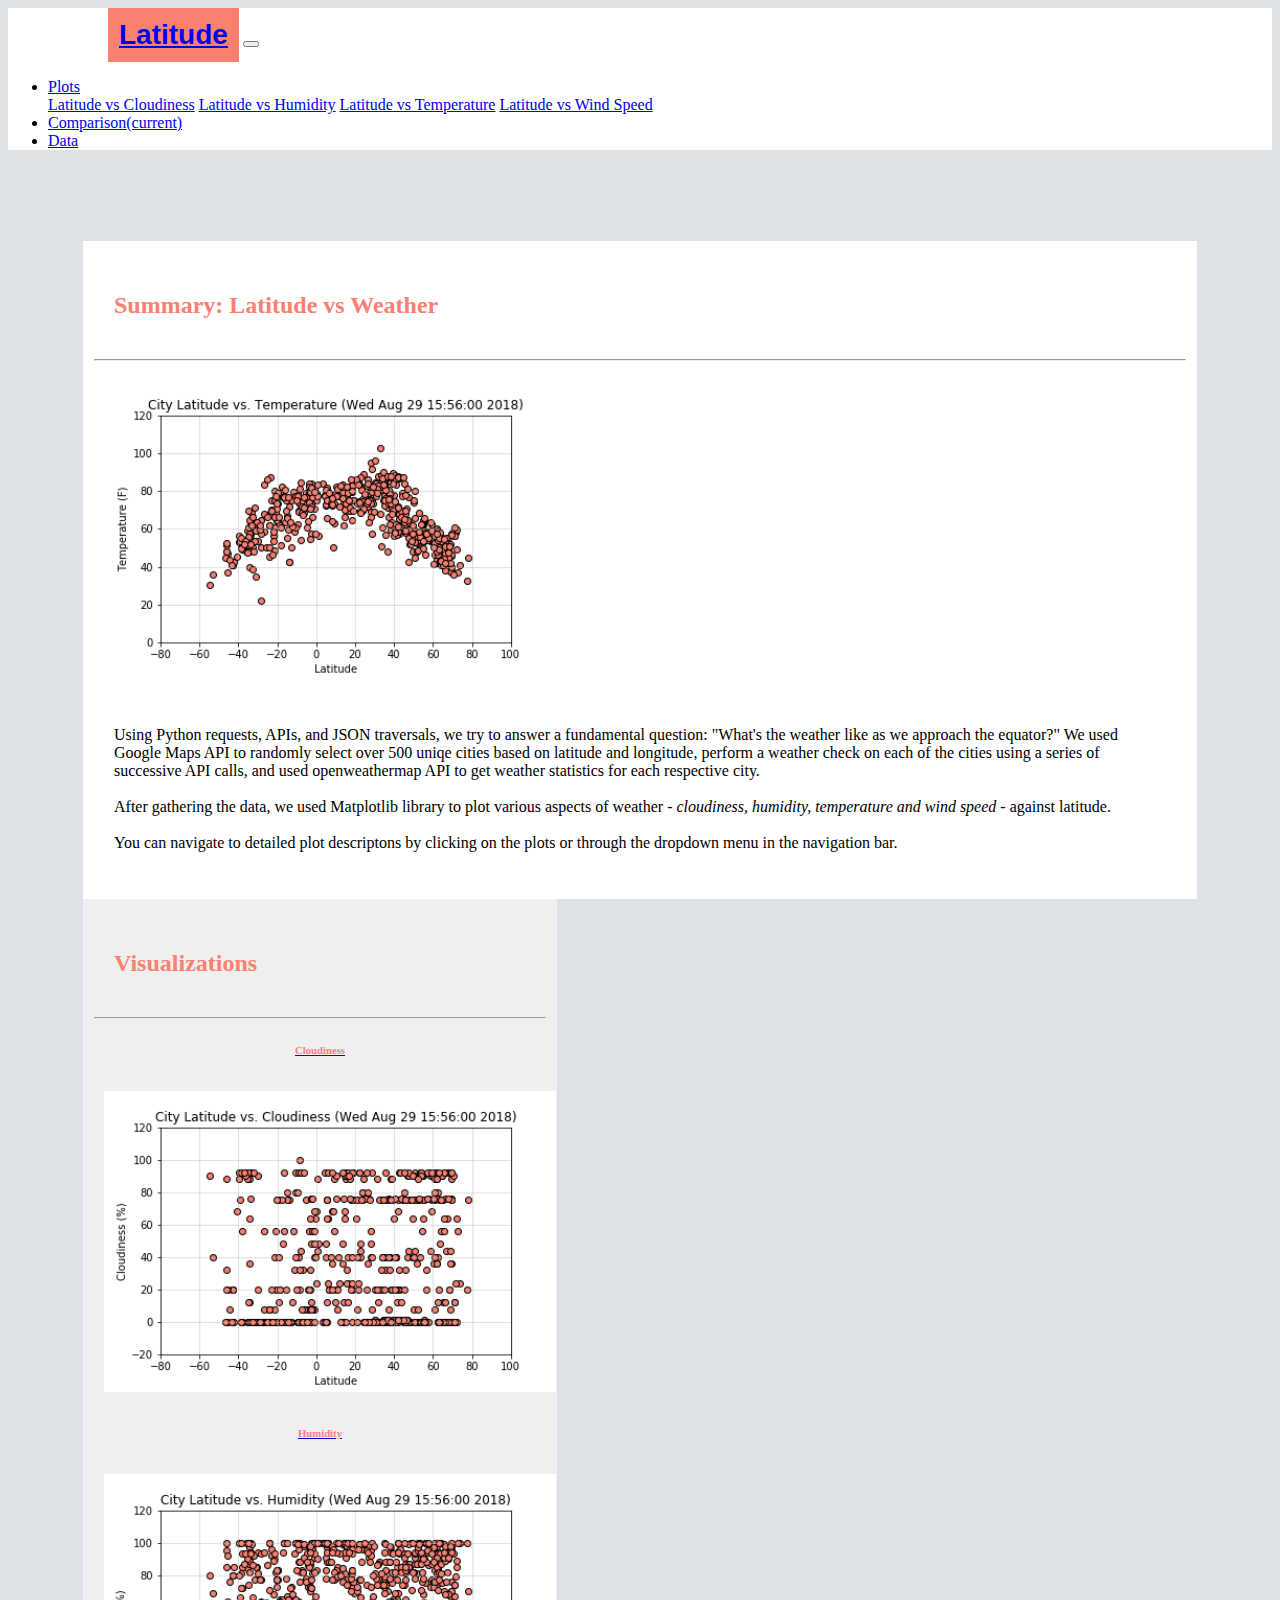
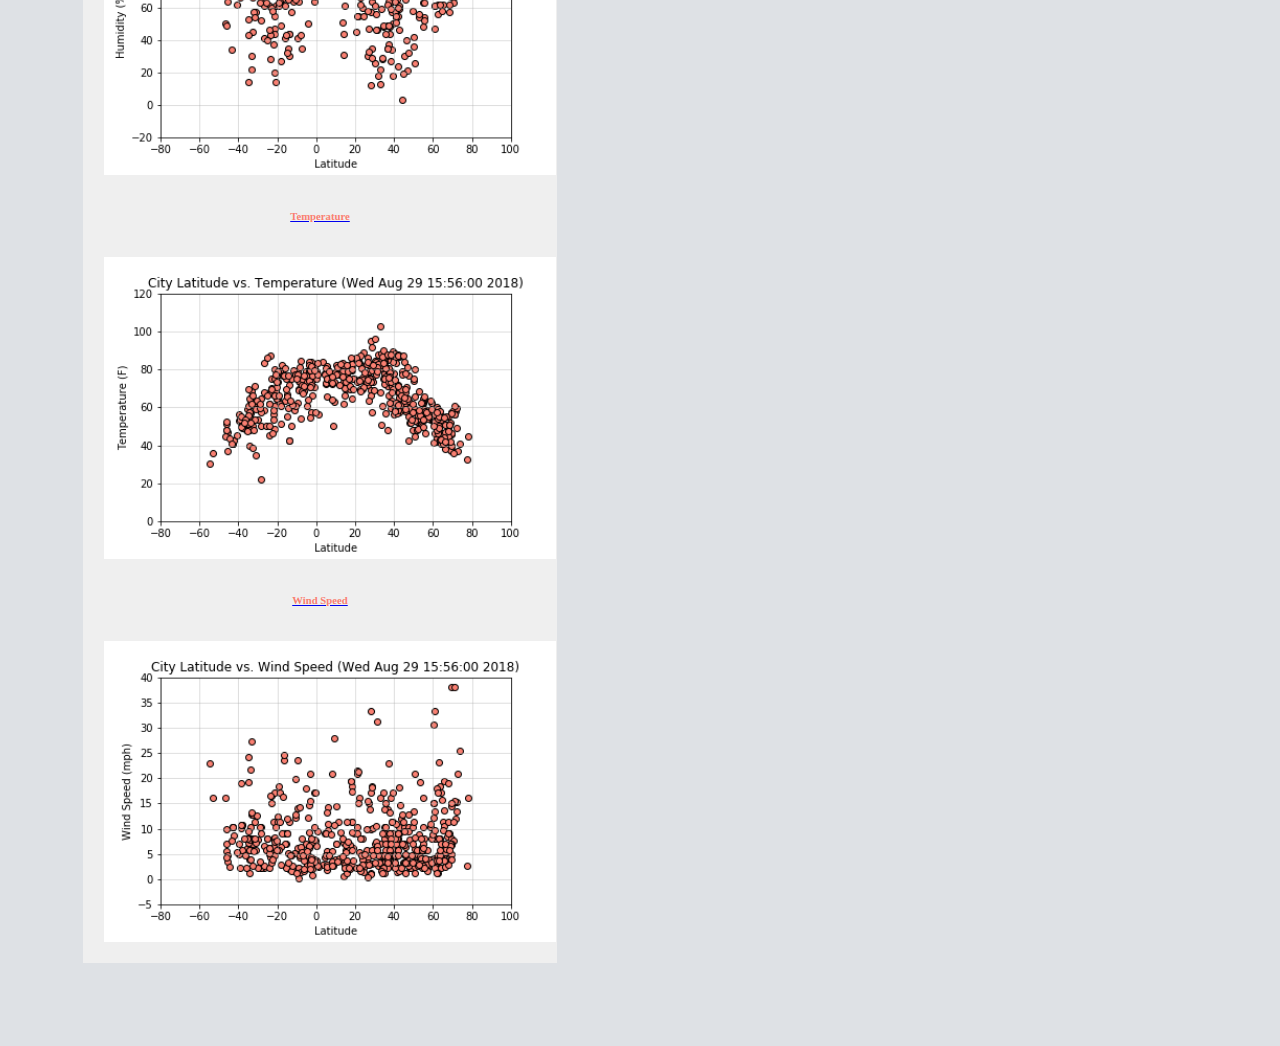
<file: index.html>
<!DOCTYPE html>
<html lang="en-us">
<head>
    <meta charset="utf-8">
    <meta name="viewport" content="width=device-width, initial-scale=1, shrink-to-fit=no">

    <title>Latitude Analysis</title>

    <link rel="stylesheet" href="https://stackpath.bootstrapcdn.com/bootstrap/4.1.3/css/bootstrap.min.css" integrity="sha384-MCw98/SFnGE8fJT3GXwEOngsV7Zt27NXFoaoApmYm81iuXoPkFOJwJ8ERdknLPMO" crossorigin="anonymous">
    <link rel="stylesheet" href="style.css">
</head>

<body>
    <div class="container"></div>
        <nav class="navbar navbar-expand-lg navbar-light bg-light">
            <!-- <div class="container"> -->
                <div class="col-md-9">
                    <a class="navbar-brand" href="#">Latitude</a>
                    <button class="navbar-toggler" type="button" data-toggle="collapse" data-target="#navbarNavDropdown" aria-controls="navbarNavDropdown" aria-expanded="false" aria-label="Toggle navigation">
                    <span class="navbar-toggler-icon"></span>
                    </button>
                </div>
                <div class="col-md-3">
                <div class="collapse navbar-collapse" id="navbarNavDropdown">
                    <ul class="navbar-nav">
                        <li class="nav-item dropdown">
                            <a class="nav-link dropdown-toggle" href="#" id="navbarDropdownMenuLink" role="button" data-toggle="dropdown" aria-haspopup="true" aria-expanded="false">
                            Plots
                            </a>
                            <div class="dropdown-menu" aria-labelledby="navbarDropdownMenuLink">
                                <a class="dropdown-item" href="cloudiness.html">Latitude vs Cloudiness</a>
                                <a class="dropdown-item" href="humidity.html">Latitude vs Humidity</a>
                                <a class="dropdown-item" href="temperature.html">Latitude vs Temperature</a>
                                <a class="dropdown-item" href="windspeed.html">Latitude vs Wind Speed</a>
                            </div>
                        </li>
                        <li class="nav-item">
                        <a class="nav-link" href="comparison.html">Comparison<span class="sr-only">(current)</span></a>
                        </li>
                        <li class="nav-item">
                        <a class="nav-link" href="data.html">Data</a>
                        </li>
                        
                    </ul>
                    </div>
                </div>
            <!-- </div> -->
        </nav>
    

        <div class="main-body">
            <div class="row">
                <div class="col-sm-12 col-md-8" id="main">
                    <div class="row">
                        <div class="col-md-12">
                            <h2>Summary: Latitude vs Weather</h2>
                            <hr>
                        </div>
                    </div>

                    <div class="row">
                        <div class="col-sm-12 col-md-12 col-lg-5" id="summary-img">
                            <img src="Plots/og-temperature.png" width=400px alt="Latitude vs Temperature Chart"/>
                        </div>
                        <div class="col-sm-12 col-md-12 col-lg-7">
                            <p id="summary-text">
                                Using Python requests, APIs, and JSON traversals, we try to answer a fundamental question: "What's the weather like as we approach the equator?" We used Google Maps API to randomly select over 500 uniqe cities based on latitude and longitude, perform a weather check on each of the cities using a series of successive API calls, and used openweathermap API to get weather statistics for each respective city.
                                <br/>
                                <br/>
                                After gathering the data, we used Matplotlib library to plot various aspects of weather - <em>cloudiness, humidity, temperature and wind speed</em> - against latitude. 
                                <br/>
                                <br/>
                                You can navigate to detailed plot descriptons by clicking on the plots or through the dropdown menu in the navigation bar.
                            </p>
                        </div>
                    </div>
                </div>

                <div class="col-sm-12 col-md-4" id="side">
                    <div class="row">
                        <div class="col-md-12">
                            <h2>Visualizations</h2>
                            <hr>
                        </div>
                    </div>

                    <div class="row">
                        <div class="col-sm-3 col-md-6 plot">
                            
                            <a href="cloudiness.html">
                                <h6>Cloudiness</h6>
                                <img src="Plots/og-cloudiness.png" alt="Latitude vs Cloudiness Chart" width=200px/>
                            </a>
                        </div>
                        <div class="col-sm-3 col-md-6 plot">
                            <a href="humidity.html">
                                <h6>Humidity</h6>
                                <img src="Plots/og-humidity.png" alt="Latitude vs Humidity Chart" width=200px/>
                            </a>
                        </div>
                        <div class="col-sm-3 col-md-6 plot">
                            <a href="temperature.html">
                                <h6>Temperature</h6>
                                <img src="Plots/og-temperature.png" alt="Latitude vs Temperature Chart" width=200px/>
                            </a>
                        </div>
                        <div class="col-sm-3 col-md-6 plot">
                            <a href="windspeed.html">
                                <h6>Wind Speed</h6>
                                <img src="Plots/og-windspeed.png" alt="Latitude vs Wind Speed Chart" width=200px/>
                            </a>
                        </div>
                    </div>
                </div>
            </div>
      </div>
    </div>

    <script src="https://code.jquery.com/jquery-3.3.1.slim.min.js" integrity="sha384-q8i/X+965DzO0rT7abK41JStQIAqVgRVzpbzo5smXKp4YfRvH+8abtTE1Pi6jizo" crossorigin="anonymous"></script>
    <script src="https://cdnjs.cloudflare.com/ajax/libs/popper.js/1.14.3/umd/popper.min.js" integrity="sha384-ZMP7rVo3mIykV+2+9J3UJ46jBk0WLaUAdn689aCwoqbBJiSnjAK/l8WvCWPIPm49" crossorigin="anonymous"></script>
    <script src="https://stackpath.bootstrapcdn.com/bootstrap/4.1.3/js/bootstrap.min.js" integrity="sha384-ChfqqxuZUCnJSK3+MXmPNIyE6ZbWh2IMqE241rYiqJxyMiZ6OW/JmZQ5stwEULTy" crossorigin="anonymous"></script>
</body>
</html>
</file>
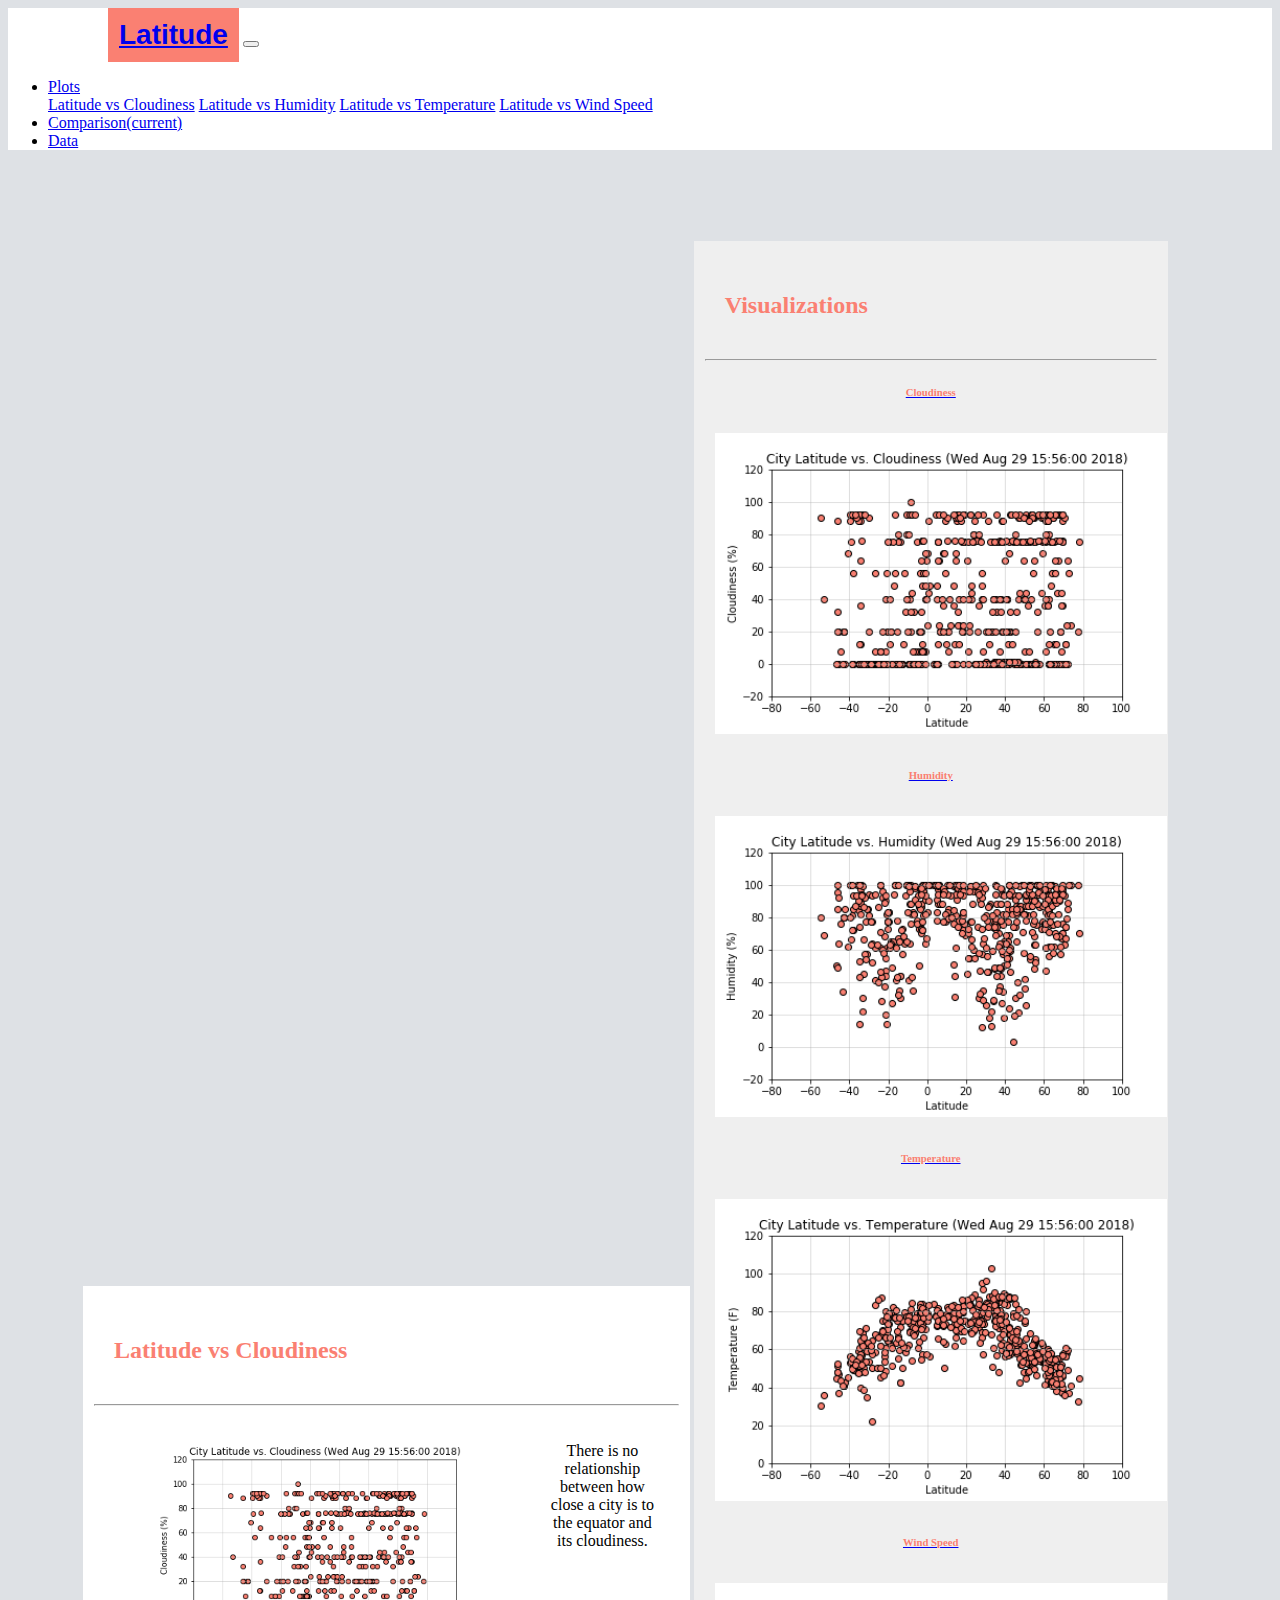
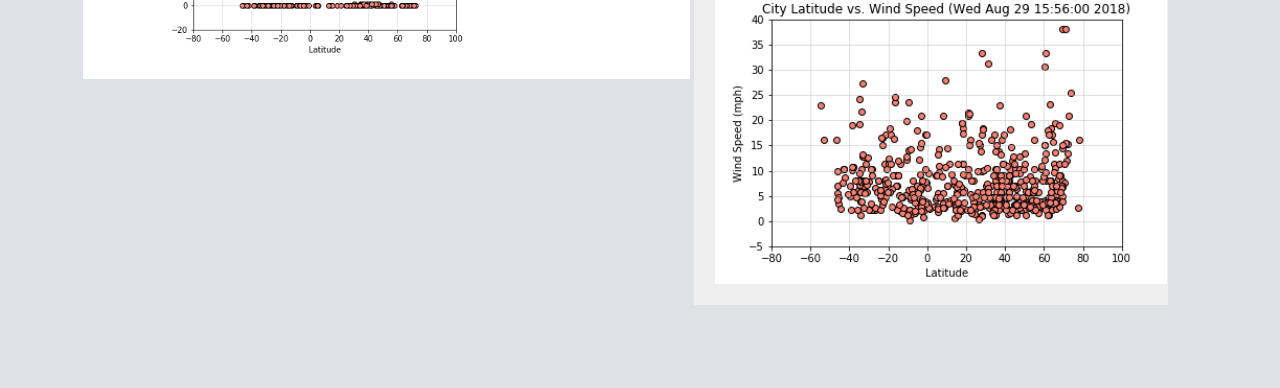
<file: cloudiness.html>
<!DOCTYPE html>
<html lang="en-us">
<head>
    <meta charset="utf-8">
    <meta name="viewport" content="width=device-width, initial-scale=1, shrink-to-fit=no">

    <title>Latitude Analysis</title>

    <link rel="stylesheet" href="https://stackpath.bootstrapcdn.com/bootstrap/4.1.3/css/bootstrap.min.css" integrity="sha384-MCw98/SFnGE8fJT3GXwEOngsV7Zt27NXFoaoApmYm81iuXoPkFOJwJ8ERdknLPMO" crossorigin="anonymous">
    <link rel="stylesheet" href="style.css">
</head>

<body>
    <div class="container"></div>
        <nav class="navbar navbar-expand-lg navbar-light bg-light">
            <div class="col-md-9">
                <a class="navbar-brand" href="index.html">Latitude</a>
                <button class="navbar-toggler" type="button" data-toggle="collapse" data-target="#navbarNavDropdown" aria-controls="navbarNavDropdown" aria-expanded="false" aria-label="Toggle navigation">
                <span class="navbar-toggler-icon"></span>
                </button>
            </div>
            <div class="col-md-3">
            <div class="collapse navbar-collapse" id="navbarNavDropdown">
                <ul class="navbar-nav">
                    <li class="nav-item dropdown">
                        <a class="nav-link dropdown-toggle" href="#" id="navbarDropdownMenuLink" role="button" data-toggle="dropdown" aria-haspopup="true" aria-expanded="false">
                        Plots
                        </a>
                        <div class="dropdown-menu" aria-labelledby="navbarDropdownMenuLink">
                            <a class="dropdown-item" href="cloudiness.html">Latitude vs Cloudiness</a>
                            <a class="dropdown-item" href="humidity.html">Latitude vs Humidity</a>
                            <a class="dropdown-item" href="temperature.html">Latitude vs Temperature</a>
                            <a class="dropdown-item" href="windspeed.html">Latitude vs Wind Speed</a>
                        </div>
                    </li>
                    <li class="nav-item">
                    <a class="nav-link" href="comparison.html">Comparison<span class="sr-only">(current)</span></a>
                    </li>
                    <li class="nav-item">
                    <a class="nav-link" href="data.html">Data</a>
                    </li>
                    
                </ul>
            </div>
            </div>
        </nav>
    

        <div class="main-body">
            <div class="row">
                <div class="col-md-8" id="main">
                    <div class="row">
                        <div class="col-md-12">
                            <h2>Latitude vs Cloudiness</h2>
                            <hr>
                        </div>
                    </div>

                    <div class="row">
                        <div class="col-sm-12" id="summary-img">
                            <img class="main-img" src="Plots/og-cloudiness.png" width=400px alt="Latitude vs Humidity Chart"/>
                        </div>
                        <div class="col-sm-12">
                            <p id="viz-text">
                                There is no relationship between how close a city is to the equator and its cloudiness.
                            </p>
                        </div>
                    </div>
                </div>

                <div class="col-md-4" id="side">
                    <div class="row">
                        <div class="col-md-12">
                            <h2>Visualizations</h2>
                            <hr>
                        </div>
                    </div>

                    <div class="row">
                        <div class="col-sm-3 col-md-6 plot">
                            <a href="cloudiness.html">
                                <h6>Cloudiness</h6>
                                <img src="Plots/og-cloudiness.png" alt="Latitude vs Cloudiness Chart" width=200px/>
                            </a>
                        </div>
                        <div class="col-sm-3 col-md-6 plot">
                            <a href="humidity.html">
                                <h6>Humidity</h6>
                                <img src="Plots/og-humidity.png" alt="Latitude vs Humidity Chart" width=200px/>
                            </a>
                        </div>
                        <div class="col-sm-3 col-md-6 plot">
                            <a href="temperature.html">
                                <h6>Temperature</h6>
                                <img src="Plots/og-temperature.png" alt="Latitude vs Temperature Chart" width=200px/>
                            </a>
                        </div>
                        <div class="col-sm-3 col-md-6 plot">
                            <a href="windspeed.html">
                                <h6>Wind Speed</h6>
                                <img src="Plots/og-windspeed.png" alt="Latitude vs Wind Speed Chart" width=200px/>
                            </a>
                        </div>
                    </div>
                </div>
            </div>
      </div>
    </div>

    <script src="https://code.jquery.com/jquery-3.3.1.slim.min.js" integrity="sha384-q8i/X+965DzO0rT7abK41JStQIAqVgRVzpbzo5smXKp4YfRvH+8abtTE1Pi6jizo" crossorigin="anonymous"></script>
    <script src="https://cdnjs.cloudflare.com/ajax/libs/popper.js/1.14.3/umd/popper.min.js" integrity="sha384-ZMP7rVo3mIykV+2+9J3UJ46jBk0WLaUAdn689aCwoqbBJiSnjAK/l8WvCWPIPm49" crossorigin="anonymous"></script>
    <script src="https://stackpath.bootstrapcdn.com/bootstrap/4.1.3/js/bootstrap.min.js" integrity="sha384-ChfqqxuZUCnJSK3+MXmPNIyE6ZbWh2IMqE241rYiqJxyMiZ6OW/JmZQ5stwEULTy" crossorigin="anonymous"></script>
</body>
</html>
</file>
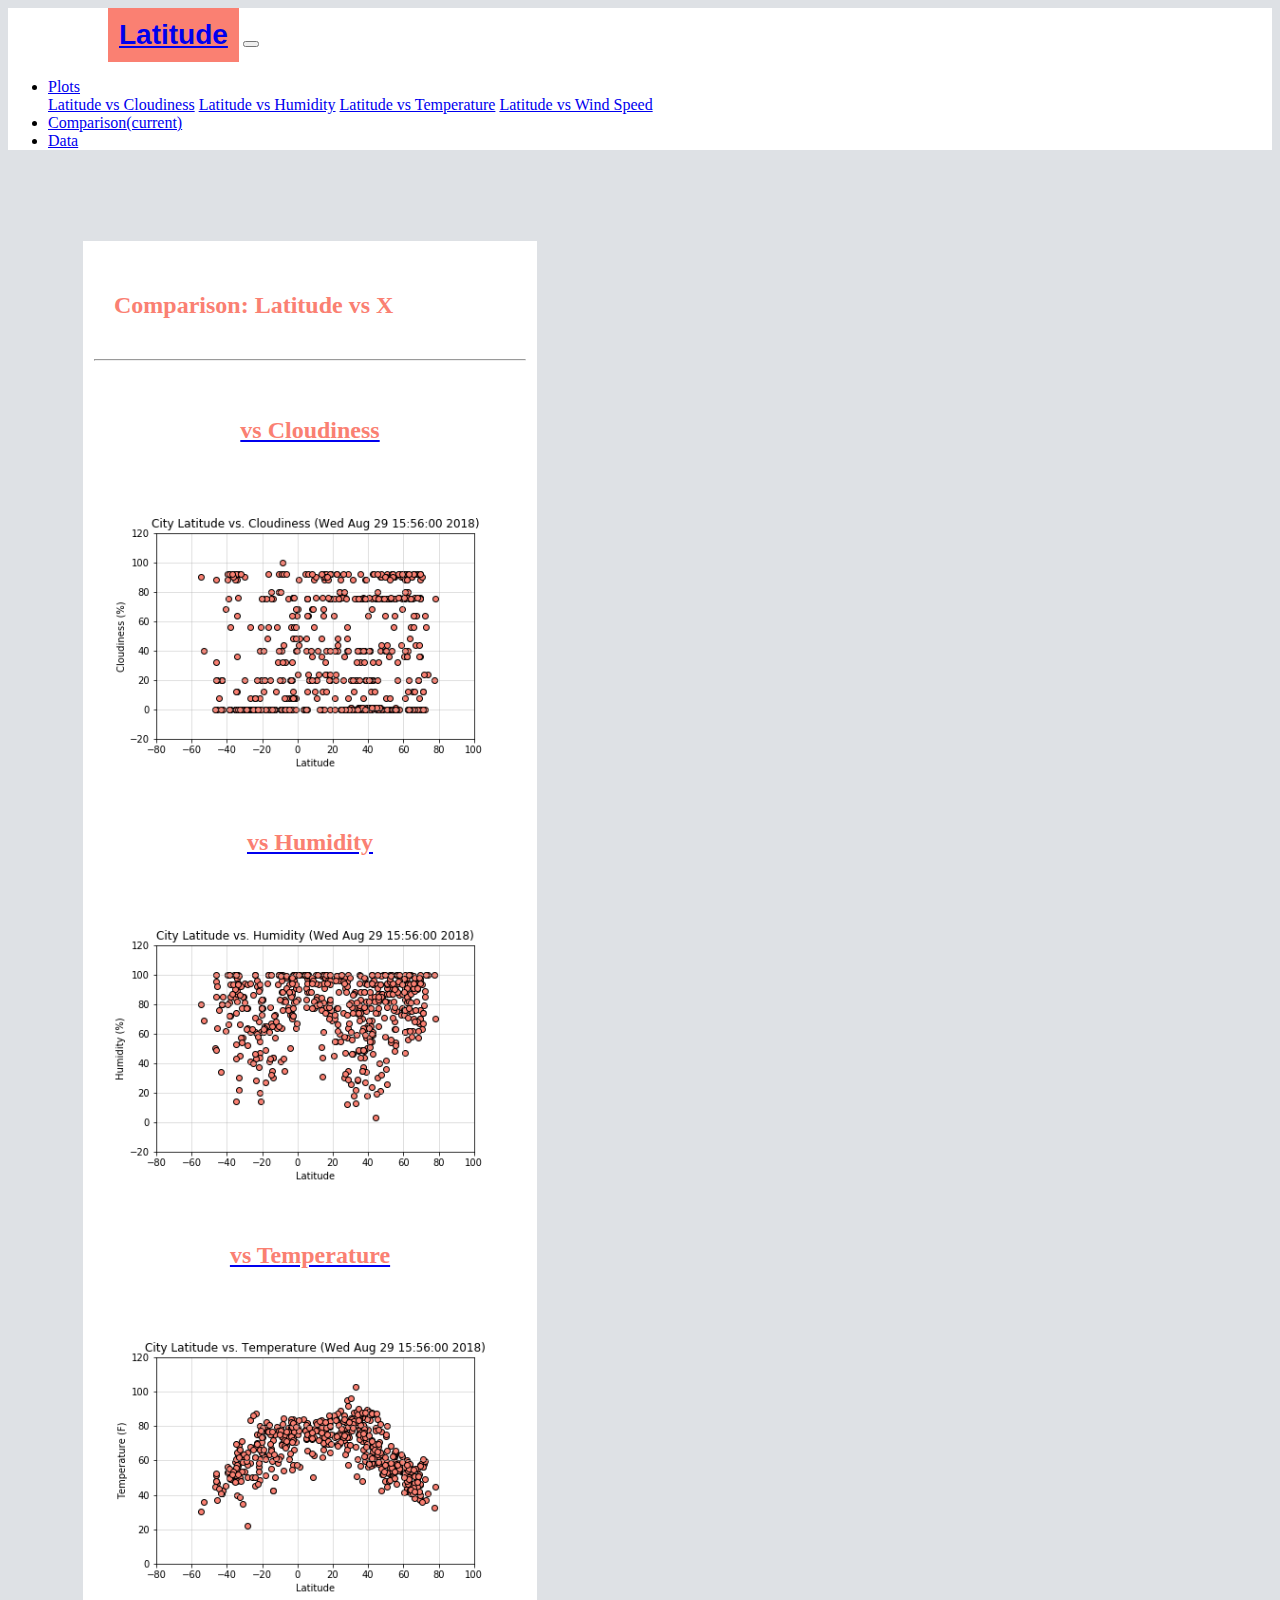
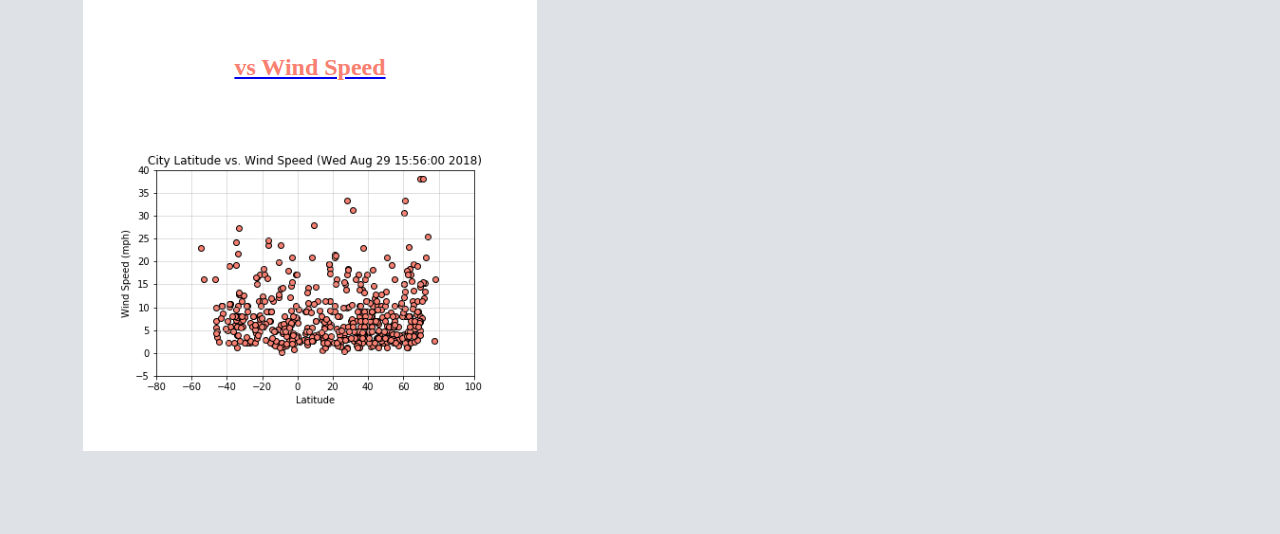
<file: comparison.html>
<!DOCTYPE html>
<html lang="en-us">
<head>
    <meta charset="utf-8">
    <meta name="viewport" content="width=device-width, initial-scale=1, shrink-to-fit=no">

    <title>Latitude Analysis</title>

    <link rel="stylesheet" href="https://stackpath.bootstrapcdn.com/bootstrap/4.1.3/css/bootstrap.min.css" integrity="sha384-MCw98/SFnGE8fJT3GXwEOngsV7Zt27NXFoaoApmYm81iuXoPkFOJwJ8ERdknLPMO" crossorigin="anonymous">
    <link rel="stylesheet" href="comparisonstyle.css">
</head>

<body>
    <div class="container"></div>
        <nav class="navbar navbar-expand-lg navbar-light bg-light">
            <!-- <div class="container"> -->
                <div class="col-md-9">
                    <a class="navbar-brand" href="index.html">Latitude</a>
                    <button class="navbar-toggler" type="button" data-toggle="collapse" data-target="#navbarNavDropdown" aria-controls="navbarNavDropdown" aria-expanded="false" aria-label="Toggle navigation">
                    <span class="navbar-toggler-icon"></span>
                    </button>
                </div>
                <div class="col-md-3">
                <div class="collapse navbar-collapse" id="navbarNavDropdown">
                    <ul class="navbar-nav">
                        <li class="nav-item dropdown">
                            <a class="nav-link dropdown-toggle" href="#" id="navbarDropdownMenuLink" role="button" data-toggle="dropdown" aria-haspopup="true" aria-expanded="false">
                            Plots
                            </a>
                            <div class="dropdown-menu" aria-labelledby="navbarDropdownMenuLink">
                                <a class="dropdown-item" href="cloudiness.html">Latitude vs Cloudiness</a>
                                <a class="dropdown-item" href="humidity.html">Latitude vs Humidity</a>
                                <a class="dropdown-item" href="temperature.html">Latitude vs Temperature</a>
                                <a class="dropdown-item" href="windspeed.html">Latitude vs Wind Speed</a>
                            </div>
                        </li>
                        <li class="nav-item active">
                        <a class="nav-link" href="comparison.html">Comparison<span class="sr-only">(current)</span></a>
                        </li>
                        <li class="nav-item">
                        <a class="nav-link" href="data.html">Data</a>
                        </li>
                        
                    </ul>
                    </div>
                </div>
            <!-- </div> -->
        </nav>
    

        <div class="main-body">
            <div class="row">
                <div class="col-sm-12 col-md-12" id="side">
                    <div class="row">
                        <div class="col-md-12">
                            <h2>Comparison: Latitude vs X</h2>
                            <hr>
                        </div>
                    </div>

                    <div class="row">
                        <div class="col-xs-12 col-sm-12 col-md-6 col-lg-6">
                            <a href="cloudiness.html">
                                <h6>vs Cloudiness</h6>
                                <img class="plot" src="Plots/og-cloudiness.png" alt="Latitude vs Cloudiness Chart"/>
                            </a>
                        </div>
                        <div class="col-xs-12 col-sm-12 col-md-6 col-lg-6">
                            <a href="humidity.html">
                                <h6>vs Humidity</h6>
                                <img class="plot" src="Plots/og-humidity.png" alt="Latitude vs Humidity Chart"/>
                            </a>
                        </div>

                        <div class="col-xs-12 col-sm-12 col-md-6 col-lg-6">
                            <a href="temperature.html">
                                <h6>vs Temperature</h6>
                                <img class="plot" src="Plots/og-temperature.png" alt="Latitude vs Temperature Chart"/>
                            </a>
                        </div>
                        <div class="col-xs-12 col-sm-12 col-md-6 col-lg-6">
                            <a href="windspeed.html">
                                <h6>vs Wind Speed</h6>
                                <img class="plot" src="Plots/og-windspeed.png" alt="Latitude vs Wind Speed Chart"/>
                            </a>
                        </div>
                    </div>
                </div>
            </div>
      </div>
    </div>

    <script src="https://code.jquery.com/jquery-3.3.1.slim.min.js" integrity="sha384-q8i/X+965DzO0rT7abK41JStQIAqVgRVzpbzo5smXKp4YfRvH+8abtTE1Pi6jizo" crossorigin="anonymous"></script>
    <script src="https://cdnjs.cloudflare.com/ajax/libs/popper.js/1.14.3/umd/popper.min.js" integrity="sha384-ZMP7rVo3mIykV+2+9J3UJ46jBk0WLaUAdn689aCwoqbBJiSnjAK/l8WvCWPIPm49" crossorigin="anonymous"></script>
    <script src="https://stackpath.bootstrapcdn.com/bootstrap/4.1.3/js/bootstrap.min.js" integrity="sha384-ChfqqxuZUCnJSK3+MXmPNIyE6ZbWh2IMqE241rYiqJxyMiZ6OW/JmZQ5stwEULTy" crossorigin="anonymous"></script>
</body>
</html>
</file>
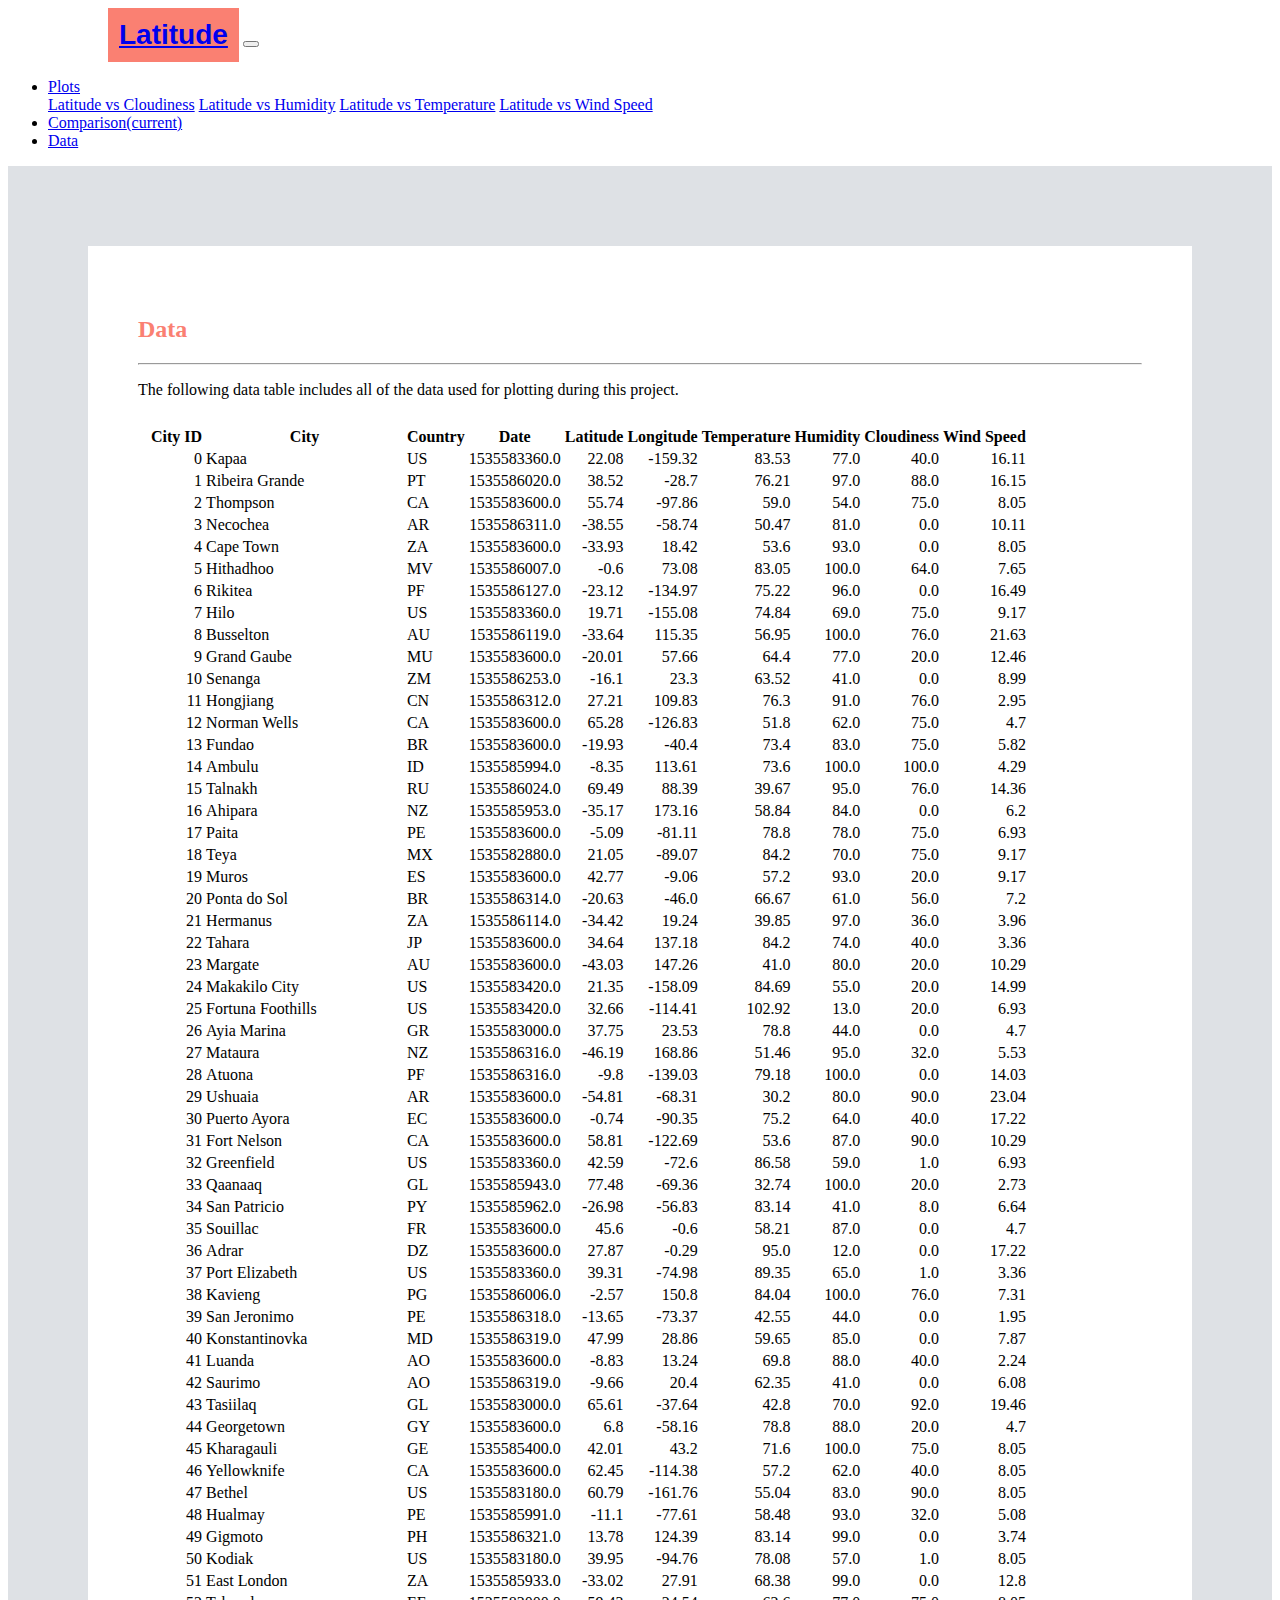
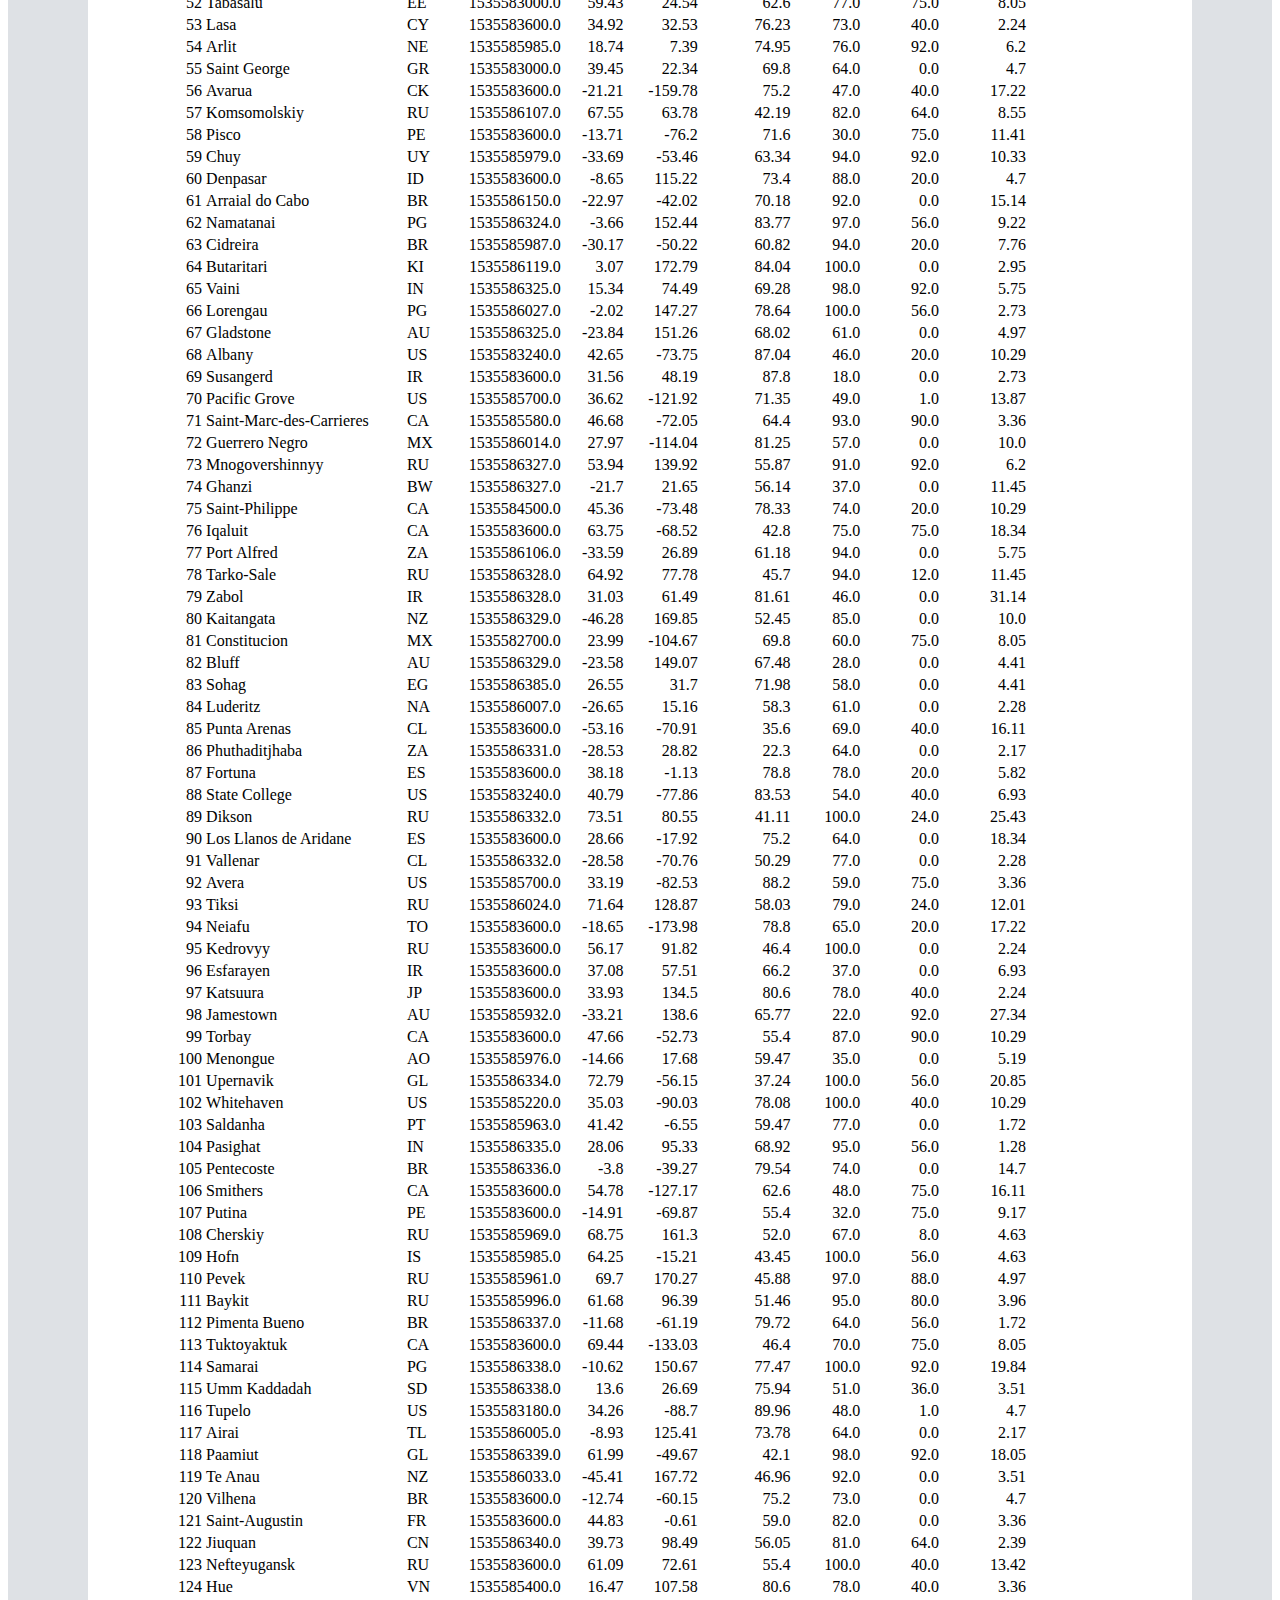
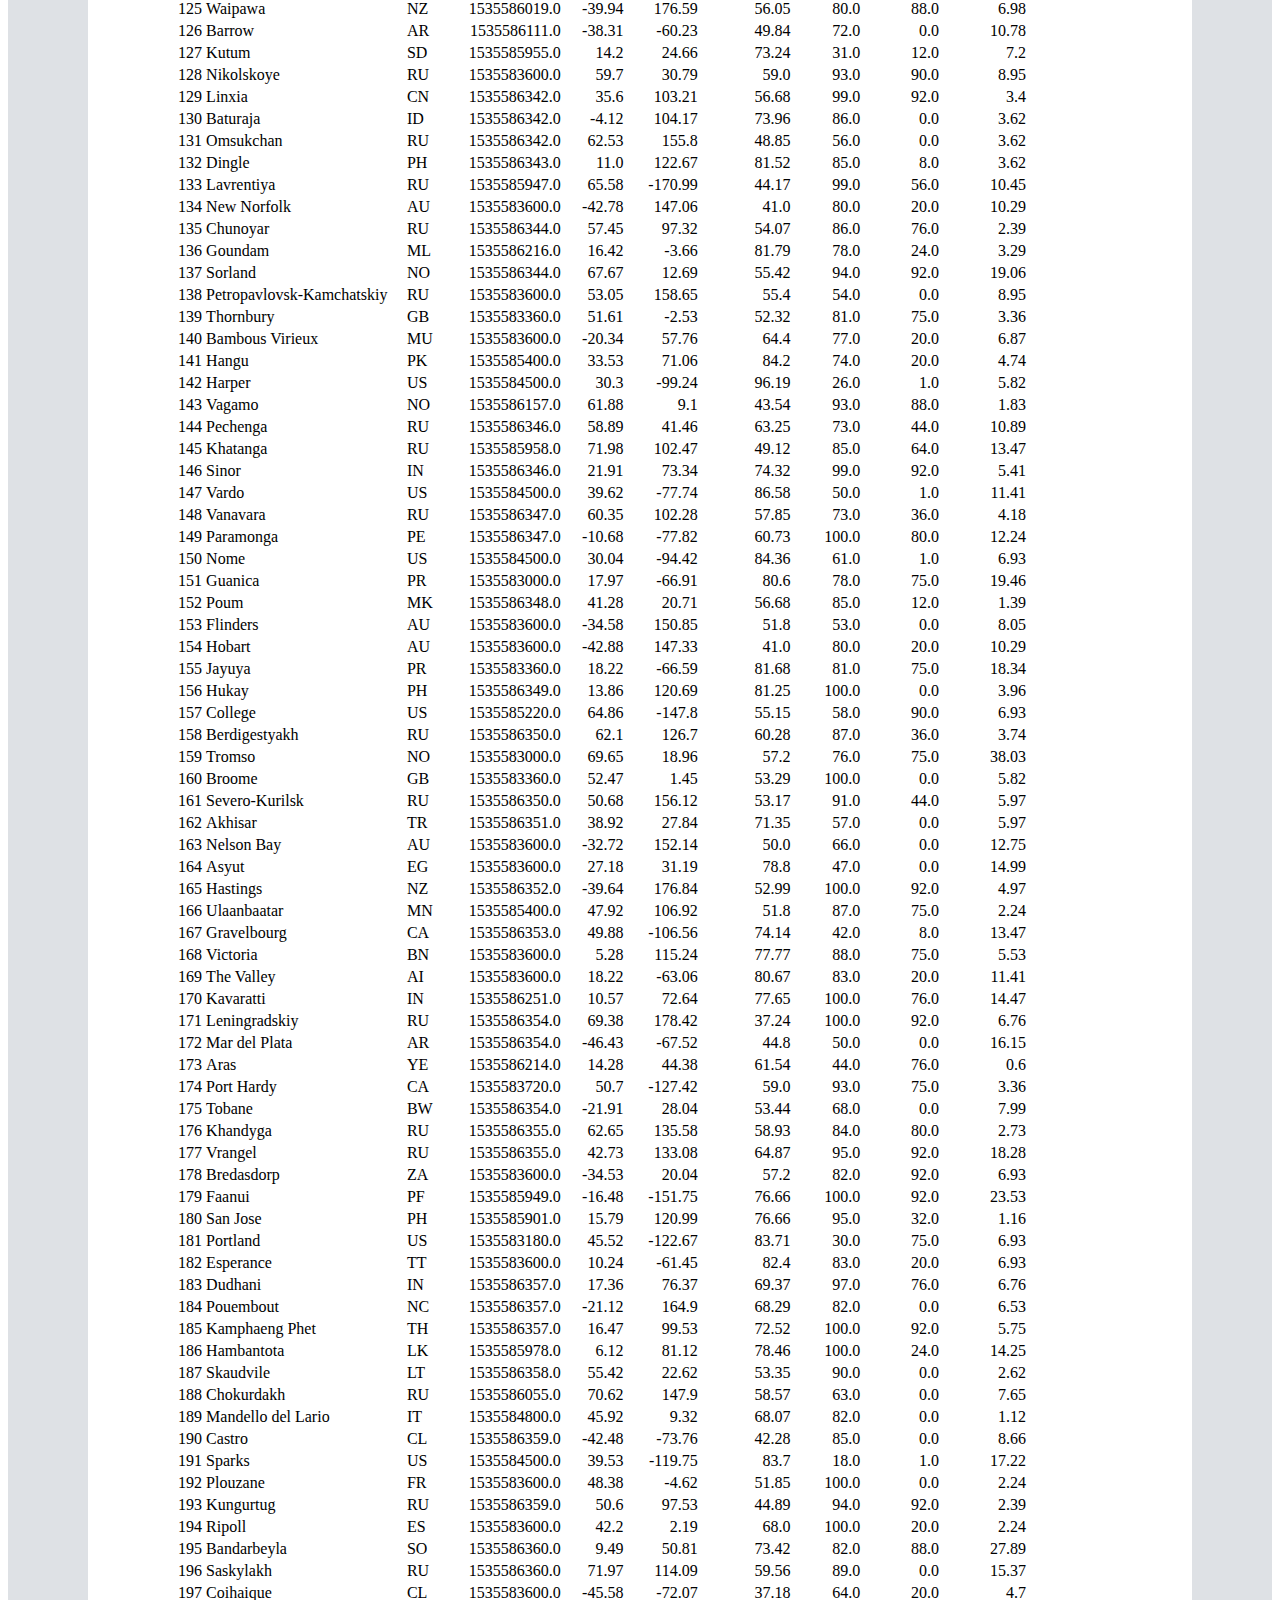
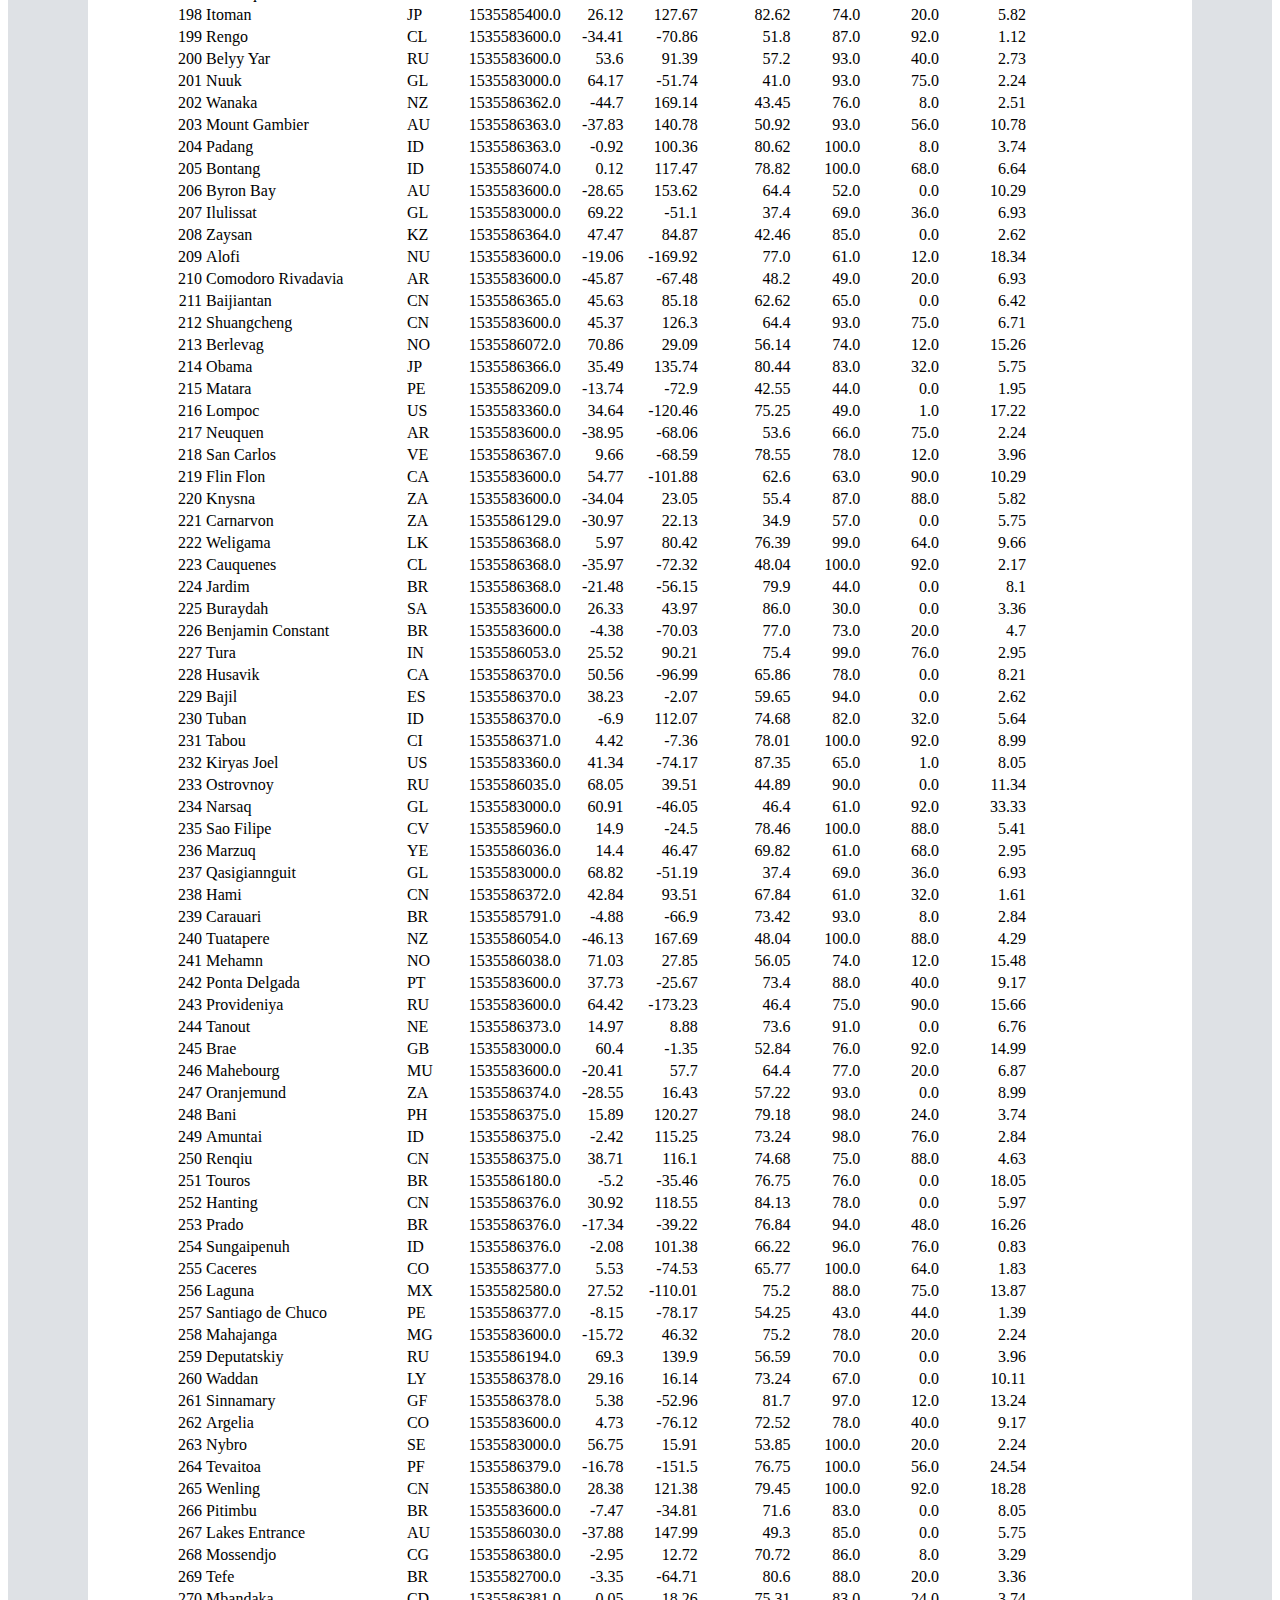
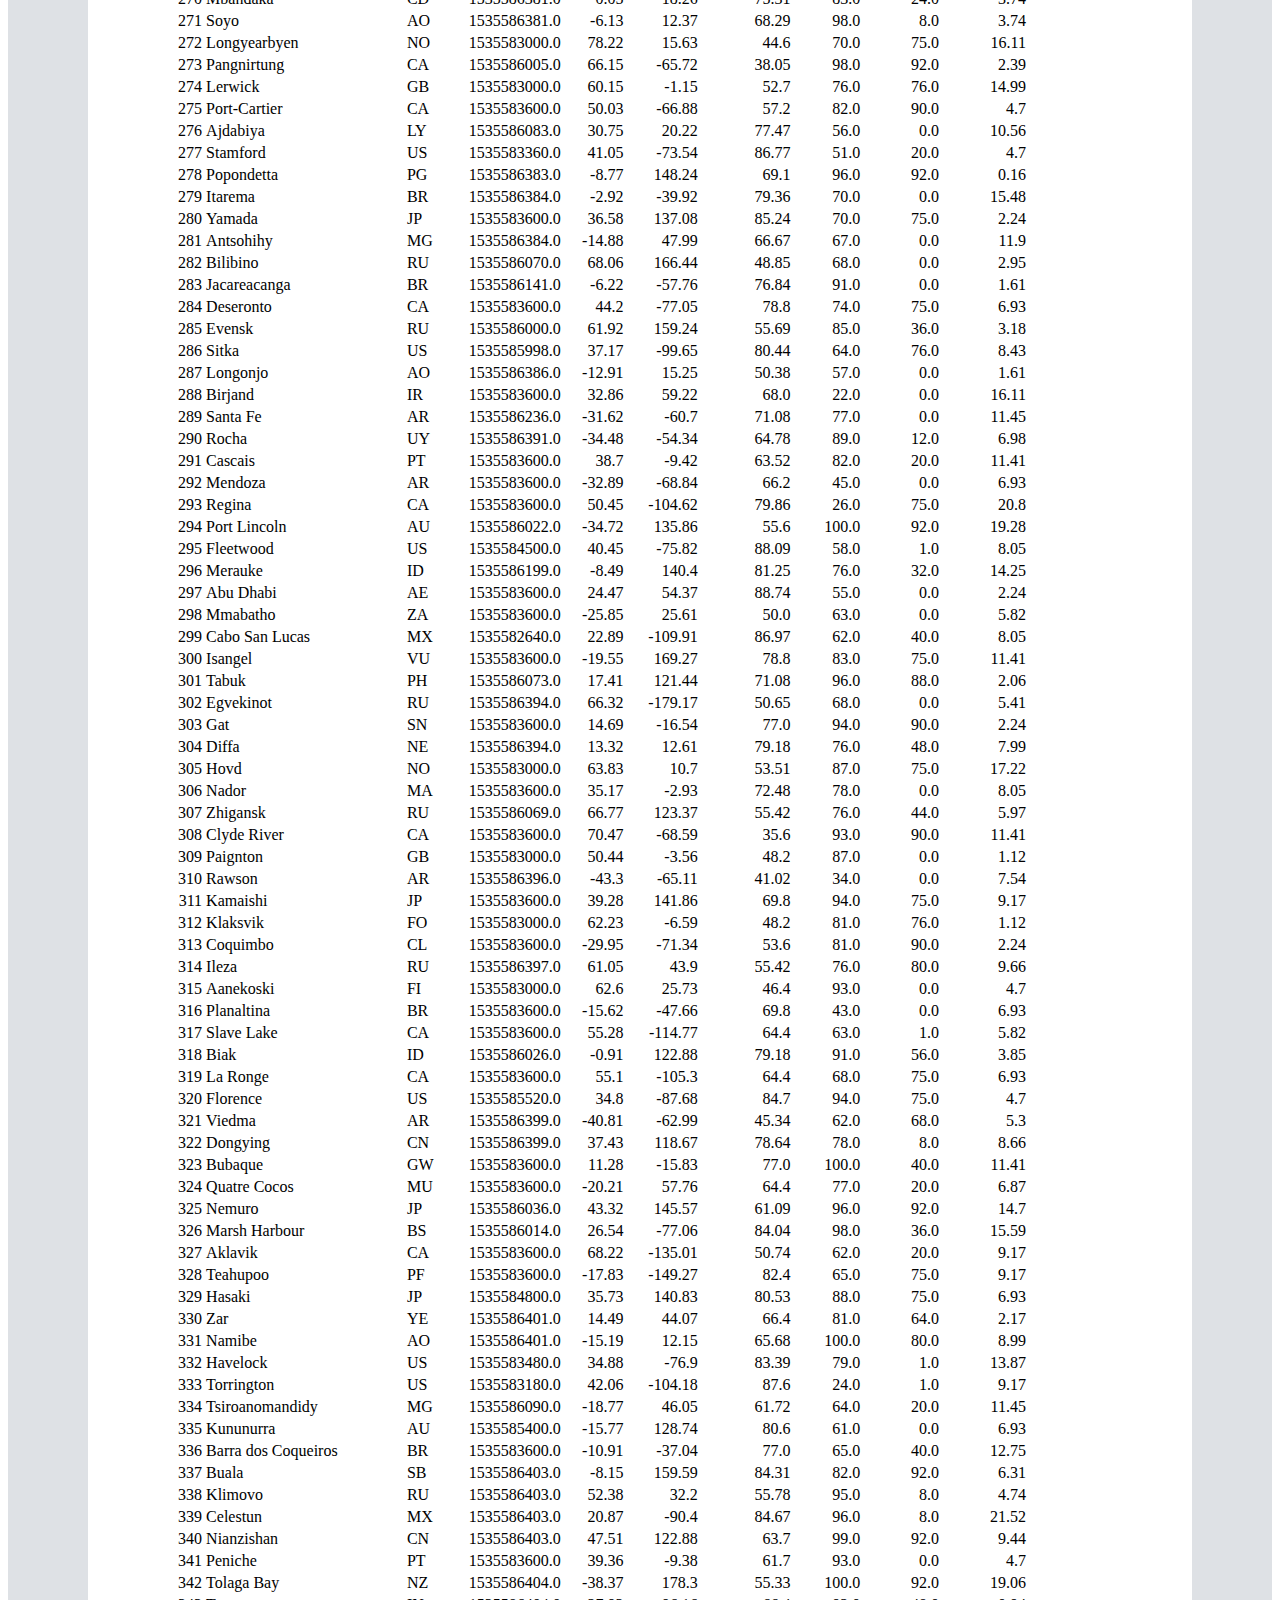
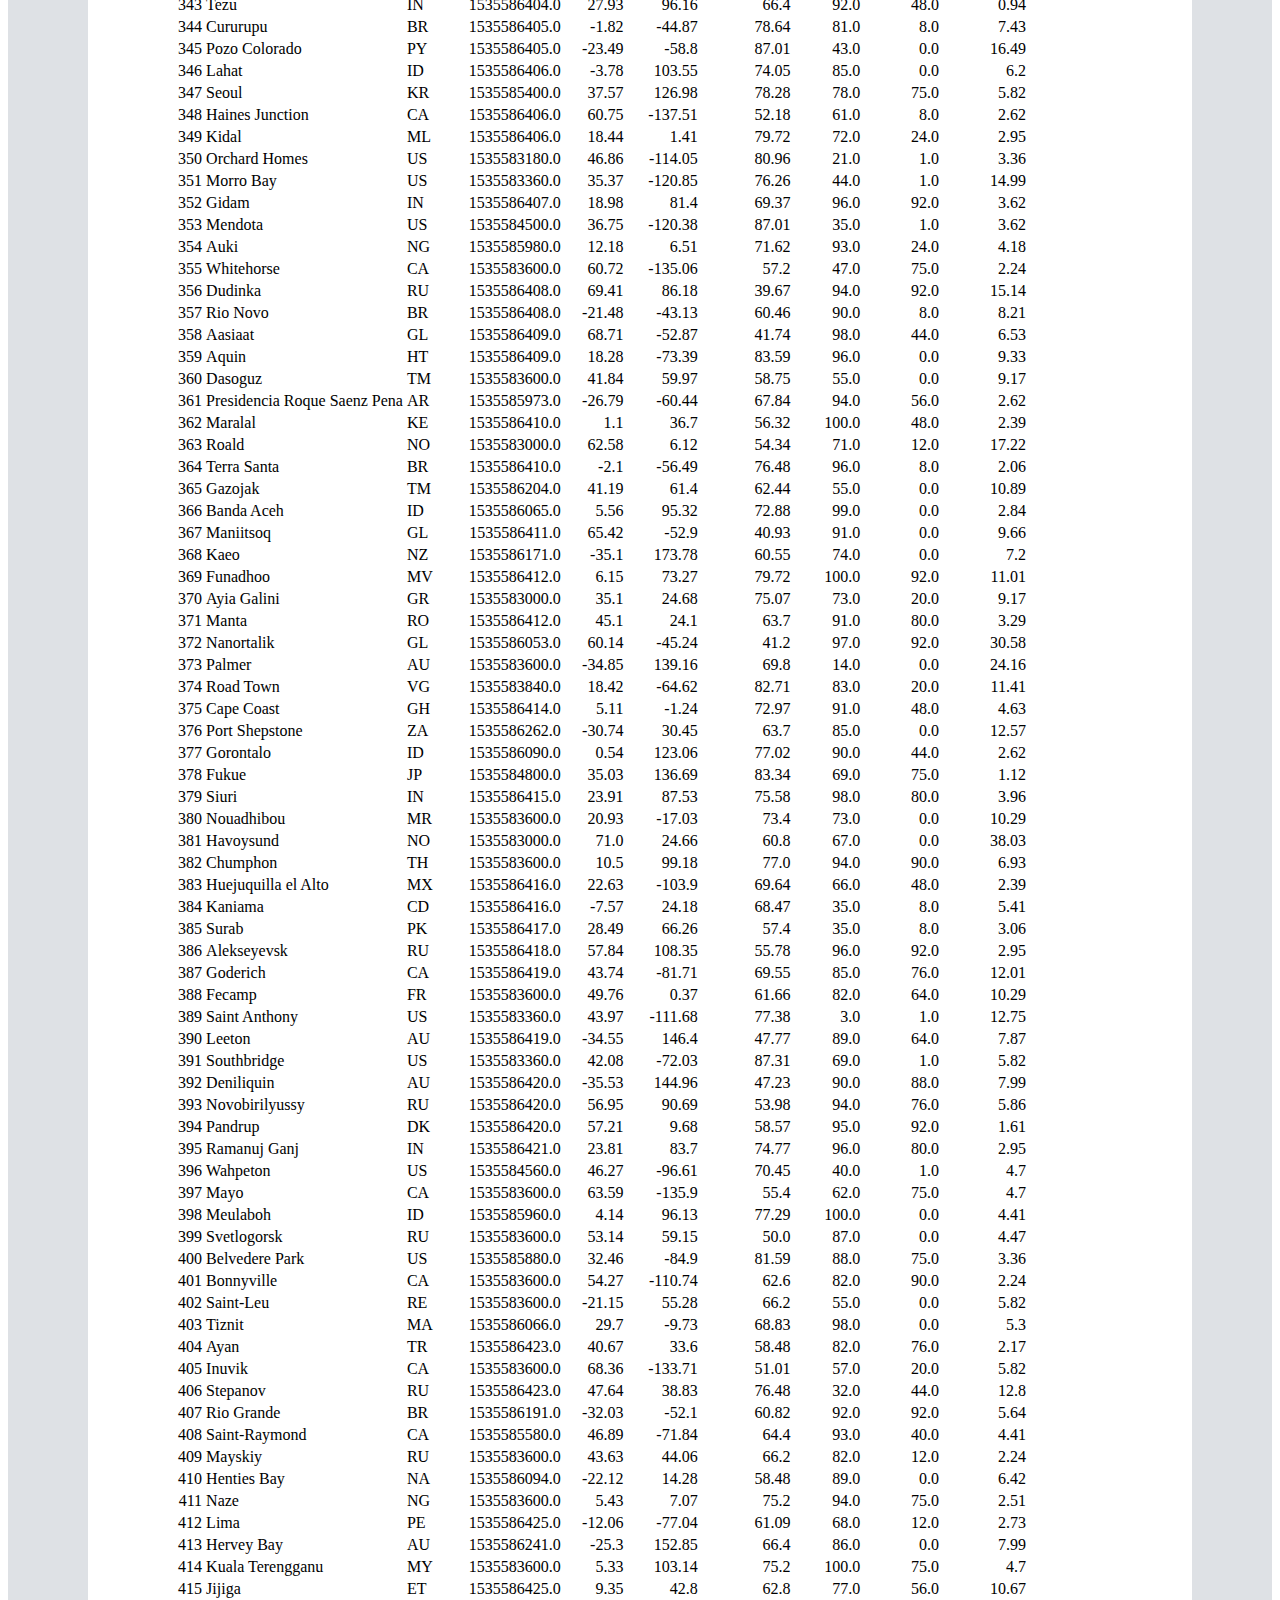
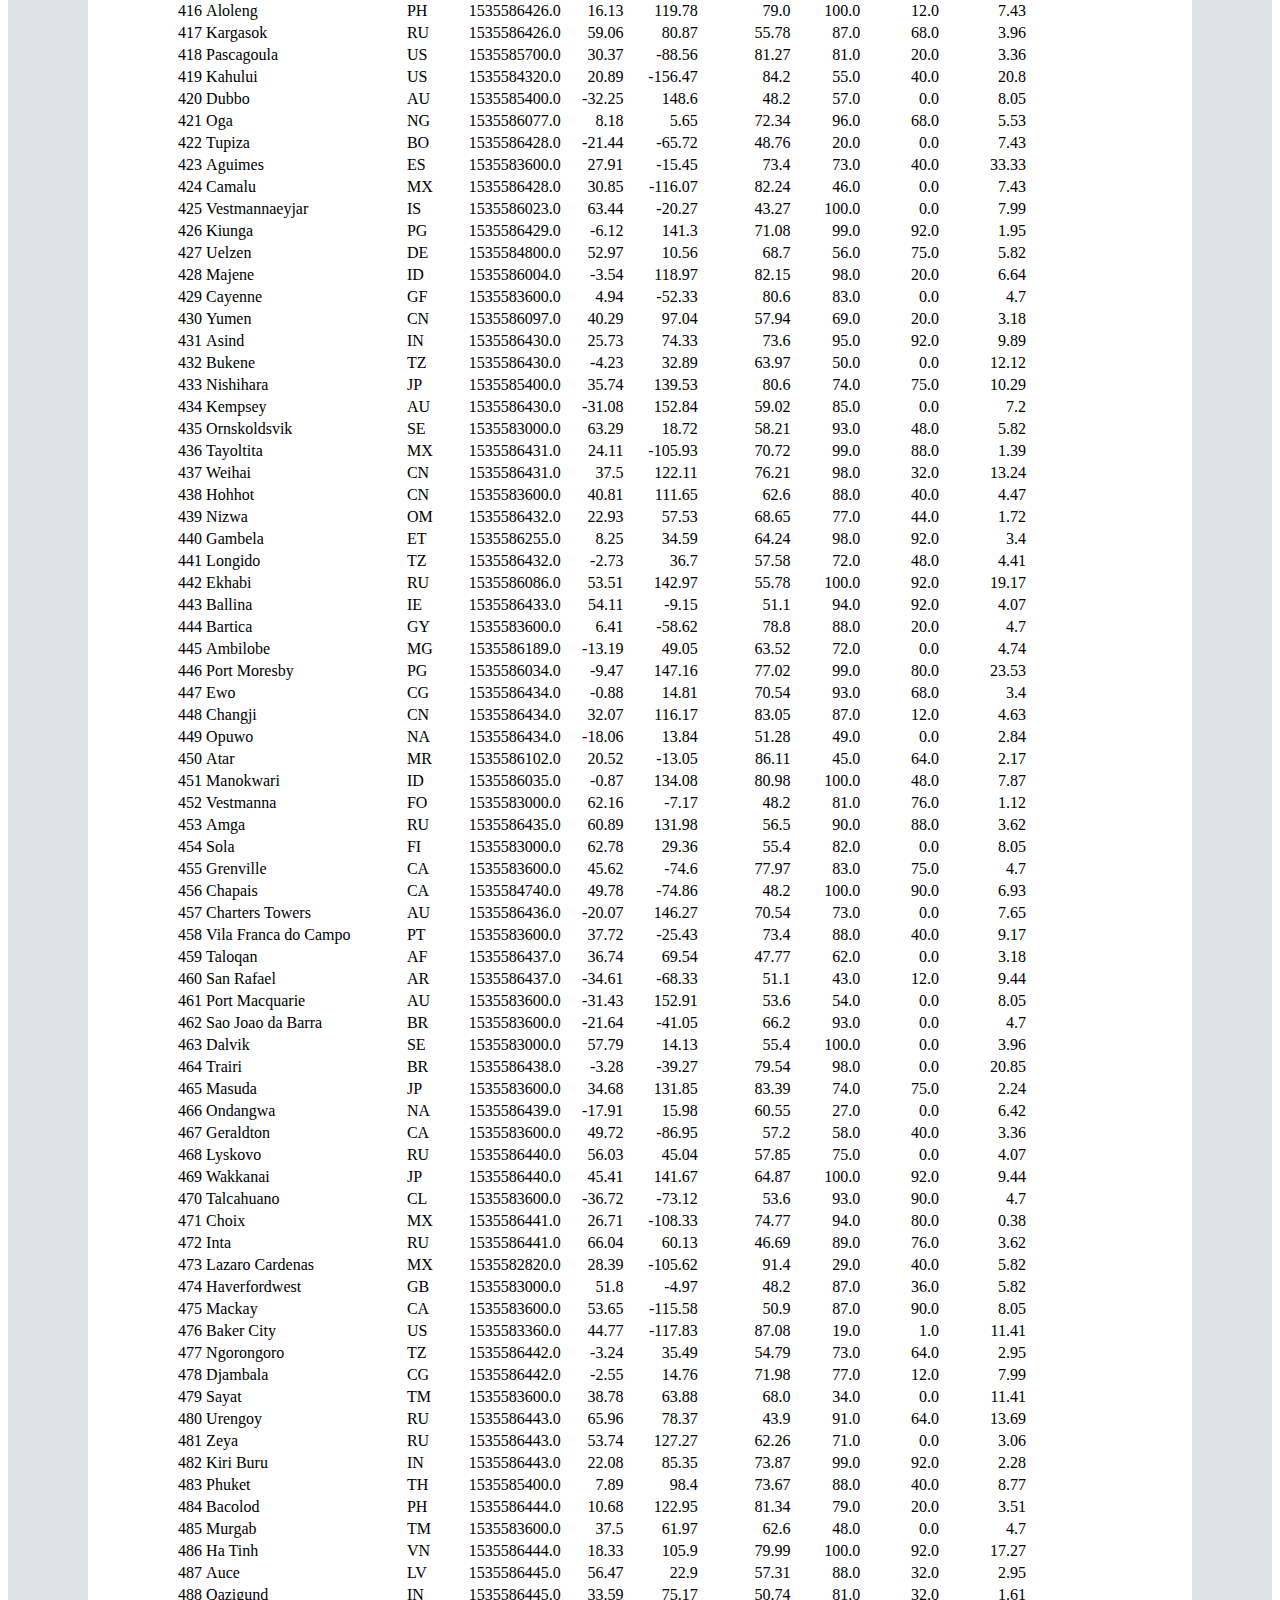
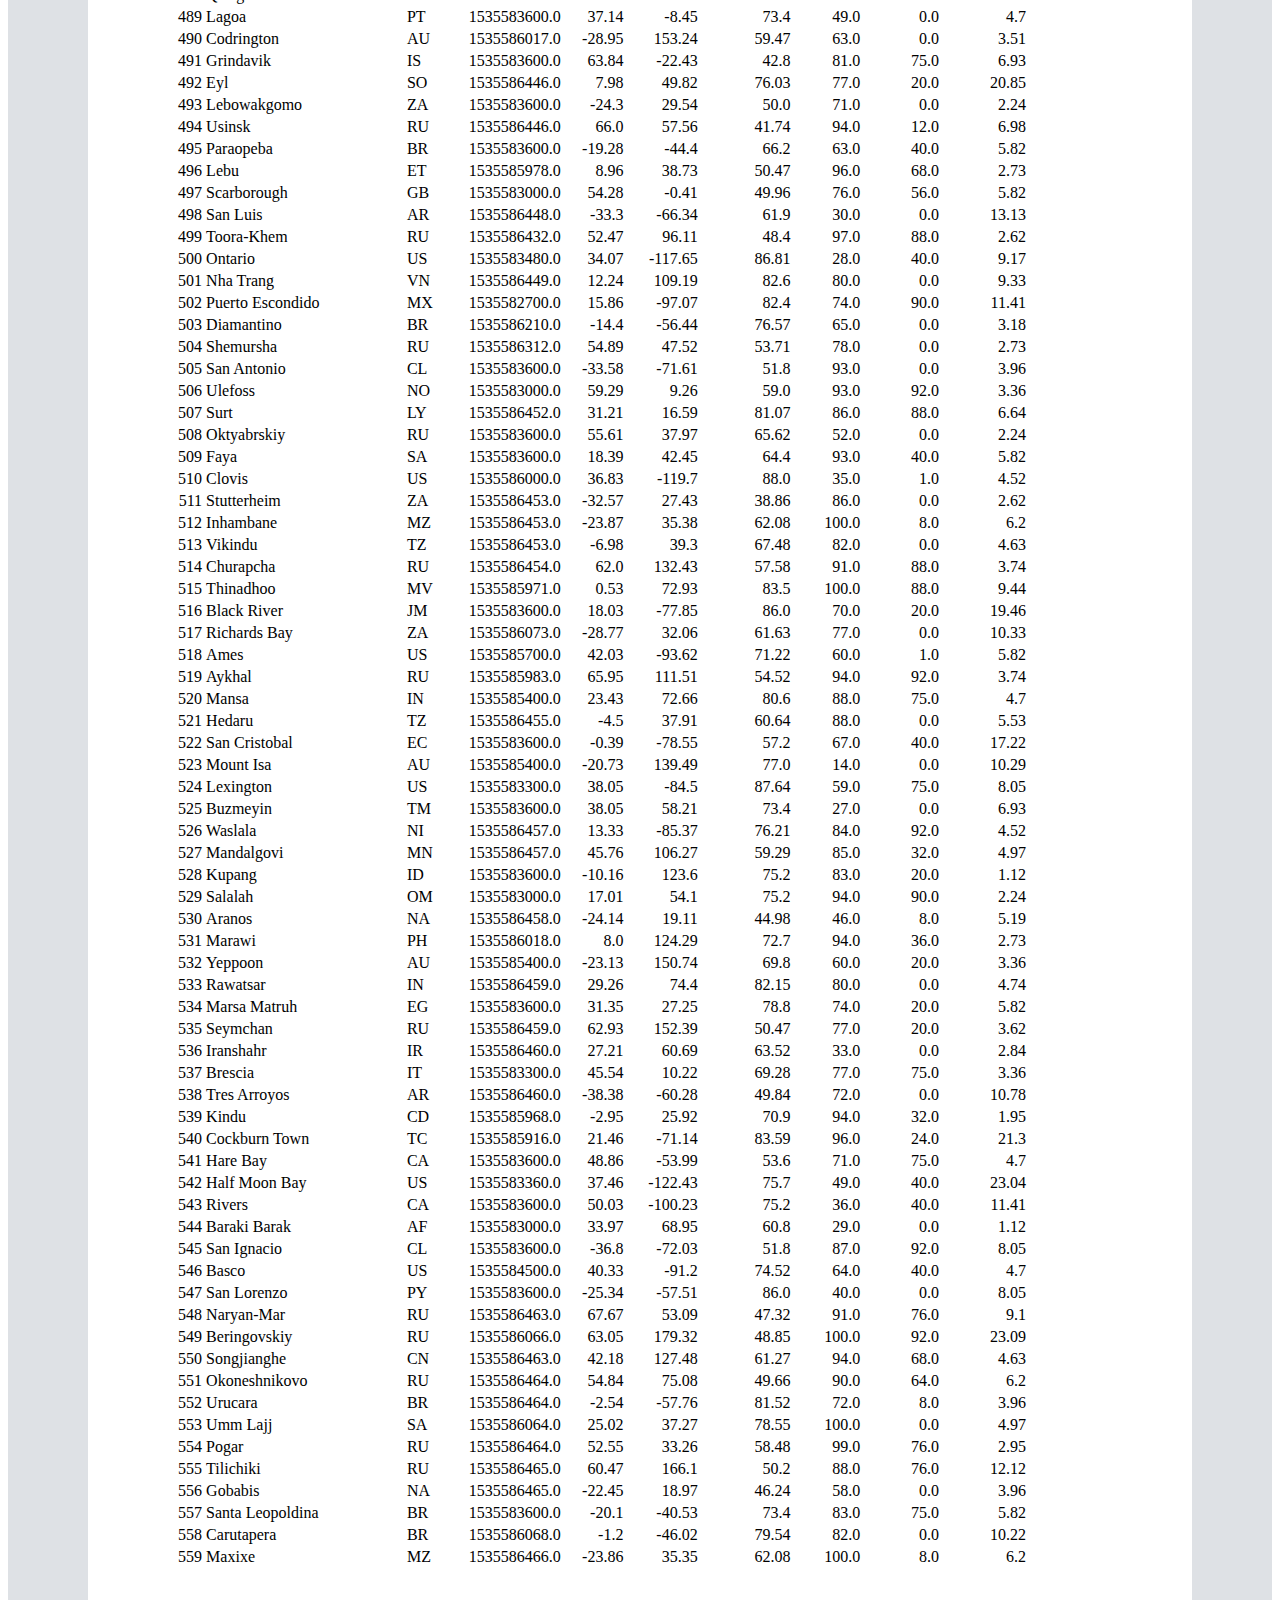
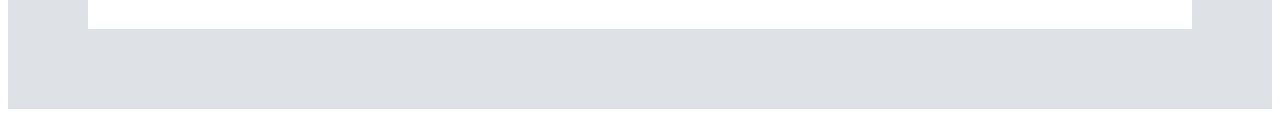
<file: data.html>
<!DOCTYPE html>
<html lang="en-us">
<head>
    <meta charset="utf-8">
    <meta name="viewport" content="width=device-width, initial-scale=1, shrink-to-fit=no">

    <title>Latitude Analysis</title>

    <link rel="stylesheet" href="https://stackpath.bootstrapcdn.com/bootstrap/4.1.3/css/bootstrap.min.css" integrity="sha384-MCw98/SFnGE8fJT3GXwEOngsV7Zt27NXFoaoApmYm81iuXoPkFOJwJ8ERdknLPMO" crossorigin="anonymous">
    <link rel="stylesheet" href="datastyle.css">
</head>

<body>
    <div class="container"></div>
        <nav class="navbar navbar-expand-lg navbar-light bg-light">
            <div class="col-md-9">
                <a class="navbar-brand" href="index.html">Latitude</a>
                <button class="navbar-toggler" type="button" data-toggle="collapse" data-target="#navbarNavDropdown" aria-controls="navbarNavDropdown" aria-expanded="false" aria-label="Toggle navigation">
                <span class="navbar-toggler-icon"></span>
                </button>
            </div>
            <div class="col-md-3">
            <div class="collapse navbar-collapse" id="navbarNavDropdown">
                <ul class="navbar-nav">
                    <li class="nav-item dropdown">
                        <a class="nav-link dropdown-toggle" href="#" id="navbarDropdownMenuLink" role="button" data-toggle="dropdown" aria-haspopup="true" aria-expanded="false">
                        Plots
                        </a>
                        <div class="dropdown-menu" aria-labelledby="navbarDropdownMenuLink">
                            <a class="dropdown-item" href="cloudiness.html">Latitude vs Cloudiness</a>
                            <a class="dropdown-item" href="humidity.html">Latitude vs Humidity</a>
                            <a class="dropdown-item" href="temperature.html">Latitude vs Temperature</a>
                            <a class="dropdown-item" href="windspeed.html">Latitude vs Wind Speed</a>
                        </div>
                    </li>
                    <li class="nav-item">
                    <a class="nav-link" href="comparison.html">Comparison<span class="sr-only">(current)</span></a>
                    </li>
                    <li class="nav-item active">
                    <a class="nav-link" href="data.html">Data</a>
                    </li>
                    
                </ul>
            </div>
            </div>
        </nav>
        <div class="main-body">
        <div class="row">
            <div class="col-md-12 data-head">
                <h2>Data</h2>
                <hr>
                <p>
                    The following data table includes all of the data used for plotting during this project.
                </p>
            </div>
        </div>
        <div class="row">
            <div class="col-md-12 data">
                    <table class="table table-bordered table-hover table-condensed">
                            <thead><tr><th title="Field #1">City ID</th>
                            <th title="Field #2">City</th>
                            <th title="Field #3">Country</th>
                            <th title="Field #4">Date</th>
                            <th title="Field #5">Latitude</th>
                            <th title="Field #6">Longitude</th>
                            <th title="Field #7">Temperature</th>
                            <th title="Field #8">Humidity</th>
                            <th title="Field #9">Cloudiness</th>
                            <th title="Field #10">Wind Speed</th>
                            </tr></thead>
                            <tbody><tr>
                            <td align="right">0</td>
                            <td>Kapaa</td>
                            <td>US</td>
                            <td align="right">1535583360.0</td>
                            <td align="right">22.08</td>
                            <td align="right">-159.32</td>
                            <td align="right">83.53</td>
                            <td align="right">77.0</td>
                            <td align="right">40.0</td>
                            <td align="right">16.11</td>
                            </tr>
                            <tr>
                            <td align="right">1</td>
                            <td>Ribeira Grande</td>
                            <td>PT</td>
                            <td align="right">1535586020.0</td>
                            <td align="right">38.52</td>
                            <td align="right">-28.7</td>
                            <td align="right">76.21</td>
                            <td align="right">97.0</td>
                            <td align="right">88.0</td>
                            <td align="right">16.15</td>
                            </tr>
                            <tr>
                            <td align="right">2</td>
                            <td>Thompson</td>
                            <td>CA</td>
                            <td align="right">1535583600.0</td>
                            <td align="right">55.74</td>
                            <td align="right">-97.86</td>
                            <td align="right">59.0</td>
                            <td align="right">54.0</td>
                            <td align="right">75.0</td>
                            <td align="right">8.05</td>
                            </tr>
                            <tr>
                            <td align="right">3</td>
                            <td>Necochea</td>
                            <td>AR</td>
                            <td align="right">1535586311.0</td>
                            <td align="right">-38.55</td>
                            <td align="right">-58.74</td>
                            <td align="right">50.47</td>
                            <td align="right">81.0</td>
                            <td align="right">0.0</td>
                            <td align="right">10.11</td>
                            </tr>
                            <tr>
                            <td align="right">4</td>
                            <td>Cape Town</td>
                            <td>ZA</td>
                            <td align="right">1535583600.0</td>
                            <td align="right">-33.93</td>
                            <td align="right">18.42</td>
                            <td align="right">53.6</td>
                            <td align="right">93.0</td>
                            <td align="right">0.0</td>
                            <td align="right">8.05</td>
                            </tr>
                            <tr>
                            <td align="right">5</td>
                            <td>Hithadhoo</td>
                            <td>MV</td>
                            <td align="right">1535586007.0</td>
                            <td align="right">-0.6</td>
                            <td align="right">73.08</td>
                            <td align="right">83.05</td>
                            <td align="right">100.0</td>
                            <td align="right">64.0</td>
                            <td align="right">7.65</td>
                            </tr>
                            <tr>
                            <td align="right">6</td>
                            <td>Rikitea</td>
                            <td>PF</td>
                            <td align="right">1535586127.0</td>
                            <td align="right">-23.12</td>
                            <td align="right">-134.97</td>
                            <td align="right">75.22</td>
                            <td align="right">96.0</td>
                            <td align="right">0.0</td>
                            <td align="right">16.49</td>
                            </tr>
                            <tr>
                            <td align="right">7</td>
                            <td>Hilo</td>
                            <td>US</td>
                            <td align="right">1535583360.0</td>
                            <td align="right">19.71</td>
                            <td align="right">-155.08</td>
                            <td align="right">74.84</td>
                            <td align="right">69.0</td>
                            <td align="right">75.0</td>
                            <td align="right">9.17</td>
                            </tr>
                            <tr>
                            <td align="right">8</td>
                            <td>Busselton</td>
                            <td>AU</td>
                            <td align="right">1535586119.0</td>
                            <td align="right">-33.64</td>
                            <td align="right">115.35</td>
                            <td align="right">56.95</td>
                            <td align="right">100.0</td>
                            <td align="right">76.0</td>
                            <td align="right">21.63</td>
                            </tr>
                            <tr>
                            <td align="right">9</td>
                            <td>Grand Gaube</td>
                            <td>MU</td>
                            <td align="right">1535583600.0</td>
                            <td align="right">-20.01</td>
                            <td align="right">57.66</td>
                            <td align="right">64.4</td>
                            <td align="right">77.0</td>
                            <td align="right">20.0</td>
                            <td align="right">12.46</td>
                            </tr>
                            <tr>
                            <td align="right">10</td>
                            <td>Senanga</td>
                            <td>ZM</td>
                            <td align="right">1535586253.0</td>
                            <td align="right">-16.1</td>
                            <td align="right">23.3</td>
                            <td align="right">63.52</td>
                            <td align="right">41.0</td>
                            <td align="right">0.0</td>
                            <td align="right">8.99</td>
                            </tr>
                            <tr>
                            <td align="right">11</td>
                            <td>Hongjiang</td>
                            <td>CN</td>
                            <td align="right">1535586312.0</td>
                            <td align="right">27.21</td>
                            <td align="right">109.83</td>
                            <td align="right">76.3</td>
                            <td align="right">91.0</td>
                            <td align="right">76.0</td>
                            <td align="right">2.95</td>
                            </tr>
                            <tr>
                            <td align="right">12</td>
                            <td>Norman Wells</td>
                            <td>CA</td>
                            <td align="right">1535583600.0</td>
                            <td align="right">65.28</td>
                            <td align="right">-126.83</td>
                            <td align="right">51.8</td>
                            <td align="right">62.0</td>
                            <td align="right">75.0</td>
                            <td align="right">4.7</td>
                            </tr>
                            <tr>
                            <td align="right">13</td>
                            <td>Fundao</td>
                            <td>BR</td>
                            <td align="right">1535583600.0</td>
                            <td align="right">-19.93</td>
                            <td align="right">-40.4</td>
                            <td align="right">73.4</td>
                            <td align="right">83.0</td>
                            <td align="right">75.0</td>
                            <td align="right">5.82</td>
                            </tr>
                            <tr>
                            <td align="right">14</td>
                            <td>Ambulu</td>
                            <td>ID</td>
                            <td align="right">1535585994.0</td>
                            <td align="right">-8.35</td>
                            <td align="right">113.61</td>
                            <td align="right">73.6</td>
                            <td align="right">100.0</td>
                            <td align="right">100.0</td>
                            <td align="right">4.29</td>
                            </tr>
                            <tr>
                            <td align="right">15</td>
                            <td>Talnakh</td>
                            <td>RU</td>
                            <td align="right">1535586024.0</td>
                            <td align="right">69.49</td>
                            <td align="right">88.39</td>
                            <td align="right">39.67</td>
                            <td align="right">95.0</td>
                            <td align="right">76.0</td>
                            <td align="right">14.36</td>
                            </tr>
                            <tr>
                            <td align="right">16</td>
                            <td>Ahipara</td>
                            <td>NZ</td>
                            <td align="right">1535585953.0</td>
                            <td align="right">-35.17</td>
                            <td align="right">173.16</td>
                            <td align="right">58.84</td>
                            <td align="right">84.0</td>
                            <td align="right">0.0</td>
                            <td align="right">6.2</td>
                            </tr>
                            <tr>
                            <td align="right">17</td>
                            <td>Paita</td>
                            <td>PE</td>
                            <td align="right">1535583600.0</td>
                            <td align="right">-5.09</td>
                            <td align="right">-81.11</td>
                            <td align="right">78.8</td>
                            <td align="right">78.0</td>
                            <td align="right">75.0</td>
                            <td align="right">6.93</td>
                            </tr>
                            <tr>
                            <td align="right">18</td>
                            <td>Teya</td>
                            <td>MX</td>
                            <td align="right">1535582880.0</td>
                            <td align="right">21.05</td>
                            <td align="right">-89.07</td>
                            <td align="right">84.2</td>
                            <td align="right">70.0</td>
                            <td align="right">75.0</td>
                            <td align="right">9.17</td>
                            </tr>
                            <tr>
                            <td align="right">19</td>
                            <td>Muros</td>
                            <td>ES</td>
                            <td align="right">1535583600.0</td>
                            <td align="right">42.77</td>
                            <td align="right">-9.06</td>
                            <td align="right">57.2</td>
                            <td align="right">93.0</td>
                            <td align="right">20.0</td>
                            <td align="right">9.17</td>
                            </tr>
                            <tr>
                            <td align="right">20</td>
                            <td>Ponta do Sol</td>
                            <td>BR</td>
                            <td align="right">1535586314.0</td>
                            <td align="right">-20.63</td>
                            <td align="right">-46.0</td>
                            <td align="right">66.67</td>
                            <td align="right">61.0</td>
                            <td align="right">56.0</td>
                            <td align="right">7.2</td>
                            </tr>
                            <tr>
                            <td align="right">21</td>
                            <td>Hermanus</td>
                            <td>ZA</td>
                            <td align="right">1535586114.0</td>
                            <td align="right">-34.42</td>
                            <td align="right">19.24</td>
                            <td align="right">39.85</td>
                            <td align="right">97.0</td>
                            <td align="right">36.0</td>
                            <td align="right">3.96</td>
                            </tr>
                            <tr>
                            <td align="right">22</td>
                            <td>Tahara</td>
                            <td>JP</td>
                            <td align="right">1535583600.0</td>
                            <td align="right">34.64</td>
                            <td align="right">137.18</td>
                            <td align="right">84.2</td>
                            <td align="right">74.0</td>
                            <td align="right">40.0</td>
                            <td align="right">3.36</td>
                            </tr>
                            <tr>
                            <td align="right">23</td>
                            <td>Margate</td>
                            <td>AU</td>
                            <td align="right">1535583600.0</td>
                            <td align="right">-43.03</td>
                            <td align="right">147.26</td>
                            <td align="right">41.0</td>
                            <td align="right">80.0</td>
                            <td align="right">20.0</td>
                            <td align="right">10.29</td>
                            </tr>
                            <tr>
                            <td align="right">24</td>
                            <td>Makakilo City</td>
                            <td>US</td>
                            <td align="right">1535583420.0</td>
                            <td align="right">21.35</td>
                            <td align="right">-158.09</td>
                            <td align="right">84.69</td>
                            <td align="right">55.0</td>
                            <td align="right">20.0</td>
                            <td align="right">14.99</td>
                            </tr>
                            <tr>
                            <td align="right">25</td>
                            <td>Fortuna Foothills</td>
                            <td>US</td>
                            <td align="right">1535583420.0</td>
                            <td align="right">32.66</td>
                            <td align="right">-114.41</td>
                            <td align="right">102.92</td>
                            <td align="right">13.0</td>
                            <td align="right">20.0</td>
                            <td align="right">6.93</td>
                            </tr>
                            <tr>
                            <td align="right">26</td>
                            <td>Ayia Marina</td>
                            <td>GR</td>
                            <td align="right">1535583000.0</td>
                            <td align="right">37.75</td>
                            <td align="right">23.53</td>
                            <td align="right">78.8</td>
                            <td align="right">44.0</td>
                            <td align="right">0.0</td>
                            <td align="right">4.7</td>
                            </tr>
                            <tr>
                            <td align="right">27</td>
                            <td>Mataura</td>
                            <td>NZ</td>
                            <td align="right">1535586316.0</td>
                            <td align="right">-46.19</td>
                            <td align="right">168.86</td>
                            <td align="right">51.46</td>
                            <td align="right">95.0</td>
                            <td align="right">32.0</td>
                            <td align="right">5.53</td>
                            </tr>
                            <tr>
                            <td align="right">28</td>
                            <td>Atuona</td>
                            <td>PF</td>
                            <td align="right">1535586316.0</td>
                            <td align="right">-9.8</td>
                            <td align="right">-139.03</td>
                            <td align="right">79.18</td>
                            <td align="right">100.0</td>
                            <td align="right">0.0</td>
                            <td align="right">14.03</td>
                            </tr>
                            <tr>
                            <td align="right">29</td>
                            <td>Ushuaia</td>
                            <td>AR</td>
                            <td align="right">1535583600.0</td>
                            <td align="right">-54.81</td>
                            <td align="right">-68.31</td>
                            <td align="right">30.2</td>
                            <td align="right">80.0</td>
                            <td align="right">90.0</td>
                            <td align="right">23.04</td>
                            </tr>
                            <tr>
                            <td align="right">30</td>
                            <td>Puerto Ayora</td>
                            <td>EC</td>
                            <td align="right">1535583600.0</td>
                            <td align="right">-0.74</td>
                            <td align="right">-90.35</td>
                            <td align="right">75.2</td>
                            <td align="right">64.0</td>
                            <td align="right">40.0</td>
                            <td align="right">17.22</td>
                            </tr>
                            <tr>
                            <td align="right">31</td>
                            <td>Fort Nelson</td>
                            <td>CA</td>
                            <td align="right">1535583600.0</td>
                            <td align="right">58.81</td>
                            <td align="right">-122.69</td>
                            <td align="right">53.6</td>
                            <td align="right">87.0</td>
                            <td align="right">90.0</td>
                            <td align="right">10.29</td>
                            </tr>
                            <tr>
                            <td align="right">32</td>
                            <td>Greenfield</td>
                            <td>US</td>
                            <td align="right">1535583360.0</td>
                            <td align="right">42.59</td>
                            <td align="right">-72.6</td>
                            <td align="right">86.58</td>
                            <td align="right">59.0</td>
                            <td align="right">1.0</td>
                            <td align="right">6.93</td>
                            </tr>
                            <tr>
                            <td align="right">33</td>
                            <td>Qaanaaq</td>
                            <td>GL</td>
                            <td align="right">1535585943.0</td>
                            <td align="right">77.48</td>
                            <td align="right">-69.36</td>
                            <td align="right">32.74</td>
                            <td align="right">100.0</td>
                            <td align="right">20.0</td>
                            <td align="right">2.73</td>
                            </tr>
                            <tr>
                            <td align="right">34</td>
                            <td>San Patricio</td>
                            <td>PY</td>
                            <td align="right">1535585962.0</td>
                            <td align="right">-26.98</td>
                            <td align="right">-56.83</td>
                            <td align="right">83.14</td>
                            <td align="right">41.0</td>
                            <td align="right">8.0</td>
                            <td align="right">6.64</td>
                            </tr>
                            <tr>
                            <td align="right">35</td>
                            <td>Souillac</td>
                            <td>FR</td>
                            <td align="right">1535583600.0</td>
                            <td align="right">45.6</td>
                            <td align="right">-0.6</td>
                            <td align="right">58.21</td>
                            <td align="right">87.0</td>
                            <td align="right">0.0</td>
                            <td align="right">4.7</td>
                            </tr>
                            <tr>
                            <td align="right">36</td>
                            <td>Adrar</td>
                            <td>DZ</td>
                            <td align="right">1535583600.0</td>
                            <td align="right">27.87</td>
                            <td align="right">-0.29</td>
                            <td align="right">95.0</td>
                            <td align="right">12.0</td>
                            <td align="right">0.0</td>
                            <td align="right">17.22</td>
                            </tr>
                            <tr>
                            <td align="right">37</td>
                            <td>Port Elizabeth</td>
                            <td>US</td>
                            <td align="right">1535583360.0</td>
                            <td align="right">39.31</td>
                            <td align="right">-74.98</td>
                            <td align="right">89.35</td>
                            <td align="right">65.0</td>
                            <td align="right">1.0</td>
                            <td align="right">3.36</td>
                            </tr>
                            <tr>
                            <td align="right">38</td>
                            <td>Kavieng</td>
                            <td>PG</td>
                            <td align="right">1535586006.0</td>
                            <td align="right">-2.57</td>
                            <td align="right">150.8</td>
                            <td align="right">84.04</td>
                            <td align="right">100.0</td>
                            <td align="right">76.0</td>
                            <td align="right">7.31</td>
                            </tr>
                            <tr>
                            <td align="right">39</td>
                            <td>San Jeronimo</td>
                            <td>PE</td>
                            <td align="right">1535586318.0</td>
                            <td align="right">-13.65</td>
                            <td align="right">-73.37</td>
                            <td align="right">42.55</td>
                            <td align="right">44.0</td>
                            <td align="right">0.0</td>
                            <td align="right">1.95</td>
                            </tr>
                            <tr>
                            <td align="right">40</td>
                            <td>Konstantinovka</td>
                            <td>MD</td>
                            <td align="right">1535586319.0</td>
                            <td align="right">47.99</td>
                            <td align="right">28.86</td>
                            <td align="right">59.65</td>
                            <td align="right">85.0</td>
                            <td align="right">0.0</td>
                            <td align="right">7.87</td>
                            </tr>
                            <tr>
                            <td align="right">41</td>
                            <td>Luanda</td>
                            <td>AO</td>
                            <td align="right">1535583600.0</td>
                            <td align="right">-8.83</td>
                            <td align="right">13.24</td>
                            <td align="right">69.8</td>
                            <td align="right">88.0</td>
                            <td align="right">40.0</td>
                            <td align="right">2.24</td>
                            </tr>
                            <tr>
                            <td align="right">42</td>
                            <td>Saurimo</td>
                            <td>AO</td>
                            <td align="right">1535586319.0</td>
                            <td align="right">-9.66</td>
                            <td align="right">20.4</td>
                            <td align="right">62.35</td>
                            <td align="right">41.0</td>
                            <td align="right">0.0</td>
                            <td align="right">6.08</td>
                            </tr>
                            <tr>
                            <td align="right">43</td>
                            <td>Tasiilaq</td>
                            <td>GL</td>
                            <td align="right">1535583000.0</td>
                            <td align="right">65.61</td>
                            <td align="right">-37.64</td>
                            <td align="right">42.8</td>
                            <td align="right">70.0</td>
                            <td align="right">92.0</td>
                            <td align="right">19.46</td>
                            </tr>
                            <tr>
                            <td align="right">44</td>
                            <td>Georgetown</td>
                            <td>GY</td>
                            <td align="right">1535583600.0</td>
                            <td align="right">6.8</td>
                            <td align="right">-58.16</td>
                            <td align="right">78.8</td>
                            <td align="right">88.0</td>
                            <td align="right">20.0</td>
                            <td align="right">4.7</td>
                            </tr>
                            <tr>
                            <td align="right">45</td>
                            <td>Kharagauli</td>
                            <td>GE</td>
                            <td align="right">1535585400.0</td>
                            <td align="right">42.01</td>
                            <td align="right">43.2</td>
                            <td align="right">71.6</td>
                            <td align="right">100.0</td>
                            <td align="right">75.0</td>
                            <td align="right">8.05</td>
                            </tr>
                            <tr>
                            <td align="right">46</td>
                            <td>Yellowknife</td>
                            <td>CA</td>
                            <td align="right">1535583600.0</td>
                            <td align="right">62.45</td>
                            <td align="right">-114.38</td>
                            <td align="right">57.2</td>
                            <td align="right">62.0</td>
                            <td align="right">40.0</td>
                            <td align="right">8.05</td>
                            </tr>
                            <tr>
                            <td align="right">47</td>
                            <td>Bethel</td>
                            <td>US</td>
                            <td align="right">1535583180.0</td>
                            <td align="right">60.79</td>
                            <td align="right">-161.76</td>
                            <td align="right">55.04</td>
                            <td align="right">83.0</td>
                            <td align="right">90.0</td>
                            <td align="right">8.05</td>
                            </tr>
                            <tr>
                            <td align="right">48</td>
                            <td>Hualmay</td>
                            <td>PE</td>
                            <td align="right">1535585991.0</td>
                            <td align="right">-11.1</td>
                            <td align="right">-77.61</td>
                            <td align="right">58.48</td>
                            <td align="right">93.0</td>
                            <td align="right">32.0</td>
                            <td align="right">5.08</td>
                            </tr>
                            <tr>
                            <td align="right">49</td>
                            <td>Gigmoto</td>
                            <td>PH</td>
                            <td align="right">1535586321.0</td>
                            <td align="right">13.78</td>
                            <td align="right">124.39</td>
                            <td align="right">83.14</td>
                            <td align="right">99.0</td>
                            <td align="right">0.0</td>
                            <td align="right">3.74</td>
                            </tr>
                            <tr>
                            <td align="right">50</td>
                            <td>Kodiak</td>
                            <td>US</td>
                            <td align="right">1535583180.0</td>
                            <td align="right">39.95</td>
                            <td align="right">-94.76</td>
                            <td align="right">78.08</td>
                            <td align="right">57.0</td>
                            <td align="right">1.0</td>
                            <td align="right">8.05</td>
                            </tr>
                            <tr>
                            <td align="right">51</td>
                            <td>East London</td>
                            <td>ZA</td>
                            <td align="right">1535585933.0</td>
                            <td align="right">-33.02</td>
                            <td align="right">27.91</td>
                            <td align="right">68.38</td>
                            <td align="right">99.0</td>
                            <td align="right">0.0</td>
                            <td align="right">12.8</td>
                            </tr>
                            <tr>
                            <td align="right">52</td>
                            <td>Tabasalu</td>
                            <td>EE</td>
                            <td align="right">1535583000.0</td>
                            <td align="right">59.43</td>
                            <td align="right">24.54</td>
                            <td align="right">62.6</td>
                            <td align="right">77.0</td>
                            <td align="right">75.0</td>
                            <td align="right">8.05</td>
                            </tr>
                            <tr>
                            <td align="right">53</td>
                            <td>Lasa</td>
                            <td>CY</td>
                            <td align="right">1535583600.0</td>
                            <td align="right">34.92</td>
                            <td align="right">32.53</td>
                            <td align="right">76.23</td>
                            <td align="right">73.0</td>
                            <td align="right">40.0</td>
                            <td align="right">2.24</td>
                            </tr>
                            <tr>
                            <td align="right">54</td>
                            <td>Arlit</td>
                            <td>NE</td>
                            <td align="right">1535585985.0</td>
                            <td align="right">18.74</td>
                            <td align="right">7.39</td>
                            <td align="right">74.95</td>
                            <td align="right">76.0</td>
                            <td align="right">92.0</td>
                            <td align="right">6.2</td>
                            </tr>
                            <tr>
                            <td align="right">55</td>
                            <td>Saint George</td>
                            <td>GR</td>
                            <td align="right">1535583000.0</td>
                            <td align="right">39.45</td>
                            <td align="right">22.34</td>
                            <td align="right">69.8</td>
                            <td align="right">64.0</td>
                            <td align="right">0.0</td>
                            <td align="right">4.7</td>
                            </tr>
                            <tr>
                            <td align="right">56</td>
                            <td>Avarua</td>
                            <td>CK</td>
                            <td align="right">1535583600.0</td>
                            <td align="right">-21.21</td>
                            <td align="right">-159.78</td>
                            <td align="right">75.2</td>
                            <td align="right">47.0</td>
                            <td align="right">40.0</td>
                            <td align="right">17.22</td>
                            </tr>
                            <tr>
                            <td align="right">57</td>
                            <td>Komsomolskiy</td>
                            <td>RU</td>
                            <td align="right">1535586107.0</td>
                            <td align="right">67.55</td>
                            <td align="right">63.78</td>
                            <td align="right">42.19</td>
                            <td align="right">82.0</td>
                            <td align="right">64.0</td>
                            <td align="right">8.55</td>
                            </tr>
                            <tr>
                            <td align="right">58</td>
                            <td>Pisco</td>
                            <td>PE</td>
                            <td align="right">1535583600.0</td>
                            <td align="right">-13.71</td>
                            <td align="right">-76.2</td>
                            <td align="right">71.6</td>
                            <td align="right">30.0</td>
                            <td align="right">75.0</td>
                            <td align="right">11.41</td>
                            </tr>
                            <tr>
                            <td align="right">59</td>
                            <td>Chuy</td>
                            <td>UY</td>
                            <td align="right">1535585979.0</td>
                            <td align="right">-33.69</td>
                            <td align="right">-53.46</td>
                            <td align="right">63.34</td>
                            <td align="right">94.0</td>
                            <td align="right">92.0</td>
                            <td align="right">10.33</td>
                            </tr>
                            <tr>
                            <td align="right">60</td>
                            <td>Denpasar</td>
                            <td>ID</td>
                            <td align="right">1535583600.0</td>
                            <td align="right">-8.65</td>
                            <td align="right">115.22</td>
                            <td align="right">73.4</td>
                            <td align="right">88.0</td>
                            <td align="right">20.0</td>
                            <td align="right">4.7</td>
                            </tr>
                            <tr>
                            <td align="right">61</td>
                            <td>Arraial do Cabo</td>
                            <td>BR</td>
                            <td align="right">1535586150.0</td>
                            <td align="right">-22.97</td>
                            <td align="right">-42.02</td>
                            <td align="right">70.18</td>
                            <td align="right">92.0</td>
                            <td align="right">0.0</td>
                            <td align="right">15.14</td>
                            </tr>
                            <tr>
                            <td align="right">62</td>
                            <td>Namatanai</td>
                            <td>PG</td>
                            <td align="right">1535586324.0</td>
                            <td align="right">-3.66</td>
                            <td align="right">152.44</td>
                            <td align="right">83.77</td>
                            <td align="right">97.0</td>
                            <td align="right">56.0</td>
                            <td align="right">9.22</td>
                            </tr>
                            <tr>
                            <td align="right">63</td>
                            <td>Cidreira</td>
                            <td>BR</td>
                            <td align="right">1535585987.0</td>
                            <td align="right">-30.17</td>
                            <td align="right">-50.22</td>
                            <td align="right">60.82</td>
                            <td align="right">94.0</td>
                            <td align="right">20.0</td>
                            <td align="right">7.76</td>
                            </tr>
                            <tr>
                            <td align="right">64</td>
                            <td>Butaritari</td>
                            <td>KI</td>
                            <td align="right">1535586119.0</td>
                            <td align="right">3.07</td>
                            <td align="right">172.79</td>
                            <td align="right">84.04</td>
                            <td align="right">100.0</td>
                            <td align="right">0.0</td>
                            <td align="right">2.95</td>
                            </tr>
                            <tr>
                            <td align="right">65</td>
                            <td>Vaini</td>
                            <td>IN</td>
                            <td align="right">1535586325.0</td>
                            <td align="right">15.34</td>
                            <td align="right">74.49</td>
                            <td align="right">69.28</td>
                            <td align="right">98.0</td>
                            <td align="right">92.0</td>
                            <td align="right">5.75</td>
                            </tr>
                            <tr>
                            <td align="right">66</td>
                            <td>Lorengau</td>
                            <td>PG</td>
                            <td align="right">1535586027.0</td>
                            <td align="right">-2.02</td>
                            <td align="right">147.27</td>
                            <td align="right">78.64</td>
                            <td align="right">100.0</td>
                            <td align="right">56.0</td>
                            <td align="right">2.73</td>
                            </tr>
                            <tr>
                            <td align="right">67</td>
                            <td>Gladstone</td>
                            <td>AU</td>
                            <td align="right">1535586325.0</td>
                            <td align="right">-23.84</td>
                            <td align="right">151.26</td>
                            <td align="right">68.02</td>
                            <td align="right">61.0</td>
                            <td align="right">0.0</td>
                            <td align="right">4.97</td>
                            </tr>
                            <tr>
                            <td align="right">68</td>
                            <td>Albany</td>
                            <td>US</td>
                            <td align="right">1535583240.0</td>
                            <td align="right">42.65</td>
                            <td align="right">-73.75</td>
                            <td align="right">87.04</td>
                            <td align="right">46.0</td>
                            <td align="right">20.0</td>
                            <td align="right">10.29</td>
                            </tr>
                            <tr>
                            <td align="right">69</td>
                            <td>Susangerd</td>
                            <td>IR</td>
                            <td align="right">1535583600.0</td>
                            <td align="right">31.56</td>
                            <td align="right">48.19</td>
                            <td align="right">87.8</td>
                            <td align="right">18.0</td>
                            <td align="right">0.0</td>
                            <td align="right">2.73</td>
                            </tr>
                            <tr>
                            <td align="right">70</td>
                            <td>Pacific Grove</td>
                            <td>US</td>
                            <td align="right">1535585700.0</td>
                            <td align="right">36.62</td>
                            <td align="right">-121.92</td>
                            <td align="right">71.35</td>
                            <td align="right">49.0</td>
                            <td align="right">1.0</td>
                            <td align="right">13.87</td>
                            </tr>
                            <tr>
                            <td align="right">71</td>
                            <td>Saint-Marc-des-Carrieres</td>
                            <td>CA</td>
                            <td align="right">1535585580.0</td>
                            <td align="right">46.68</td>
                            <td align="right">-72.05</td>
                            <td align="right">64.4</td>
                            <td align="right">93.0</td>
                            <td align="right">90.0</td>
                            <td align="right">3.36</td>
                            </tr>
                            <tr>
                            <td align="right">72</td>
                            <td>Guerrero Negro</td>
                            <td>MX</td>
                            <td align="right">1535586014.0</td>
                            <td align="right">27.97</td>
                            <td align="right">-114.04</td>
                            <td align="right">81.25</td>
                            <td align="right">57.0</td>
                            <td align="right">0.0</td>
                            <td align="right">10.0</td>
                            </tr>
                            <tr>
                            <td align="right">73</td>
                            <td>Mnogovershinnyy</td>
                            <td>RU</td>
                            <td align="right">1535586327.0</td>
                            <td align="right">53.94</td>
                            <td align="right">139.92</td>
                            <td align="right">55.87</td>
                            <td align="right">91.0</td>
                            <td align="right">92.0</td>
                            <td align="right">6.2</td>
                            </tr>
                            <tr>
                            <td align="right">74</td>
                            <td>Ghanzi</td>
                            <td>BW</td>
                            <td align="right">1535586327.0</td>
                            <td align="right">-21.7</td>
                            <td align="right">21.65</td>
                            <td align="right">56.14</td>
                            <td align="right">37.0</td>
                            <td align="right">0.0</td>
                            <td align="right">11.45</td>
                            </tr>
                            <tr>
                            <td align="right">75</td>
                            <td>Saint-Philippe</td>
                            <td>CA</td>
                            <td align="right">1535584500.0</td>
                            <td align="right">45.36</td>
                            <td align="right">-73.48</td>
                            <td align="right">78.33</td>
                            <td align="right">74.0</td>
                            <td align="right">20.0</td>
                            <td align="right">10.29</td>
                            </tr>
                            <tr>
                            <td align="right">76</td>
                            <td>Iqaluit</td>
                            <td>CA</td>
                            <td align="right">1535583600.0</td>
                            <td align="right">63.75</td>
                            <td align="right">-68.52</td>
                            <td align="right">42.8</td>
                            <td align="right">75.0</td>
                            <td align="right">75.0</td>
                            <td align="right">18.34</td>
                            </tr>
                            <tr>
                            <td align="right">77</td>
                            <td>Port Alfred</td>
                            <td>ZA</td>
                            <td align="right">1535586106.0</td>
                            <td align="right">-33.59</td>
                            <td align="right">26.89</td>
                            <td align="right">61.18</td>
                            <td align="right">94.0</td>
                            <td align="right">0.0</td>
                            <td align="right">5.75</td>
                            </tr>
                            <tr>
                            <td align="right">78</td>
                            <td>Tarko-Sale</td>
                            <td>RU</td>
                            <td align="right">1535586328.0</td>
                            <td align="right">64.92</td>
                            <td align="right">77.78</td>
                            <td align="right">45.7</td>
                            <td align="right">94.0</td>
                            <td align="right">12.0</td>
                            <td align="right">11.45</td>
                            </tr>
                            <tr>
                            <td align="right">79</td>
                            <td>Zabol</td>
                            <td>IR</td>
                            <td align="right">1535586328.0</td>
                            <td align="right">31.03</td>
                            <td align="right">61.49</td>
                            <td align="right">81.61</td>
                            <td align="right">46.0</td>
                            <td align="right">0.0</td>
                            <td align="right">31.14</td>
                            </tr>
                            <tr>
                            <td align="right">80</td>
                            <td>Kaitangata</td>
                            <td>NZ</td>
                            <td align="right">1535586329.0</td>
                            <td align="right">-46.28</td>
                            <td align="right">169.85</td>
                            <td align="right">52.45</td>
                            <td align="right">85.0</td>
                            <td align="right">0.0</td>
                            <td align="right">10.0</td>
                            </tr>
                            <tr>
                            <td align="right">81</td>
                            <td>Constitucion</td>
                            <td>MX</td>
                            <td align="right">1535582700.0</td>
                            <td align="right">23.99</td>
                            <td align="right">-104.67</td>
                            <td align="right">69.8</td>
                            <td align="right">60.0</td>
                            <td align="right">75.0</td>
                            <td align="right">8.05</td>
                            </tr>
                            <tr>
                            <td align="right">82</td>
                            <td>Bluff</td>
                            <td>AU</td>
                            <td align="right">1535586329.0</td>
                            <td align="right">-23.58</td>
                            <td align="right">149.07</td>
                            <td align="right">67.48</td>
                            <td align="right">28.0</td>
                            <td align="right">0.0</td>
                            <td align="right">4.41</td>
                            </tr>
                            <tr>
                            <td align="right">83</td>
                            <td>Sohag</td>
                            <td>EG</td>
                            <td align="right">1535586385.0</td>
                            <td align="right">26.55</td>
                            <td align="right">31.7</td>
                            <td align="right">71.98</td>
                            <td align="right">58.0</td>
                            <td align="right">0.0</td>
                            <td align="right">4.41</td>
                            </tr>
                            <tr>
                            <td align="right">84</td>
                            <td>Luderitz</td>
                            <td>NA</td>
                            <td align="right">1535586007.0</td>
                            <td align="right">-26.65</td>
                            <td align="right">15.16</td>
                            <td align="right">58.3</td>
                            <td align="right">61.0</td>
                            <td align="right">0.0</td>
                            <td align="right">2.28</td>
                            </tr>
                            <tr>
                            <td align="right">85</td>
                            <td>Punta Arenas</td>
                            <td>CL</td>
                            <td align="right">1535583600.0</td>
                            <td align="right">-53.16</td>
                            <td align="right">-70.91</td>
                            <td align="right">35.6</td>
                            <td align="right">69.0</td>
                            <td align="right">40.0</td>
                            <td align="right">16.11</td>
                            </tr>
                            <tr>
                            <td align="right">86</td>
                            <td>Phuthaditjhaba</td>
                            <td>ZA</td>
                            <td align="right">1535586331.0</td>
                            <td align="right">-28.53</td>
                            <td align="right">28.82</td>
                            <td align="right">22.3</td>
                            <td align="right">64.0</td>
                            <td align="right">0.0</td>
                            <td align="right">2.17</td>
                            </tr>
                            <tr>
                            <td align="right">87</td>
                            <td>Fortuna</td>
                            <td>ES</td>
                            <td align="right">1535583600.0</td>
                            <td align="right">38.18</td>
                            <td align="right">-1.13</td>
                            <td align="right">78.8</td>
                            <td align="right">78.0</td>
                            <td align="right">20.0</td>
                            <td align="right">5.82</td>
                            </tr>
                            <tr>
                            <td align="right">88</td>
                            <td>State College</td>
                            <td>US</td>
                            <td align="right">1535583240.0</td>
                            <td align="right">40.79</td>
                            <td align="right">-77.86</td>
                            <td align="right">83.53</td>
                            <td align="right">54.0</td>
                            <td align="right">40.0</td>
                            <td align="right">6.93</td>
                            </tr>
                            <tr>
                            <td align="right">89</td>
                            <td>Dikson</td>
                            <td>RU</td>
                            <td align="right">1535586332.0</td>
                            <td align="right">73.51</td>
                            <td align="right">80.55</td>
                            <td align="right">41.11</td>
                            <td align="right">100.0</td>
                            <td align="right">24.0</td>
                            <td align="right">25.43</td>
                            </tr>
                            <tr>
                            <td align="right">90</td>
                            <td>Los Llanos de Aridane</td>
                            <td>ES</td>
                            <td align="right">1535583600.0</td>
                            <td align="right">28.66</td>
                            <td align="right">-17.92</td>
                            <td align="right">75.2</td>
                            <td align="right">64.0</td>
                            <td align="right">0.0</td>
                            <td align="right">18.34</td>
                            </tr>
                            <tr>
                            <td align="right">91</td>
                            <td>Vallenar</td>
                            <td>CL</td>
                            <td align="right">1535586332.0</td>
                            <td align="right">-28.58</td>
                            <td align="right">-70.76</td>
                            <td align="right">50.29</td>
                            <td align="right">77.0</td>
                            <td align="right">0.0</td>
                            <td align="right">2.28</td>
                            </tr>
                            <tr>
                            <td align="right">92</td>
                            <td>Avera</td>
                            <td>US</td>
                            <td align="right">1535585700.0</td>
                            <td align="right">33.19</td>
                            <td align="right">-82.53</td>
                            <td align="right">88.2</td>
                            <td align="right">59.0</td>
                            <td align="right">75.0</td>
                            <td align="right">3.36</td>
                            </tr>
                            <tr>
                            <td align="right">93</td>
                            <td>Tiksi</td>
                            <td>RU</td>
                            <td align="right">1535586024.0</td>
                            <td align="right">71.64</td>
                            <td align="right">128.87</td>
                            <td align="right">58.03</td>
                            <td align="right">79.0</td>
                            <td align="right">24.0</td>
                            <td align="right">12.01</td>
                            </tr>
                            <tr>
                            <td align="right">94</td>
                            <td>Neiafu</td>
                            <td>TO</td>
                            <td align="right">1535583600.0</td>
                            <td align="right">-18.65</td>
                            <td align="right">-173.98</td>
                            <td align="right">78.8</td>
                            <td align="right">65.0</td>
                            <td align="right">20.0</td>
                            <td align="right">17.22</td>
                            </tr>
                            <tr>
                            <td align="right">95</td>
                            <td>Kedrovyy</td>
                            <td>RU</td>
                            <td align="right">1535583600.0</td>
                            <td align="right">56.17</td>
                            <td align="right">91.82</td>
                            <td align="right">46.4</td>
                            <td align="right">100.0</td>
                            <td align="right">0.0</td>
                            <td align="right">2.24</td>
                            </tr>
                            <tr>
                            <td align="right">96</td>
                            <td>Esfarayen</td>
                            <td>IR</td>
                            <td align="right">1535583600.0</td>
                            <td align="right">37.08</td>
                            <td align="right">57.51</td>
                            <td align="right">66.2</td>
                            <td align="right">37.0</td>
                            <td align="right">0.0</td>
                            <td align="right">6.93</td>
                            </tr>
                            <tr>
                            <td align="right">97</td>
                            <td>Katsuura</td>
                            <td>JP</td>
                            <td align="right">1535583600.0</td>
                            <td align="right">33.93</td>
                            <td align="right">134.5</td>
                            <td align="right">80.6</td>
                            <td align="right">78.0</td>
                            <td align="right">40.0</td>
                            <td align="right">2.24</td>
                            </tr>
                            <tr>
                            <td align="right">98</td>
                            <td>Jamestown</td>
                            <td>AU</td>
                            <td align="right">1535585932.0</td>
                            <td align="right">-33.21</td>
                            <td align="right">138.6</td>
                            <td align="right">65.77</td>
                            <td align="right">22.0</td>
                            <td align="right">92.0</td>
                            <td align="right">27.34</td>
                            </tr>
                            <tr>
                            <td align="right">99</td>
                            <td>Torbay</td>
                            <td>CA</td>
                            <td align="right">1535583600.0</td>
                            <td align="right">47.66</td>
                            <td align="right">-52.73</td>
                            <td align="right">55.4</td>
                            <td align="right">87.0</td>
                            <td align="right">90.0</td>
                            <td align="right">10.29</td>
                            </tr>
                            <tr>
                            <td align="right">100</td>
                            <td>Menongue</td>
                            <td>AO</td>
                            <td align="right">1535585976.0</td>
                            <td align="right">-14.66</td>
                            <td align="right">17.68</td>
                            <td align="right">59.47</td>
                            <td align="right">35.0</td>
                            <td align="right">0.0</td>
                            <td align="right">5.19</td>
                            </tr>
                            <tr>
                            <td align="right">101</td>
                            <td>Upernavik</td>
                            <td>GL</td>
                            <td align="right">1535586334.0</td>
                            <td align="right">72.79</td>
                            <td align="right">-56.15</td>
                            <td align="right">37.24</td>
                            <td align="right">100.0</td>
                            <td align="right">56.0</td>
                            <td align="right">20.85</td>
                            </tr>
                            <tr>
                            <td align="right">102</td>
                            <td>Whitehaven</td>
                            <td>US</td>
                            <td align="right">1535585220.0</td>
                            <td align="right">35.03</td>
                            <td align="right">-90.03</td>
                            <td align="right">78.08</td>
                            <td align="right">100.0</td>
                            <td align="right">40.0</td>
                            <td align="right">10.29</td>
                            </tr>
                            <tr>
                            <td align="right">103</td>
                            <td>Saldanha</td>
                            <td>PT</td>
                            <td align="right">1535585963.0</td>
                            <td align="right">41.42</td>
                            <td align="right">-6.55</td>
                            <td align="right">59.47</td>
                            <td align="right">77.0</td>
                            <td align="right">0.0</td>
                            <td align="right">1.72</td>
                            </tr>
                            <tr>
                            <td align="right">104</td>
                            <td>Pasighat</td>
                            <td>IN</td>
                            <td align="right">1535586335.0</td>
                            <td align="right">28.06</td>
                            <td align="right">95.33</td>
                            <td align="right">68.92</td>
                            <td align="right">95.0</td>
                            <td align="right">56.0</td>
                            <td align="right">1.28</td>
                            </tr>
                            <tr>
                            <td align="right">105</td>
                            <td>Pentecoste</td>
                            <td>BR</td>
                            <td align="right">1535586336.0</td>
                            <td align="right">-3.8</td>
                            <td align="right">-39.27</td>
                            <td align="right">79.54</td>
                            <td align="right">74.0</td>
                            <td align="right">0.0</td>
                            <td align="right">14.7</td>
                            </tr>
                            <tr>
                            <td align="right">106</td>
                            <td>Smithers</td>
                            <td>CA</td>
                            <td align="right">1535583600.0</td>
                            <td align="right">54.78</td>
                            <td align="right">-127.17</td>
                            <td align="right">62.6</td>
                            <td align="right">48.0</td>
                            <td align="right">75.0</td>
                            <td align="right">16.11</td>
                            </tr>
                            <tr>
                            <td align="right">107</td>
                            <td>Putina</td>
                            <td>PE</td>
                            <td align="right">1535583600.0</td>
                            <td align="right">-14.91</td>
                            <td align="right">-69.87</td>
                            <td align="right">55.4</td>
                            <td align="right">32.0</td>
                            <td align="right">75.0</td>
                            <td align="right">9.17</td>
                            </tr>
                            <tr>
                            <td align="right">108</td>
                            <td>Cherskiy</td>
                            <td>RU</td>
                            <td align="right">1535585969.0</td>
                            <td align="right">68.75</td>
                            <td align="right">161.3</td>
                            <td align="right">52.0</td>
                            <td align="right">67.0</td>
                            <td align="right">8.0</td>
                            <td align="right">4.63</td>
                            </tr>
                            <tr>
                            <td align="right">109</td>
                            <td>Hofn</td>
                            <td>IS</td>
                            <td align="right">1535585985.0</td>
                            <td align="right">64.25</td>
                            <td align="right">-15.21</td>
                            <td align="right">43.45</td>
                            <td align="right">100.0</td>
                            <td align="right">56.0</td>
                            <td align="right">4.63</td>
                            </tr>
                            <tr>
                            <td align="right">110</td>
                            <td>Pevek</td>
                            <td>RU</td>
                            <td align="right">1535585961.0</td>
                            <td align="right">69.7</td>
                            <td align="right">170.27</td>
                            <td align="right">45.88</td>
                            <td align="right">97.0</td>
                            <td align="right">88.0</td>
                            <td align="right">4.97</td>
                            </tr>
                            <tr>
                            <td align="right">111</td>
                            <td>Baykit</td>
                            <td>RU</td>
                            <td align="right">1535585996.0</td>
                            <td align="right">61.68</td>
                            <td align="right">96.39</td>
                            <td align="right">51.46</td>
                            <td align="right">95.0</td>
                            <td align="right">80.0</td>
                            <td align="right">3.96</td>
                            </tr>
                            <tr>
                            <td align="right">112</td>
                            <td>Pimenta Bueno</td>
                            <td>BR</td>
                            <td align="right">1535586337.0</td>
                            <td align="right">-11.68</td>
                            <td align="right">-61.19</td>
                            <td align="right">79.72</td>
                            <td align="right">64.0</td>
                            <td align="right">56.0</td>
                            <td align="right">1.72</td>
                            </tr>
                            <tr>
                            <td align="right">113</td>
                            <td>Tuktoyaktuk</td>
                            <td>CA</td>
                            <td align="right">1535583600.0</td>
                            <td align="right">69.44</td>
                            <td align="right">-133.03</td>
                            <td align="right">46.4</td>
                            <td align="right">70.0</td>
                            <td align="right">75.0</td>
                            <td align="right">8.05</td>
                            </tr>
                            <tr>
                            <td align="right">114</td>
                            <td>Samarai</td>
                            <td>PG</td>
                            <td align="right">1535586338.0</td>
                            <td align="right">-10.62</td>
                            <td align="right">150.67</td>
                            <td align="right">77.47</td>
                            <td align="right">100.0</td>
                            <td align="right">92.0</td>
                            <td align="right">19.84</td>
                            </tr>
                            <tr>
                            <td align="right">115</td>
                            <td>Umm Kaddadah</td>
                            <td>SD</td>
                            <td align="right">1535586338.0</td>
                            <td align="right">13.6</td>
                            <td align="right">26.69</td>
                            <td align="right">75.94</td>
                            <td align="right">51.0</td>
                            <td align="right">36.0</td>
                            <td align="right">3.51</td>
                            </tr>
                            <tr>
                            <td align="right">116</td>
                            <td>Tupelo</td>
                            <td>US</td>
                            <td align="right">1535583180.0</td>
                            <td align="right">34.26</td>
                            <td align="right">-88.7</td>
                            <td align="right">89.96</td>
                            <td align="right">48.0</td>
                            <td align="right">1.0</td>
                            <td align="right">4.7</td>
                            </tr>
                            <tr>
                            <td align="right">117</td>
                            <td>Airai</td>
                            <td>TL</td>
                            <td align="right">1535586005.0</td>
                            <td align="right">-8.93</td>
                            <td align="right">125.41</td>
                            <td align="right">73.78</td>
                            <td align="right">64.0</td>
                            <td align="right">0.0</td>
                            <td align="right">2.17</td>
                            </tr>
                            <tr>
                            <td align="right">118</td>
                            <td>Paamiut</td>
                            <td>GL</td>
                            <td align="right">1535586339.0</td>
                            <td align="right">61.99</td>
                            <td align="right">-49.67</td>
                            <td align="right">42.1</td>
                            <td align="right">98.0</td>
                            <td align="right">92.0</td>
                            <td align="right">18.05</td>
                            </tr>
                            <tr>
                            <td align="right">119</td>
                            <td>Te Anau</td>
                            <td>NZ</td>
                            <td align="right">1535586033.0</td>
                            <td align="right">-45.41</td>
                            <td align="right">167.72</td>
                            <td align="right">46.96</td>
                            <td align="right">92.0</td>
                            <td align="right">0.0</td>
                            <td align="right">3.51</td>
                            </tr>
                            <tr>
                            <td align="right">120</td>
                            <td>Vilhena</td>
                            <td>BR</td>
                            <td align="right">1535583600.0</td>
                            <td align="right">-12.74</td>
                            <td align="right">-60.15</td>
                            <td align="right">75.2</td>
                            <td align="right">73.0</td>
                            <td align="right">0.0</td>
                            <td align="right">4.7</td>
                            </tr>
                            <tr>
                            <td align="right">121</td>
                            <td>Saint-Augustin</td>
                            <td>FR</td>
                            <td align="right">1535583600.0</td>
                            <td align="right">44.83</td>
                            <td align="right">-0.61</td>
                            <td align="right">59.0</td>
                            <td align="right">82.0</td>
                            <td align="right">0.0</td>
                            <td align="right">3.36</td>
                            </tr>
                            <tr>
                            <td align="right">122</td>
                            <td>Jiuquan</td>
                            <td>CN</td>
                            <td align="right">1535586340.0</td>
                            <td align="right">39.73</td>
                            <td align="right">98.49</td>
                            <td align="right">56.05</td>
                            <td align="right">81.0</td>
                            <td align="right">64.0</td>
                            <td align="right">2.39</td>
                            </tr>
                            <tr>
                            <td align="right">123</td>
                            <td>Nefteyugansk</td>
                            <td>RU</td>
                            <td align="right">1535583600.0</td>
                            <td align="right">61.09</td>
                            <td align="right">72.61</td>
                            <td align="right">55.4</td>
                            <td align="right">100.0</td>
                            <td align="right">40.0</td>
                            <td align="right">13.42</td>
                            </tr>
                            <tr>
                            <td align="right">124</td>
                            <td>Hue</td>
                            <td>VN</td>
                            <td align="right">1535585400.0</td>
                            <td align="right">16.47</td>
                            <td align="right">107.58</td>
                            <td align="right">80.6</td>
                            <td align="right">78.0</td>
                            <td align="right">40.0</td>
                            <td align="right">3.36</td>
                            </tr>
                            <tr>
                            <td align="right">125</td>
                            <td>Waipawa</td>
                            <td>NZ</td>
                            <td align="right">1535586019.0</td>
                            <td align="right">-39.94</td>
                            <td align="right">176.59</td>
                            <td align="right">56.05</td>
                            <td align="right">80.0</td>
                            <td align="right">88.0</td>
                            <td align="right">6.98</td>
                            </tr>
                            <tr>
                            <td align="right">126</td>
                            <td>Barrow</td>
                            <td>AR</td>
                            <td align="right">1535586111.0</td>
                            <td align="right">-38.31</td>
                            <td align="right">-60.23</td>
                            <td align="right">49.84</td>
                            <td align="right">72.0</td>
                            <td align="right">0.0</td>
                            <td align="right">10.78</td>
                            </tr>
                            <tr>
                            <td align="right">127</td>
                            <td>Kutum</td>
                            <td>SD</td>
                            <td align="right">1535585955.0</td>
                            <td align="right">14.2</td>
                            <td align="right">24.66</td>
                            <td align="right">73.24</td>
                            <td align="right">31.0</td>
                            <td align="right">12.0</td>
                            <td align="right">7.2</td>
                            </tr>
                            <tr>
                            <td align="right">128</td>
                            <td>Nikolskoye</td>
                            <td>RU</td>
                            <td align="right">1535583600.0</td>
                            <td align="right">59.7</td>
                            <td align="right">30.79</td>
                            <td align="right">59.0</td>
                            <td align="right">93.0</td>
                            <td align="right">90.0</td>
                            <td align="right">8.95</td>
                            </tr>
                            <tr>
                            <td align="right">129</td>
                            <td>Linxia</td>
                            <td>CN</td>
                            <td align="right">1535586342.0</td>
                            <td align="right">35.6</td>
                            <td align="right">103.21</td>
                            <td align="right">56.68</td>
                            <td align="right">99.0</td>
                            <td align="right">92.0</td>
                            <td align="right">3.4</td>
                            </tr>
                            <tr>
                            <td align="right">130</td>
                            <td>Baturaja</td>
                            <td>ID</td>
                            <td align="right">1535586342.0</td>
                            <td align="right">-4.12</td>
                            <td align="right">104.17</td>
                            <td align="right">73.96</td>
                            <td align="right">86.0</td>
                            <td align="right">0.0</td>
                            <td align="right">3.62</td>
                            </tr>
                            <tr>
                            <td align="right">131</td>
                            <td>Omsukchan</td>
                            <td>RU</td>
                            <td align="right">1535586342.0</td>
                            <td align="right">62.53</td>
                            <td align="right">155.8</td>
                            <td align="right">48.85</td>
                            <td align="right">56.0</td>
                            <td align="right">0.0</td>
                            <td align="right">3.62</td>
                            </tr>
                            <tr>
                            <td align="right">132</td>
                            <td>Dingle</td>
                            <td>PH</td>
                            <td align="right">1535586343.0</td>
                            <td align="right">11.0</td>
                            <td align="right">122.67</td>
                            <td align="right">81.52</td>
                            <td align="right">85.0</td>
                            <td align="right">8.0</td>
                            <td align="right">3.62</td>
                            </tr>
                            <tr>
                            <td align="right">133</td>
                            <td>Lavrentiya</td>
                            <td>RU</td>
                            <td align="right">1535585947.0</td>
                            <td align="right">65.58</td>
                            <td align="right">-170.99</td>
                            <td align="right">44.17</td>
                            <td align="right">99.0</td>
                            <td align="right">56.0</td>
                            <td align="right">10.45</td>
                            </tr>
                            <tr>
                            <td align="right">134</td>
                            <td>New Norfolk</td>
                            <td>AU</td>
                            <td align="right">1535583600.0</td>
                            <td align="right">-42.78</td>
                            <td align="right">147.06</td>
                            <td align="right">41.0</td>
                            <td align="right">80.0</td>
                            <td align="right">20.0</td>
                            <td align="right">10.29</td>
                            </tr>
                            <tr>
                            <td align="right">135</td>
                            <td>Chunoyar</td>
                            <td>RU</td>
                            <td align="right">1535586344.0</td>
                            <td align="right">57.45</td>
                            <td align="right">97.32</td>
                            <td align="right">54.07</td>
                            <td align="right">86.0</td>
                            <td align="right">76.0</td>
                            <td align="right">2.39</td>
                            </tr>
                            <tr>
                            <td align="right">136</td>
                            <td>Goundam</td>
                            <td>ML</td>
                            <td align="right">1535586216.0</td>
                            <td align="right">16.42</td>
                            <td align="right">-3.66</td>
                            <td align="right">81.79</td>
                            <td align="right">78.0</td>
                            <td align="right">24.0</td>
                            <td align="right">3.29</td>
                            </tr>
                            <tr>
                            <td align="right">137</td>
                            <td>Sorland</td>
                            <td>NO</td>
                            <td align="right">1535586344.0</td>
                            <td align="right">67.67</td>
                            <td align="right">12.69</td>
                            <td align="right">55.42</td>
                            <td align="right">94.0</td>
                            <td align="right">92.0</td>
                            <td align="right">19.06</td>
                            </tr>
                            <tr>
                            <td align="right">138</td>
                            <td>Petropavlovsk-Kamchatskiy</td>
                            <td>RU</td>
                            <td align="right">1535583600.0</td>
                            <td align="right">53.05</td>
                            <td align="right">158.65</td>
                            <td align="right">55.4</td>
                            <td align="right">54.0</td>
                            <td align="right">0.0</td>
                            <td align="right">8.95</td>
                            </tr>
                            <tr>
                            <td align="right">139</td>
                            <td>Thornbury</td>
                            <td>GB</td>
                            <td align="right">1535583360.0</td>
                            <td align="right">51.61</td>
                            <td align="right">-2.53</td>
                            <td align="right">52.32</td>
                            <td align="right">81.0</td>
                            <td align="right">75.0</td>
                            <td align="right">3.36</td>
                            </tr>
                            <tr>
                            <td align="right">140</td>
                            <td>Bambous Virieux</td>
                            <td>MU</td>
                            <td align="right">1535583600.0</td>
                            <td align="right">-20.34</td>
                            <td align="right">57.76</td>
                            <td align="right">64.4</td>
                            <td align="right">77.0</td>
                            <td align="right">20.0</td>
                            <td align="right">6.87</td>
                            </tr>
                            <tr>
                            <td align="right">141</td>
                            <td>Hangu</td>
                            <td>PK</td>
                            <td align="right">1535585400.0</td>
                            <td align="right">33.53</td>
                            <td align="right">71.06</td>
                            <td align="right">84.2</td>
                            <td align="right">74.0</td>
                            <td align="right">20.0</td>
                            <td align="right">4.74</td>
                            </tr>
                            <tr>
                            <td align="right">142</td>
                            <td>Harper</td>
                            <td>US</td>
                            <td align="right">1535584500.0</td>
                            <td align="right">30.3</td>
                            <td align="right">-99.24</td>
                            <td align="right">96.19</td>
                            <td align="right">26.0</td>
                            <td align="right">1.0</td>
                            <td align="right">5.82</td>
                            </tr>
                            <tr>
                            <td align="right">143</td>
                            <td>Vagamo</td>
                            <td>NO</td>
                            <td align="right">1535586157.0</td>
                            <td align="right">61.88</td>
                            <td align="right">9.1</td>
                            <td align="right">43.54</td>
                            <td align="right">93.0</td>
                            <td align="right">88.0</td>
                            <td align="right">1.83</td>
                            </tr>
                            <tr>
                            <td align="right">144</td>
                            <td>Pechenga</td>
                            <td>RU</td>
                            <td align="right">1535586346.0</td>
                            <td align="right">58.89</td>
                            <td align="right">41.46</td>
                            <td align="right">63.25</td>
                            <td align="right">73.0</td>
                            <td align="right">44.0</td>
                            <td align="right">10.89</td>
                            </tr>
                            <tr>
                            <td align="right">145</td>
                            <td>Khatanga</td>
                            <td>RU</td>
                            <td align="right">1535585958.0</td>
                            <td align="right">71.98</td>
                            <td align="right">102.47</td>
                            <td align="right">49.12</td>
                            <td align="right">85.0</td>
                            <td align="right">64.0</td>
                            <td align="right">13.47</td>
                            </tr>
                            <tr>
                            <td align="right">146</td>
                            <td>Sinor</td>
                            <td>IN</td>
                            <td align="right">1535586346.0</td>
                            <td align="right">21.91</td>
                            <td align="right">73.34</td>
                            <td align="right">74.32</td>
                            <td align="right">99.0</td>
                            <td align="right">92.0</td>
                            <td align="right">5.41</td>
                            </tr>
                            <tr>
                            <td align="right">147</td>
                            <td>Vardo</td>
                            <td>US</td>
                            <td align="right">1535584500.0</td>
                            <td align="right">39.62</td>
                            <td align="right">-77.74</td>
                            <td align="right">86.58</td>
                            <td align="right">50.0</td>
                            <td align="right">1.0</td>
                            <td align="right">11.41</td>
                            </tr>
                            <tr>
                            <td align="right">148</td>
                            <td>Vanavara</td>
                            <td>RU</td>
                            <td align="right">1535586347.0</td>
                            <td align="right">60.35</td>
                            <td align="right">102.28</td>
                            <td align="right">57.85</td>
                            <td align="right">73.0</td>
                            <td align="right">36.0</td>
                            <td align="right">4.18</td>
                            </tr>
                            <tr>
                            <td align="right">149</td>
                            <td>Paramonga</td>
                            <td>PE</td>
                            <td align="right">1535586347.0</td>
                            <td align="right">-10.68</td>
                            <td align="right">-77.82</td>
                            <td align="right">60.73</td>
                            <td align="right">100.0</td>
                            <td align="right">80.0</td>
                            <td align="right">12.24</td>
                            </tr>
                            <tr>
                            <td align="right">150</td>
                            <td>Nome</td>
                            <td>US</td>
                            <td align="right">1535584500.0</td>
                            <td align="right">30.04</td>
                            <td align="right">-94.42</td>
                            <td align="right">84.36</td>
                            <td align="right">61.0</td>
                            <td align="right">1.0</td>
                            <td align="right">6.93</td>
                            </tr>
                            <tr>
                            <td align="right">151</td>
                            <td>Guanica</td>
                            <td>PR</td>
                            <td align="right">1535583000.0</td>
                            <td align="right">17.97</td>
                            <td align="right">-66.91</td>
                            <td align="right">80.6</td>
                            <td align="right">78.0</td>
                            <td align="right">75.0</td>
                            <td align="right">19.46</td>
                            </tr>
                            <tr>
                            <td align="right">152</td>
                            <td>Poum</td>
                            <td>MK</td>
                            <td align="right">1535586348.0</td>
                            <td align="right">41.28</td>
                            <td align="right">20.71</td>
                            <td align="right">56.68</td>
                            <td align="right">85.0</td>
                            <td align="right">12.0</td>
                            <td align="right">1.39</td>
                            </tr>
                            <tr>
                            <td align="right">153</td>
                            <td>Flinders</td>
                            <td>AU</td>
                            <td align="right">1535583600.0</td>
                            <td align="right">-34.58</td>
                            <td align="right">150.85</td>
                            <td align="right">51.8</td>
                            <td align="right">53.0</td>
                            <td align="right">0.0</td>
                            <td align="right">8.05</td>
                            </tr>
                            <tr>
                            <td align="right">154</td>
                            <td>Hobart</td>
                            <td>AU</td>
                            <td align="right">1535583600.0</td>
                            <td align="right">-42.88</td>
                            <td align="right">147.33</td>
                            <td align="right">41.0</td>
                            <td align="right">80.0</td>
                            <td align="right">20.0</td>
                            <td align="right">10.29</td>
                            </tr>
                            <tr>
                            <td align="right">155</td>
                            <td>Jayuya</td>
                            <td>PR</td>
                            <td align="right">1535583360.0</td>
                            <td align="right">18.22</td>
                            <td align="right">-66.59</td>
                            <td align="right">81.68</td>
                            <td align="right">81.0</td>
                            <td align="right">75.0</td>
                            <td align="right">18.34</td>
                            </tr>
                            <tr>
                            <td align="right">156</td>
                            <td>Hukay</td>
                            <td>PH</td>
                            <td align="right">1535586349.0</td>
                            <td align="right">13.86</td>
                            <td align="right">120.69</td>
                            <td align="right">81.25</td>
                            <td align="right">100.0</td>
                            <td align="right">0.0</td>
                            <td align="right">3.96</td>
                            </tr>
                            <tr>
                            <td align="right">157</td>
                            <td>College</td>
                            <td>US</td>
                            <td align="right">1535585220.0</td>
                            <td align="right">64.86</td>
                            <td align="right">-147.8</td>
                            <td align="right">55.15</td>
                            <td align="right">58.0</td>
                            <td align="right">90.0</td>
                            <td align="right">6.93</td>
                            </tr>
                            <tr>
                            <td align="right">158</td>
                            <td>Berdigestyakh</td>
                            <td>RU</td>
                            <td align="right">1535586350.0</td>
                            <td align="right">62.1</td>
                            <td align="right">126.7</td>
                            <td align="right">60.28</td>
                            <td align="right">87.0</td>
                            <td align="right">36.0</td>
                            <td align="right">3.74</td>
                            </tr>
                            <tr>
                            <td align="right">159</td>
                            <td>Tromso</td>
                            <td>NO</td>
                            <td align="right">1535583000.0</td>
                            <td align="right">69.65</td>
                            <td align="right">18.96</td>
                            <td align="right">57.2</td>
                            <td align="right">76.0</td>
                            <td align="right">75.0</td>
                            <td align="right">38.03</td>
                            </tr>
                            <tr>
                            <td align="right">160</td>
                            <td>Broome</td>
                            <td>GB</td>
                            <td align="right">1535583360.0</td>
                            <td align="right">52.47</td>
                            <td align="right">1.45</td>
                            <td align="right">53.29</td>
                            <td align="right">100.0</td>
                            <td align="right">0.0</td>
                            <td align="right">5.82</td>
                            </tr>
                            <tr>
                            <td align="right">161</td>
                            <td>Severo-Kurilsk</td>
                            <td>RU</td>
                            <td align="right">1535586350.0</td>
                            <td align="right">50.68</td>
                            <td align="right">156.12</td>
                            <td align="right">53.17</td>
                            <td align="right">91.0</td>
                            <td align="right">44.0</td>
                            <td align="right">5.97</td>
                            </tr>
                            <tr>
                            <td align="right">162</td>
                            <td>Akhisar</td>
                            <td>TR</td>
                            <td align="right">1535586351.0</td>
                            <td align="right">38.92</td>
                            <td align="right">27.84</td>
                            <td align="right">71.35</td>
                            <td align="right">57.0</td>
                            <td align="right">0.0</td>
                            <td align="right">5.97</td>
                            </tr>
                            <tr>
                            <td align="right">163</td>
                            <td>Nelson Bay</td>
                            <td>AU</td>
                            <td align="right">1535583600.0</td>
                            <td align="right">-32.72</td>
                            <td align="right">152.14</td>
                            <td align="right">50.0</td>
                            <td align="right">66.0</td>
                            <td align="right">0.0</td>
                            <td align="right">12.75</td>
                            </tr>
                            <tr>
                            <td align="right">164</td>
                            <td>Asyut</td>
                            <td>EG</td>
                            <td align="right">1535583600.0</td>
                            <td align="right">27.18</td>
                            <td align="right">31.19</td>
                            <td align="right">78.8</td>
                            <td align="right">47.0</td>
                            <td align="right">0.0</td>
                            <td align="right">14.99</td>
                            </tr>
                            <tr>
                            <td align="right">165</td>
                            <td>Hastings</td>
                            <td>NZ</td>
                            <td align="right">1535586352.0</td>
                            <td align="right">-39.64</td>
                            <td align="right">176.84</td>
                            <td align="right">52.99</td>
                            <td align="right">100.0</td>
                            <td align="right">92.0</td>
                            <td align="right">4.97</td>
                            </tr>
                            <tr>
                            <td align="right">166</td>
                            <td>Ulaanbaatar</td>
                            <td>MN</td>
                            <td align="right">1535585400.0</td>
                            <td align="right">47.92</td>
                            <td align="right">106.92</td>
                            <td align="right">51.8</td>
                            <td align="right">87.0</td>
                            <td align="right">75.0</td>
                            <td align="right">2.24</td>
                            </tr>
                            <tr>
                            <td align="right">167</td>
                            <td>Gravelbourg</td>
                            <td>CA</td>
                            <td align="right">1535586353.0</td>
                            <td align="right">49.88</td>
                            <td align="right">-106.56</td>
                            <td align="right">74.14</td>
                            <td align="right">42.0</td>
                            <td align="right">8.0</td>
                            <td align="right">13.47</td>
                            </tr>
                            <tr>
                            <td align="right">168</td>
                            <td>Victoria</td>
                            <td>BN</td>
                            <td align="right">1535583600.0</td>
                            <td align="right">5.28</td>
                            <td align="right">115.24</td>
                            <td align="right">77.77</td>
                            <td align="right">88.0</td>
                            <td align="right">75.0</td>
                            <td align="right">5.53</td>
                            </tr>
                            <tr>
                            <td align="right">169</td>
                            <td>The Valley</td>
                            <td>AI</td>
                            <td align="right">1535583600.0</td>
                            <td align="right">18.22</td>
                            <td align="right">-63.06</td>
                            <td align="right">80.67</td>
                            <td align="right">83.0</td>
                            <td align="right">20.0</td>
                            <td align="right">11.41</td>
                            </tr>
                            <tr>
                            <td align="right">170</td>
                            <td>Kavaratti</td>
                            <td>IN</td>
                            <td align="right">1535586251.0</td>
                            <td align="right">10.57</td>
                            <td align="right">72.64</td>
                            <td align="right">77.65</td>
                            <td align="right">100.0</td>
                            <td align="right">76.0</td>
                            <td align="right">14.47</td>
                            </tr>
                            <tr>
                            <td align="right">171</td>
                            <td>Leningradskiy</td>
                            <td>RU</td>
                            <td align="right">1535586354.0</td>
                            <td align="right">69.38</td>
                            <td align="right">178.42</td>
                            <td align="right">37.24</td>
                            <td align="right">100.0</td>
                            <td align="right">92.0</td>
                            <td align="right">6.76</td>
                            </tr>
                            <tr>
                            <td align="right">172</td>
                            <td>Mar del Plata</td>
                            <td>AR</td>
                            <td align="right">1535586354.0</td>
                            <td align="right">-46.43</td>
                            <td align="right">-67.52</td>
                            <td align="right">44.8</td>
                            <td align="right">50.0</td>
                            <td align="right">0.0</td>
                            <td align="right">16.15</td>
                            </tr>
                            <tr>
                            <td align="right">173</td>
                            <td>Aras</td>
                            <td>YE</td>
                            <td align="right">1535586214.0</td>
                            <td align="right">14.28</td>
                            <td align="right">44.38</td>
                            <td align="right">61.54</td>
                            <td align="right">44.0</td>
                            <td align="right">76.0</td>
                            <td align="right">0.6</td>
                            </tr>
                            <tr>
                            <td align="right">174</td>
                            <td>Port Hardy</td>
                            <td>CA</td>
                            <td align="right">1535583720.0</td>
                            <td align="right">50.7</td>
                            <td align="right">-127.42</td>
                            <td align="right">59.0</td>
                            <td align="right">93.0</td>
                            <td align="right">75.0</td>
                            <td align="right">3.36</td>
                            </tr>
                            <tr>
                            <td align="right">175</td>
                            <td>Tobane</td>
                            <td>BW</td>
                            <td align="right">1535586354.0</td>
                            <td align="right">-21.91</td>
                            <td align="right">28.04</td>
                            <td align="right">53.44</td>
                            <td align="right">68.0</td>
                            <td align="right">0.0</td>
                            <td align="right">7.99</td>
                            </tr>
                            <tr>
                            <td align="right">176</td>
                            <td>Khandyga</td>
                            <td>RU</td>
                            <td align="right">1535586355.0</td>
                            <td align="right">62.65</td>
                            <td align="right">135.58</td>
                            <td align="right">58.93</td>
                            <td align="right">84.0</td>
                            <td align="right">80.0</td>
                            <td align="right">2.73</td>
                            </tr>
                            <tr>
                            <td align="right">177</td>
                            <td>Vrangel</td>
                            <td>RU</td>
                            <td align="right">1535586355.0</td>
                            <td align="right">42.73</td>
                            <td align="right">133.08</td>
                            <td align="right">64.87</td>
                            <td align="right">95.0</td>
                            <td align="right">92.0</td>
                            <td align="right">18.28</td>
                            </tr>
                            <tr>
                            <td align="right">178</td>
                            <td>Bredasdorp</td>
                            <td>ZA</td>
                            <td align="right">1535583600.0</td>
                            <td align="right">-34.53</td>
                            <td align="right">20.04</td>
                            <td align="right">57.2</td>
                            <td align="right">82.0</td>
                            <td align="right">92.0</td>
                            <td align="right">6.93</td>
                            </tr>
                            <tr>
                            <td align="right">179</td>
                            <td>Faanui</td>
                            <td>PF</td>
                            <td align="right">1535585949.0</td>
                            <td align="right">-16.48</td>
                            <td align="right">-151.75</td>
                            <td align="right">76.66</td>
                            <td align="right">100.0</td>
                            <td align="right">92.0</td>
                            <td align="right">23.53</td>
                            </tr>
                            <tr>
                            <td align="right">180</td>
                            <td>San Jose</td>
                            <td>PH</td>
                            <td align="right">1535585901.0</td>
                            <td align="right">15.79</td>
                            <td align="right">120.99</td>
                            <td align="right">76.66</td>
                            <td align="right">95.0</td>
                            <td align="right">32.0</td>
                            <td align="right">1.16</td>
                            </tr>
                            <tr>
                            <td align="right">181</td>
                            <td>Portland</td>
                            <td>US</td>
                            <td align="right">1535583180.0</td>
                            <td align="right">45.52</td>
                            <td align="right">-122.67</td>
                            <td align="right">83.71</td>
                            <td align="right">30.0</td>
                            <td align="right">75.0</td>
                            <td align="right">6.93</td>
                            </tr>
                            <tr>
                            <td align="right">182</td>
                            <td>Esperance</td>
                            <td>TT</td>
                            <td align="right">1535583600.0</td>
                            <td align="right">10.24</td>
                            <td align="right">-61.45</td>
                            <td align="right">82.4</td>
                            <td align="right">83.0</td>
                            <td align="right">20.0</td>
                            <td align="right">6.93</td>
                            </tr>
                            <tr>
                            <td align="right">183</td>
                            <td>Dudhani</td>
                            <td>IN</td>
                            <td align="right">1535586357.0</td>
                            <td align="right">17.36</td>
                            <td align="right">76.37</td>
                            <td align="right">69.37</td>
                            <td align="right">97.0</td>
                            <td align="right">76.0</td>
                            <td align="right">6.76</td>
                            </tr>
                            <tr>
                            <td align="right">184</td>
                            <td>Pouembout</td>
                            <td>NC</td>
                            <td align="right">1535586357.0</td>
                            <td align="right">-21.12</td>
                            <td align="right">164.9</td>
                            <td align="right">68.29</td>
                            <td align="right">82.0</td>
                            <td align="right">0.0</td>
                            <td align="right">6.53</td>
                            </tr>
                            <tr>
                            <td align="right">185</td>
                            <td>Kamphaeng Phet</td>
                            <td>TH</td>
                            <td align="right">1535586357.0</td>
                            <td align="right">16.47</td>
                            <td align="right">99.53</td>
                            <td align="right">72.52</td>
                            <td align="right">100.0</td>
                            <td align="right">92.0</td>
                            <td align="right">5.75</td>
                            </tr>
                            <tr>
                            <td align="right">186</td>
                            <td>Hambantota</td>
                            <td>LK</td>
                            <td align="right">1535585978.0</td>
                            <td align="right">6.12</td>
                            <td align="right">81.12</td>
                            <td align="right">78.46</td>
                            <td align="right">100.0</td>
                            <td align="right">24.0</td>
                            <td align="right">14.25</td>
                            </tr>
                            <tr>
                            <td align="right">187</td>
                            <td>Skaudvile</td>
                            <td>LT</td>
                            <td align="right">1535586358.0</td>
                            <td align="right">55.42</td>
                            <td align="right">22.62</td>
                            <td align="right">53.35</td>
                            <td align="right">90.0</td>
                            <td align="right">0.0</td>
                            <td align="right">2.62</td>
                            </tr>
                            <tr>
                            <td align="right">188</td>
                            <td>Chokurdakh</td>
                            <td>RU</td>
                            <td align="right">1535586055.0</td>
                            <td align="right">70.62</td>
                            <td align="right">147.9</td>
                            <td align="right">58.57</td>
                            <td align="right">63.0</td>
                            <td align="right">0.0</td>
                            <td align="right">7.65</td>
                            </tr>
                            <tr>
                            <td align="right">189</td>
                            <td>Mandello del Lario</td>
                            <td>IT</td>
                            <td align="right">1535584800.0</td>
                            <td align="right">45.92</td>
                            <td align="right">9.32</td>
                            <td align="right">68.07</td>
                            <td align="right">82.0</td>
                            <td align="right">0.0</td>
                            <td align="right">1.12</td>
                            </tr>
                            <tr>
                            <td align="right">190</td>
                            <td>Castro</td>
                            <td>CL</td>
                            <td align="right">1535586359.0</td>
                            <td align="right">-42.48</td>
                            <td align="right">-73.76</td>
                            <td align="right">42.28</td>
                            <td align="right">85.0</td>
                            <td align="right">0.0</td>
                            <td align="right">8.66</td>
                            </tr>
                            <tr>
                            <td align="right">191</td>
                            <td>Sparks</td>
                            <td>US</td>
                            <td align="right">1535584500.0</td>
                            <td align="right">39.53</td>
                            <td align="right">-119.75</td>
                            <td align="right">83.7</td>
                            <td align="right">18.0</td>
                            <td align="right">1.0</td>
                            <td align="right">17.22</td>
                            </tr>
                            <tr>
                            <td align="right">192</td>
                            <td>Plouzane</td>
                            <td>FR</td>
                            <td align="right">1535583600.0</td>
                            <td align="right">48.38</td>
                            <td align="right">-4.62</td>
                            <td align="right">51.85</td>
                            <td align="right">100.0</td>
                            <td align="right">0.0</td>
                            <td align="right">2.24</td>
                            </tr>
                            <tr>
                            <td align="right">193</td>
                            <td>Kungurtug</td>
                            <td>RU</td>
                            <td align="right">1535586359.0</td>
                            <td align="right">50.6</td>
                            <td align="right">97.53</td>
                            <td align="right">44.89</td>
                            <td align="right">94.0</td>
                            <td align="right">92.0</td>
                            <td align="right">2.39</td>
                            </tr>
                            <tr>
                            <td align="right">194</td>
                            <td>Ripoll</td>
                            <td>ES</td>
                            <td align="right">1535583600.0</td>
                            <td align="right">42.2</td>
                            <td align="right">2.19</td>
                            <td align="right">68.0</td>
                            <td align="right">100.0</td>
                            <td align="right">20.0</td>
                            <td align="right">2.24</td>
                            </tr>
                            <tr>
                            <td align="right">195</td>
                            <td>Bandarbeyla</td>
                            <td>SO</td>
                            <td align="right">1535586360.0</td>
                            <td align="right">9.49</td>
                            <td align="right">50.81</td>
                            <td align="right">73.42</td>
                            <td align="right">82.0</td>
                            <td align="right">88.0</td>
                            <td align="right">27.89</td>
                            </tr>
                            <tr>
                            <td align="right">196</td>
                            <td>Saskylakh</td>
                            <td>RU</td>
                            <td align="right">1535586360.0</td>
                            <td align="right">71.97</td>
                            <td align="right">114.09</td>
                            <td align="right">59.56</td>
                            <td align="right">89.0</td>
                            <td align="right">0.0</td>
                            <td align="right">15.37</td>
                            </tr>
                            <tr>
                            <td align="right">197</td>
                            <td>Coihaique</td>
                            <td>CL</td>
                            <td align="right">1535583600.0</td>
                            <td align="right">-45.58</td>
                            <td align="right">-72.07</td>
                            <td align="right">37.18</td>
                            <td align="right">64.0</td>
                            <td align="right">20.0</td>
                            <td align="right">4.7</td>
                            </tr>
                            <tr>
                            <td align="right">198</td>
                            <td>Itoman</td>
                            <td>JP</td>
                            <td align="right">1535585400.0</td>
                            <td align="right">26.12</td>
                            <td align="right">127.67</td>
                            <td align="right">82.62</td>
                            <td align="right">74.0</td>
                            <td align="right">20.0</td>
                            <td align="right">5.82</td>
                            </tr>
                            <tr>
                            <td align="right">199</td>
                            <td>Rengo</td>
                            <td>CL</td>
                            <td align="right">1535583600.0</td>
                            <td align="right">-34.41</td>
                            <td align="right">-70.86</td>
                            <td align="right">51.8</td>
                            <td align="right">87.0</td>
                            <td align="right">92.0</td>
                            <td align="right">1.12</td>
                            </tr>
                            <tr>
                            <td align="right">200</td>
                            <td>Belyy Yar</td>
                            <td>RU</td>
                            <td align="right">1535583600.0</td>
                            <td align="right">53.6</td>
                            <td align="right">91.39</td>
                            <td align="right">57.2</td>
                            <td align="right">93.0</td>
                            <td align="right">40.0</td>
                            <td align="right">2.73</td>
                            </tr>
                            <tr>
                            <td align="right">201</td>
                            <td>Nuuk</td>
                            <td>GL</td>
                            <td align="right">1535583000.0</td>
                            <td align="right">64.17</td>
                            <td align="right">-51.74</td>
                            <td align="right">41.0</td>
                            <td align="right">93.0</td>
                            <td align="right">75.0</td>
                            <td align="right">2.24</td>
                            </tr>
                            <tr>
                            <td align="right">202</td>
                            <td>Wanaka</td>
                            <td>NZ</td>
                            <td align="right">1535586362.0</td>
                            <td align="right">-44.7</td>
                            <td align="right">169.14</td>
                            <td align="right">43.45</td>
                            <td align="right">76.0</td>
                            <td align="right">8.0</td>
                            <td align="right">2.51</td>
                            </tr>
                            <tr>
                            <td align="right">203</td>
                            <td>Mount Gambier</td>
                            <td>AU</td>
                            <td align="right">1535586363.0</td>
                            <td align="right">-37.83</td>
                            <td align="right">140.78</td>
                            <td align="right">50.92</td>
                            <td align="right">93.0</td>
                            <td align="right">56.0</td>
                            <td align="right">10.78</td>
                            </tr>
                            <tr>
                            <td align="right">204</td>
                            <td>Padang</td>
                            <td>ID</td>
                            <td align="right">1535586363.0</td>
                            <td align="right">-0.92</td>
                            <td align="right">100.36</td>
                            <td align="right">80.62</td>
                            <td align="right">100.0</td>
                            <td align="right">8.0</td>
                            <td align="right">3.74</td>
                            </tr>
                            <tr>
                            <td align="right">205</td>
                            <td>Bontang</td>
                            <td>ID</td>
                            <td align="right">1535586074.0</td>
                            <td align="right">0.12</td>
                            <td align="right">117.47</td>
                            <td align="right">78.82</td>
                            <td align="right">100.0</td>
                            <td align="right">68.0</td>
                            <td align="right">6.64</td>
                            </tr>
                            <tr>
                            <td align="right">206</td>
                            <td>Byron Bay</td>
                            <td>AU</td>
                            <td align="right">1535583600.0</td>
                            <td align="right">-28.65</td>
                            <td align="right">153.62</td>
                            <td align="right">64.4</td>
                            <td align="right">52.0</td>
                            <td align="right">0.0</td>
                            <td align="right">10.29</td>
                            </tr>
                            <tr>
                            <td align="right">207</td>
                            <td>Ilulissat</td>
                            <td>GL</td>
                            <td align="right">1535583000.0</td>
                            <td align="right">69.22</td>
                            <td align="right">-51.1</td>
                            <td align="right">37.4</td>
                            <td align="right">69.0</td>
                            <td align="right">36.0</td>
                            <td align="right">6.93</td>
                            </tr>
                            <tr>
                            <td align="right">208</td>
                            <td>Zaysan</td>
                            <td>KZ</td>
                            <td align="right">1535586364.0</td>
                            <td align="right">47.47</td>
                            <td align="right">84.87</td>
                            <td align="right">42.46</td>
                            <td align="right">85.0</td>
                            <td align="right">0.0</td>
                            <td align="right">2.62</td>
                            </tr>
                            <tr>
                            <td align="right">209</td>
                            <td>Alofi</td>
                            <td>NU</td>
                            <td align="right">1535583600.0</td>
                            <td align="right">-19.06</td>
                            <td align="right">-169.92</td>
                            <td align="right">77.0</td>
                            <td align="right">61.0</td>
                            <td align="right">12.0</td>
                            <td align="right">18.34</td>
                            </tr>
                            <tr>
                            <td align="right">210</td>
                            <td>Comodoro Rivadavia</td>
                            <td>AR</td>
                            <td align="right">1535583600.0</td>
                            <td align="right">-45.87</td>
                            <td align="right">-67.48</td>
                            <td align="right">48.2</td>
                            <td align="right">49.0</td>
                            <td align="right">20.0</td>
                            <td align="right">6.93</td>
                            </tr>
                            <tr>
                            <td align="right">211</td>
                            <td>Baijiantan</td>
                            <td>CN</td>
                            <td align="right">1535586365.0</td>
                            <td align="right">45.63</td>
                            <td align="right">85.18</td>
                            <td align="right">62.62</td>
                            <td align="right">65.0</td>
                            <td align="right">0.0</td>
                            <td align="right">6.42</td>
                            </tr>
                            <tr>
                            <td align="right">212</td>
                            <td>Shuangcheng</td>
                            <td>CN</td>
                            <td align="right">1535583600.0</td>
                            <td align="right">45.37</td>
                            <td align="right">126.3</td>
                            <td align="right">64.4</td>
                            <td align="right">93.0</td>
                            <td align="right">75.0</td>
                            <td align="right">6.71</td>
                            </tr>
                            <tr>
                            <td align="right">213</td>
                            <td>Berlevag</td>
                            <td>NO</td>
                            <td align="right">1535586072.0</td>
                            <td align="right">70.86</td>
                            <td align="right">29.09</td>
                            <td align="right">56.14</td>
                            <td align="right">74.0</td>
                            <td align="right">12.0</td>
                            <td align="right">15.26</td>
                            </tr>
                            <tr>
                            <td align="right">214</td>
                            <td>Obama</td>
                            <td>JP</td>
                            <td align="right">1535586366.0</td>
                            <td align="right">35.49</td>
                            <td align="right">135.74</td>
                            <td align="right">80.44</td>
                            <td align="right">83.0</td>
                            <td align="right">32.0</td>
                            <td align="right">5.75</td>
                            </tr>
                            <tr>
                            <td align="right">215</td>
                            <td>Matara</td>
                            <td>PE</td>
                            <td align="right">1535586209.0</td>
                            <td align="right">-13.74</td>
                            <td align="right">-72.9</td>
                            <td align="right">42.55</td>
                            <td align="right">44.0</td>
                            <td align="right">0.0</td>
                            <td align="right">1.95</td>
                            </tr>
                            <tr>
                            <td align="right">216</td>
                            <td>Lompoc</td>
                            <td>US</td>
                            <td align="right">1535583360.0</td>
                            <td align="right">34.64</td>
                            <td align="right">-120.46</td>
                            <td align="right">75.25</td>
                            <td align="right">49.0</td>
                            <td align="right">1.0</td>
                            <td align="right">17.22</td>
                            </tr>
                            <tr>
                            <td align="right">217</td>
                            <td>Neuquen</td>
                            <td>AR</td>
                            <td align="right">1535583600.0</td>
                            <td align="right">-38.95</td>
                            <td align="right">-68.06</td>
                            <td align="right">53.6</td>
                            <td align="right">66.0</td>
                            <td align="right">75.0</td>
                            <td align="right">2.24</td>
                            </tr>
                            <tr>
                            <td align="right">218</td>
                            <td>San Carlos</td>
                            <td>VE</td>
                            <td align="right">1535586367.0</td>
                            <td align="right">9.66</td>
                            <td align="right">-68.59</td>
                            <td align="right">78.55</td>
                            <td align="right">78.0</td>
                            <td align="right">12.0</td>
                            <td align="right">3.96</td>
                            </tr>
                            <tr>
                            <td align="right">219</td>
                            <td>Flin Flon</td>
                            <td>CA</td>
                            <td align="right">1535583600.0</td>
                            <td align="right">54.77</td>
                            <td align="right">-101.88</td>
                            <td align="right">62.6</td>
                            <td align="right">63.0</td>
                            <td align="right">90.0</td>
                            <td align="right">10.29</td>
                            </tr>
                            <tr>
                            <td align="right">220</td>
                            <td>Knysna</td>
                            <td>ZA</td>
                            <td align="right">1535583600.0</td>
                            <td align="right">-34.04</td>
                            <td align="right">23.05</td>
                            <td align="right">55.4</td>
                            <td align="right">87.0</td>
                            <td align="right">88.0</td>
                            <td align="right">5.82</td>
                            </tr>
                            <tr>
                            <td align="right">221</td>
                            <td>Carnarvon</td>
                            <td>ZA</td>
                            <td align="right">1535586129.0</td>
                            <td align="right">-30.97</td>
                            <td align="right">22.13</td>
                            <td align="right">34.9</td>
                            <td align="right">57.0</td>
                            <td align="right">0.0</td>
                            <td align="right">5.75</td>
                            </tr>
                            <tr>
                            <td align="right">222</td>
                            <td>Weligama</td>
                            <td>LK</td>
                            <td align="right">1535586368.0</td>
                            <td align="right">5.97</td>
                            <td align="right">80.42</td>
                            <td align="right">76.39</td>
                            <td align="right">99.0</td>
                            <td align="right">64.0</td>
                            <td align="right">9.66</td>
                            </tr>
                            <tr>
                            <td align="right">223</td>
                            <td>Cauquenes</td>
                            <td>CL</td>
                            <td align="right">1535586368.0</td>
                            <td align="right">-35.97</td>
                            <td align="right">-72.32</td>
                            <td align="right">48.04</td>
                            <td align="right">100.0</td>
                            <td align="right">92.0</td>
                            <td align="right">2.17</td>
                            </tr>
                            <tr>
                            <td align="right">224</td>
                            <td>Jardim</td>
                            <td>BR</td>
                            <td align="right">1535586368.0</td>
                            <td align="right">-21.48</td>
                            <td align="right">-56.15</td>
                            <td align="right">79.9</td>
                            <td align="right">44.0</td>
                            <td align="right">0.0</td>
                            <td align="right">8.1</td>
                            </tr>
                            <tr>
                            <td align="right">225</td>
                            <td>Buraydah</td>
                            <td>SA</td>
                            <td align="right">1535583600.0</td>
                            <td align="right">26.33</td>
                            <td align="right">43.97</td>
                            <td align="right">86.0</td>
                            <td align="right">30.0</td>
                            <td align="right">0.0</td>
                            <td align="right">3.36</td>
                            </tr>
                            <tr>
                            <td align="right">226</td>
                            <td>Benjamin Constant</td>
                            <td>BR</td>
                            <td align="right">1535583600.0</td>
                            <td align="right">-4.38</td>
                            <td align="right">-70.03</td>
                            <td align="right">77.0</td>
                            <td align="right">73.0</td>
                            <td align="right">20.0</td>
                            <td align="right">4.7</td>
                            </tr>
                            <tr>
                            <td align="right">227</td>
                            <td>Tura</td>
                            <td>IN</td>
                            <td align="right">1535586053.0</td>
                            <td align="right">25.52</td>
                            <td align="right">90.21</td>
                            <td align="right">75.4</td>
                            <td align="right">99.0</td>
                            <td align="right">76.0</td>
                            <td align="right">2.95</td>
                            </tr>
                            <tr>
                            <td align="right">228</td>
                            <td>Husavik</td>
                            <td>CA</td>
                            <td align="right">1535586370.0</td>
                            <td align="right">50.56</td>
                            <td align="right">-96.99</td>
                            <td align="right">65.86</td>
                            <td align="right">78.0</td>
                            <td align="right">0.0</td>
                            <td align="right">8.21</td>
                            </tr>
                            <tr>
                            <td align="right">229</td>
                            <td>Bajil</td>
                            <td>ES</td>
                            <td align="right">1535586370.0</td>
                            <td align="right">38.23</td>
                            <td align="right">-2.07</td>
                            <td align="right">59.65</td>
                            <td align="right">94.0</td>
                            <td align="right">0.0</td>
                            <td align="right">2.62</td>
                            </tr>
                            <tr>
                            <td align="right">230</td>
                            <td>Tuban</td>
                            <td>ID</td>
                            <td align="right">1535586370.0</td>
                            <td align="right">-6.9</td>
                            <td align="right">112.07</td>
                            <td align="right">74.68</td>
                            <td align="right">82.0</td>
                            <td align="right">32.0</td>
                            <td align="right">5.64</td>
                            </tr>
                            <tr>
                            <td align="right">231</td>
                            <td>Tabou</td>
                            <td>CI</td>
                            <td align="right">1535586371.0</td>
                            <td align="right">4.42</td>
                            <td align="right">-7.36</td>
                            <td align="right">78.01</td>
                            <td align="right">100.0</td>
                            <td align="right">92.0</td>
                            <td align="right">8.99</td>
                            </tr>
                            <tr>
                            <td align="right">232</td>
                            <td>Kiryas Joel</td>
                            <td>US</td>
                            <td align="right">1535583360.0</td>
                            <td align="right">41.34</td>
                            <td align="right">-74.17</td>
                            <td align="right">87.35</td>
                            <td align="right">65.0</td>
                            <td align="right">1.0</td>
                            <td align="right">8.05</td>
                            </tr>
                            <tr>
                            <td align="right">233</td>
                            <td>Ostrovnoy</td>
                            <td>RU</td>
                            <td align="right">1535586035.0</td>
                            <td align="right">68.05</td>
                            <td align="right">39.51</td>
                            <td align="right">44.89</td>
                            <td align="right">90.0</td>
                            <td align="right">0.0</td>
                            <td align="right">11.34</td>
                            </tr>
                            <tr>
                            <td align="right">234</td>
                            <td>Narsaq</td>
                            <td>GL</td>
                            <td align="right">1535583000.0</td>
                            <td align="right">60.91</td>
                            <td align="right">-46.05</td>
                            <td align="right">46.4</td>
                            <td align="right">61.0</td>
                            <td align="right">92.0</td>
                            <td align="right">33.33</td>
                            </tr>
                            <tr>
                            <td align="right">235</td>
                            <td>Sao Filipe</td>
                            <td>CV</td>
                            <td align="right">1535585960.0</td>
                            <td align="right">14.9</td>
                            <td align="right">-24.5</td>
                            <td align="right">78.46</td>
                            <td align="right">100.0</td>
                            <td align="right">88.0</td>
                            <td align="right">5.41</td>
                            </tr>
                            <tr>
                            <td align="right">236</td>
                            <td>Marzuq</td>
                            <td>YE</td>
                            <td align="right">1535586036.0</td>
                            <td align="right">14.4</td>
                            <td align="right">46.47</td>
                            <td align="right">69.82</td>
                            <td align="right">61.0</td>
                            <td align="right">68.0</td>
                            <td align="right">2.95</td>
                            </tr>
                            <tr>
                            <td align="right">237</td>
                            <td>Qasigiannguit</td>
                            <td>GL</td>
                            <td align="right">1535583000.0</td>
                            <td align="right">68.82</td>
                            <td align="right">-51.19</td>
                            <td align="right">37.4</td>
                            <td align="right">69.0</td>
                            <td align="right">36.0</td>
                            <td align="right">6.93</td>
                            </tr>
                            <tr>
                            <td align="right">238</td>
                            <td>Hami</td>
                            <td>CN</td>
                            <td align="right">1535586372.0</td>
                            <td align="right">42.84</td>
                            <td align="right">93.51</td>
                            <td align="right">67.84</td>
                            <td align="right">61.0</td>
                            <td align="right">32.0</td>
                            <td align="right">1.61</td>
                            </tr>
                            <tr>
                            <td align="right">239</td>
                            <td>Carauari</td>
                            <td>BR</td>
                            <td align="right">1535585791.0</td>
                            <td align="right">-4.88</td>
                            <td align="right">-66.9</td>
                            <td align="right">73.42</td>
                            <td align="right">93.0</td>
                            <td align="right">8.0</td>
                            <td align="right">2.84</td>
                            </tr>
                            <tr>
                            <td align="right">240</td>
                            <td>Tuatapere</td>
                            <td>NZ</td>
                            <td align="right">1535586054.0</td>
                            <td align="right">-46.13</td>
                            <td align="right">167.69</td>
                            <td align="right">48.04</td>
                            <td align="right">100.0</td>
                            <td align="right">88.0</td>
                            <td align="right">4.29</td>
                            </tr>
                            <tr>
                            <td align="right">241</td>
                            <td>Mehamn</td>
                            <td>NO</td>
                            <td align="right">1535586038.0</td>
                            <td align="right">71.03</td>
                            <td align="right">27.85</td>
                            <td align="right">56.05</td>
                            <td align="right">74.0</td>
                            <td align="right">12.0</td>
                            <td align="right">15.48</td>
                            </tr>
                            <tr>
                            <td align="right">242</td>
                            <td>Ponta Delgada</td>
                            <td>PT</td>
                            <td align="right">1535583600.0</td>
                            <td align="right">37.73</td>
                            <td align="right">-25.67</td>
                            <td align="right">73.4</td>
                            <td align="right">88.0</td>
                            <td align="right">40.0</td>
                            <td align="right">9.17</td>
                            </tr>
                            <tr>
                            <td align="right">243</td>
                            <td>Provideniya</td>
                            <td>RU</td>
                            <td align="right">1535583600.0</td>
                            <td align="right">64.42</td>
                            <td align="right">-173.23</td>
                            <td align="right">46.4</td>
                            <td align="right">75.0</td>
                            <td align="right">90.0</td>
                            <td align="right">15.66</td>
                            </tr>
                            <tr>
                            <td align="right">244</td>
                            <td>Tanout</td>
                            <td>NE</td>
                            <td align="right">1535586373.0</td>
                            <td align="right">14.97</td>
                            <td align="right">8.88</td>
                            <td align="right">73.6</td>
                            <td align="right">91.0</td>
                            <td align="right">0.0</td>
                            <td align="right">6.76</td>
                            </tr>
                            <tr>
                            <td align="right">245</td>
                            <td>Brae</td>
                            <td>GB</td>
                            <td align="right">1535583000.0</td>
                            <td align="right">60.4</td>
                            <td align="right">-1.35</td>
                            <td align="right">52.84</td>
                            <td align="right">76.0</td>
                            <td align="right">92.0</td>
                            <td align="right">14.99</td>
                            </tr>
                            <tr>
                            <td align="right">246</td>
                            <td>Mahebourg</td>
                            <td>MU</td>
                            <td align="right">1535583600.0</td>
                            <td align="right">-20.41</td>
                            <td align="right">57.7</td>
                            <td align="right">64.4</td>
                            <td align="right">77.0</td>
                            <td align="right">20.0</td>
                            <td align="right">6.87</td>
                            </tr>
                            <tr>
                            <td align="right">247</td>
                            <td>Oranjemund</td>
                            <td>ZA</td>
                            <td align="right">1535586374.0</td>
                            <td align="right">-28.55</td>
                            <td align="right">16.43</td>
                            <td align="right">57.22</td>
                            <td align="right">93.0</td>
                            <td align="right">0.0</td>
                            <td align="right">8.99</td>
                            </tr>
                            <tr>
                            <td align="right">248</td>
                            <td>Bani</td>
                            <td>PH</td>
                            <td align="right">1535586375.0</td>
                            <td align="right">15.89</td>
                            <td align="right">120.27</td>
                            <td align="right">79.18</td>
                            <td align="right">98.0</td>
                            <td align="right">24.0</td>
                            <td align="right">3.74</td>
                            </tr>
                            <tr>
                            <td align="right">249</td>
                            <td>Amuntai</td>
                            <td>ID</td>
                            <td align="right">1535586375.0</td>
                            <td align="right">-2.42</td>
                            <td align="right">115.25</td>
                            <td align="right">73.24</td>
                            <td align="right">98.0</td>
                            <td align="right">76.0</td>
                            <td align="right">2.84</td>
                            </tr>
                            <tr>
                            <td align="right">250</td>
                            <td>Renqiu</td>
                            <td>CN</td>
                            <td align="right">1535586375.0</td>
                            <td align="right">38.71</td>
                            <td align="right">116.1</td>
                            <td align="right">74.68</td>
                            <td align="right">75.0</td>
                            <td align="right">88.0</td>
                            <td align="right">4.63</td>
                            </tr>
                            <tr>
                            <td align="right">251</td>
                            <td>Touros</td>
                            <td>BR</td>
                            <td align="right">1535586180.0</td>
                            <td align="right">-5.2</td>
                            <td align="right">-35.46</td>
                            <td align="right">76.75</td>
                            <td align="right">76.0</td>
                            <td align="right">0.0</td>
                            <td align="right">18.05</td>
                            </tr>
                            <tr>
                            <td align="right">252</td>
                            <td>Hanting</td>
                            <td>CN</td>
                            <td align="right">1535586376.0</td>
                            <td align="right">30.92</td>
                            <td align="right">118.55</td>
                            <td align="right">84.13</td>
                            <td align="right">78.0</td>
                            <td align="right">0.0</td>
                            <td align="right">5.97</td>
                            </tr>
                            <tr>
                            <td align="right">253</td>
                            <td>Prado</td>
                            <td>BR</td>
                            <td align="right">1535586376.0</td>
                            <td align="right">-17.34</td>
                            <td align="right">-39.22</td>
                            <td align="right">76.84</td>
                            <td align="right">94.0</td>
                            <td align="right">48.0</td>
                            <td align="right">16.26</td>
                            </tr>
                            <tr>
                            <td align="right">254</td>
                            <td>Sungaipenuh</td>
                            <td>ID</td>
                            <td align="right">1535586376.0</td>
                            <td align="right">-2.08</td>
                            <td align="right">101.38</td>
                            <td align="right">66.22</td>
                            <td align="right">96.0</td>
                            <td align="right">76.0</td>
                            <td align="right">0.83</td>
                            </tr>
                            <tr>
                            <td align="right">255</td>
                            <td>Caceres</td>
                            <td>CO</td>
                            <td align="right">1535586377.0</td>
                            <td align="right">5.53</td>
                            <td align="right">-74.53</td>
                            <td align="right">65.77</td>
                            <td align="right">100.0</td>
                            <td align="right">64.0</td>
                            <td align="right">1.83</td>
                            </tr>
                            <tr>
                            <td align="right">256</td>
                            <td>Laguna</td>
                            <td>MX</td>
                            <td align="right">1535582580.0</td>
                            <td align="right">27.52</td>
                            <td align="right">-110.01</td>
                            <td align="right">75.2</td>
                            <td align="right">88.0</td>
                            <td align="right">75.0</td>
                            <td align="right">13.87</td>
                            </tr>
                            <tr>
                            <td align="right">257</td>
                            <td>Santiago de Chuco</td>
                            <td>PE</td>
                            <td align="right">1535586377.0</td>
                            <td align="right">-8.15</td>
                            <td align="right">-78.17</td>
                            <td align="right">54.25</td>
                            <td align="right">43.0</td>
                            <td align="right">44.0</td>
                            <td align="right">1.39</td>
                            </tr>
                            <tr>
                            <td align="right">258</td>
                            <td>Mahajanga</td>
                            <td>MG</td>
                            <td align="right">1535583600.0</td>
                            <td align="right">-15.72</td>
                            <td align="right">46.32</td>
                            <td align="right">75.2</td>
                            <td align="right">78.0</td>
                            <td align="right">20.0</td>
                            <td align="right">2.24</td>
                            </tr>
                            <tr>
                            <td align="right">259</td>
                            <td>Deputatskiy</td>
                            <td>RU</td>
                            <td align="right">1535586194.0</td>
                            <td align="right">69.3</td>
                            <td align="right">139.9</td>
                            <td align="right">56.59</td>
                            <td align="right">70.0</td>
                            <td align="right">0.0</td>
                            <td align="right">3.96</td>
                            </tr>
                            <tr>
                            <td align="right">260</td>
                            <td>Waddan</td>
                            <td>LY</td>
                            <td align="right">1535586378.0</td>
                            <td align="right">29.16</td>
                            <td align="right">16.14</td>
                            <td align="right">73.24</td>
                            <td align="right">67.0</td>
                            <td align="right">0.0</td>
                            <td align="right">10.11</td>
                            </tr>
                            <tr>
                            <td align="right">261</td>
                            <td>Sinnamary</td>
                            <td>GF</td>
                            <td align="right">1535586378.0</td>
                            <td align="right">5.38</td>
                            <td align="right">-52.96</td>
                            <td align="right">81.7</td>
                            <td align="right">97.0</td>
                            <td align="right">12.0</td>
                            <td align="right">13.24</td>
                            </tr>
                            <tr>
                            <td align="right">262</td>
                            <td>Argelia</td>
                            <td>CO</td>
                            <td align="right">1535583600.0</td>
                            <td align="right">4.73</td>
                            <td align="right">-76.12</td>
                            <td align="right">72.52</td>
                            <td align="right">78.0</td>
                            <td align="right">40.0</td>
                            <td align="right">9.17</td>
                            </tr>
                            <tr>
                            <td align="right">263</td>
                            <td>Nybro</td>
                            <td>SE</td>
                            <td align="right">1535583000.0</td>
                            <td align="right">56.75</td>
                            <td align="right">15.91</td>
                            <td align="right">53.85</td>
                            <td align="right">100.0</td>
                            <td align="right">20.0</td>
                            <td align="right">2.24</td>
                            </tr>
                            <tr>
                            <td align="right">264</td>
                            <td>Tevaitoa</td>
                            <td>PF</td>
                            <td align="right">1535586379.0</td>
                            <td align="right">-16.78</td>
                            <td align="right">-151.5</td>
                            <td align="right">76.75</td>
                            <td align="right">100.0</td>
                            <td align="right">56.0</td>
                            <td align="right">24.54</td>
                            </tr>
                            <tr>
                            <td align="right">265</td>
                            <td>Wenling</td>
                            <td>CN</td>
                            <td align="right">1535586380.0</td>
                            <td align="right">28.38</td>
                            <td align="right">121.38</td>
                            <td align="right">79.45</td>
                            <td align="right">100.0</td>
                            <td align="right">92.0</td>
                            <td align="right">18.28</td>
                            </tr>
                            <tr>
                            <td align="right">266</td>
                            <td>Pitimbu</td>
                            <td>BR</td>
                            <td align="right">1535583600.0</td>
                            <td align="right">-7.47</td>
                            <td align="right">-34.81</td>
                            <td align="right">71.6</td>
                            <td align="right">83.0</td>
                            <td align="right">0.0</td>
                            <td align="right">8.05</td>
                            </tr>
                            <tr>
                            <td align="right">267</td>
                            <td>Lakes Entrance</td>
                            <td>AU</td>
                            <td align="right">1535586030.0</td>
                            <td align="right">-37.88</td>
                            <td align="right">147.99</td>
                            <td align="right">49.3</td>
                            <td align="right">85.0</td>
                            <td align="right">0.0</td>
                            <td align="right">5.75</td>
                            </tr>
                            <tr>
                            <td align="right">268</td>
                            <td>Mossendjo</td>
                            <td>CG</td>
                            <td align="right">1535586380.0</td>
                            <td align="right">-2.95</td>
                            <td align="right">12.72</td>
                            <td align="right">70.72</td>
                            <td align="right">86.0</td>
                            <td align="right">8.0</td>
                            <td align="right">3.29</td>
                            </tr>
                            <tr>
                            <td align="right">269</td>
                            <td>Tefe</td>
                            <td>BR</td>
                            <td align="right">1535582700.0</td>
                            <td align="right">-3.35</td>
                            <td align="right">-64.71</td>
                            <td align="right">80.6</td>
                            <td align="right">88.0</td>
                            <td align="right">20.0</td>
                            <td align="right">3.36</td>
                            </tr>
                            <tr>
                            <td align="right">270</td>
                            <td>Mbandaka</td>
                            <td>CD</td>
                            <td align="right">1535586381.0</td>
                            <td align="right">0.05</td>
                            <td align="right">18.26</td>
                            <td align="right">75.31</td>
                            <td align="right">83.0</td>
                            <td align="right">24.0</td>
                            <td align="right">3.74</td>
                            </tr>
                            <tr>
                            <td align="right">271</td>
                            <td>Soyo</td>
                            <td>AO</td>
                            <td align="right">1535586381.0</td>
                            <td align="right">-6.13</td>
                            <td align="right">12.37</td>
                            <td align="right">68.29</td>
                            <td align="right">98.0</td>
                            <td align="right">8.0</td>
                            <td align="right">3.74</td>
                            </tr>
                            <tr>
                            <td align="right">272</td>
                            <td>Longyearbyen</td>
                            <td>NO</td>
                            <td align="right">1535583000.0</td>
                            <td align="right">78.22</td>
                            <td align="right">15.63</td>
                            <td align="right">44.6</td>
                            <td align="right">70.0</td>
                            <td align="right">75.0</td>
                            <td align="right">16.11</td>
                            </tr>
                            <tr>
                            <td align="right">273</td>
                            <td>Pangnirtung</td>
                            <td>CA</td>
                            <td align="right">1535586005.0</td>
                            <td align="right">66.15</td>
                            <td align="right">-65.72</td>
                            <td align="right">38.05</td>
                            <td align="right">98.0</td>
                            <td align="right">92.0</td>
                            <td align="right">2.39</td>
                            </tr>
                            <tr>
                            <td align="right">274</td>
                            <td>Lerwick</td>
                            <td>GB</td>
                            <td align="right">1535583000.0</td>
                            <td align="right">60.15</td>
                            <td align="right">-1.15</td>
                            <td align="right">52.7</td>
                            <td align="right">76.0</td>
                            <td align="right">76.0</td>
                            <td align="right">14.99</td>
                            </tr>
                            <tr>
                            <td align="right">275</td>
                            <td>Port-Cartier</td>
                            <td>CA</td>
                            <td align="right">1535583600.0</td>
                            <td align="right">50.03</td>
                            <td align="right">-66.88</td>
                            <td align="right">57.2</td>
                            <td align="right">82.0</td>
                            <td align="right">90.0</td>
                            <td align="right">4.7</td>
                            </tr>
                            <tr>
                            <td align="right">276</td>
                            <td>Ajdabiya</td>
                            <td>LY</td>
                            <td align="right">1535586083.0</td>
                            <td align="right">30.75</td>
                            <td align="right">20.22</td>
                            <td align="right">77.47</td>
                            <td align="right">56.0</td>
                            <td align="right">0.0</td>
                            <td align="right">10.56</td>
                            </tr>
                            <tr>
                            <td align="right">277</td>
                            <td>Stamford</td>
                            <td>US</td>
                            <td align="right">1535583360.0</td>
                            <td align="right">41.05</td>
                            <td align="right">-73.54</td>
                            <td align="right">86.77</td>
                            <td align="right">51.0</td>
                            <td align="right">20.0</td>
                            <td align="right">4.7</td>
                            </tr>
                            <tr>
                            <td align="right">278</td>
                            <td>Popondetta</td>
                            <td>PG</td>
                            <td align="right">1535586383.0</td>
                            <td align="right">-8.77</td>
                            <td align="right">148.24</td>
                            <td align="right">69.1</td>
                            <td align="right">96.0</td>
                            <td align="right">92.0</td>
                            <td align="right">0.16</td>
                            </tr>
                            <tr>
                            <td align="right">279</td>
                            <td>Itarema</td>
                            <td>BR</td>
                            <td align="right">1535586384.0</td>
                            <td align="right">-2.92</td>
                            <td align="right">-39.92</td>
                            <td align="right">79.36</td>
                            <td align="right">70.0</td>
                            <td align="right">0.0</td>
                            <td align="right">15.48</td>
                            </tr>
                            <tr>
                            <td align="right">280</td>
                            <td>Yamada</td>
                            <td>JP</td>
                            <td align="right">1535583600.0</td>
                            <td align="right">36.58</td>
                            <td align="right">137.08</td>
                            <td align="right">85.24</td>
                            <td align="right">70.0</td>
                            <td align="right">75.0</td>
                            <td align="right">2.24</td>
                            </tr>
                            <tr>
                            <td align="right">281</td>
                            <td>Antsohihy</td>
                            <td>MG</td>
                            <td align="right">1535586384.0</td>
                            <td align="right">-14.88</td>
                            <td align="right">47.99</td>
                            <td align="right">66.67</td>
                            <td align="right">67.0</td>
                            <td align="right">0.0</td>
                            <td align="right">11.9</td>
                            </tr>
                            <tr>
                            <td align="right">282</td>
                            <td>Bilibino</td>
                            <td>RU</td>
                            <td align="right">1535586070.0</td>
                            <td align="right">68.06</td>
                            <td align="right">166.44</td>
                            <td align="right">48.85</td>
                            <td align="right">68.0</td>
                            <td align="right">0.0</td>
                            <td align="right">2.95</td>
                            </tr>
                            <tr>
                            <td align="right">283</td>
                            <td>Jacareacanga</td>
                            <td>BR</td>
                            <td align="right">1535586141.0</td>
                            <td align="right">-6.22</td>
                            <td align="right">-57.76</td>
                            <td align="right">76.84</td>
                            <td align="right">91.0</td>
                            <td align="right">0.0</td>
                            <td align="right">1.61</td>
                            </tr>
                            <tr>
                            <td align="right">284</td>
                            <td>Deseronto</td>
                            <td>CA</td>
                            <td align="right">1535583600.0</td>
                            <td align="right">44.2</td>
                            <td align="right">-77.05</td>
                            <td align="right">78.8</td>
                            <td align="right">74.0</td>
                            <td align="right">75.0</td>
                            <td align="right">6.93</td>
                            </tr>
                            <tr>
                            <td align="right">285</td>
                            <td>Evensk</td>
                            <td>RU</td>
                            <td align="right">1535586000.0</td>
                            <td align="right">61.92</td>
                            <td align="right">159.24</td>
                            <td align="right">55.69</td>
                            <td align="right">85.0</td>
                            <td align="right">36.0</td>
                            <td align="right">3.18</td>
                            </tr>
                            <tr>
                            <td align="right">286</td>
                            <td>Sitka</td>
                            <td>US</td>
                            <td align="right">1535585998.0</td>
                            <td align="right">37.17</td>
                            <td align="right">-99.65</td>
                            <td align="right">80.44</td>
                            <td align="right">64.0</td>
                            <td align="right">76.0</td>
                            <td align="right">8.43</td>
                            </tr>
                            <tr>
                            <td align="right">287</td>
                            <td>Longonjo</td>
                            <td>AO</td>
                            <td align="right">1535586386.0</td>
                            <td align="right">-12.91</td>
                            <td align="right">15.25</td>
                            <td align="right">50.38</td>
                            <td align="right">57.0</td>
                            <td align="right">0.0</td>
                            <td align="right">1.61</td>
                            </tr>
                            <tr>
                            <td align="right">288</td>
                            <td>Birjand</td>
                            <td>IR</td>
                            <td align="right">1535583600.0</td>
                            <td align="right">32.86</td>
                            <td align="right">59.22</td>
                            <td align="right">68.0</td>
                            <td align="right">22.0</td>
                            <td align="right">0.0</td>
                            <td align="right">16.11</td>
                            </tr>
                            <tr>
                            <td align="right">289</td>
                            <td>Santa Fe</td>
                            <td>AR</td>
                            <td align="right">1535586236.0</td>
                            <td align="right">-31.62</td>
                            <td align="right">-60.7</td>
                            <td align="right">71.08</td>
                            <td align="right">77.0</td>
                            <td align="right">0.0</td>
                            <td align="right">11.45</td>
                            </tr>
                            <tr>
                            <td align="right">290</td>
                            <td>Rocha</td>
                            <td>UY</td>
                            <td align="right">1535586391.0</td>
                            <td align="right">-34.48</td>
                            <td align="right">-54.34</td>
                            <td align="right">64.78</td>
                            <td align="right">89.0</td>
                            <td align="right">12.0</td>
                            <td align="right">6.98</td>
                            </tr>
                            <tr>
                            <td align="right">291</td>
                            <td>Cascais</td>
                            <td>PT</td>
                            <td align="right">1535583600.0</td>
                            <td align="right">38.7</td>
                            <td align="right">-9.42</td>
                            <td align="right">63.52</td>
                            <td align="right">82.0</td>
                            <td align="right">20.0</td>
                            <td align="right">11.41</td>
                            </tr>
                            <tr>
                            <td align="right">292</td>
                            <td>Mendoza</td>
                            <td>AR</td>
                            <td align="right">1535583600.0</td>
                            <td align="right">-32.89</td>
                            <td align="right">-68.84</td>
                            <td align="right">66.2</td>
                            <td align="right">45.0</td>
                            <td align="right">0.0</td>
                            <td align="right">6.93</td>
                            </tr>
                            <tr>
                            <td align="right">293</td>
                            <td>Regina</td>
                            <td>CA</td>
                            <td align="right">1535583600.0</td>
                            <td align="right">50.45</td>
                            <td align="right">-104.62</td>
                            <td align="right">79.86</td>
                            <td align="right">26.0</td>
                            <td align="right">75.0</td>
                            <td align="right">20.8</td>
                            </tr>
                            <tr>
                            <td align="right">294</td>
                            <td>Port Lincoln</td>
                            <td>AU</td>
                            <td align="right">1535586022.0</td>
                            <td align="right">-34.72</td>
                            <td align="right">135.86</td>
                            <td align="right">55.6</td>
                            <td align="right">100.0</td>
                            <td align="right">92.0</td>
                            <td align="right">19.28</td>
                            </tr>
                            <tr>
                            <td align="right">295</td>
                            <td>Fleetwood</td>
                            <td>US</td>
                            <td align="right">1535584500.0</td>
                            <td align="right">40.45</td>
                            <td align="right">-75.82</td>
                            <td align="right">88.09</td>
                            <td align="right">58.0</td>
                            <td align="right">1.0</td>
                            <td align="right">8.05</td>
                            </tr>
                            <tr>
                            <td align="right">296</td>
                            <td>Merauke</td>
                            <td>ID</td>
                            <td align="right">1535586199.0</td>
                            <td align="right">-8.49</td>
                            <td align="right">140.4</td>
                            <td align="right">81.25</td>
                            <td align="right">76.0</td>
                            <td align="right">32.0</td>
                            <td align="right">14.25</td>
                            </tr>
                            <tr>
                            <td align="right">297</td>
                            <td>Abu Dhabi</td>
                            <td>AE</td>
                            <td align="right">1535583600.0</td>
                            <td align="right">24.47</td>
                            <td align="right">54.37</td>
                            <td align="right">88.74</td>
                            <td align="right">55.0</td>
                            <td align="right">0.0</td>
                            <td align="right">2.24</td>
                            </tr>
                            <tr>
                            <td align="right">298</td>
                            <td>Mmabatho</td>
                            <td>ZA</td>
                            <td align="right">1535583600.0</td>
                            <td align="right">-25.85</td>
                            <td align="right">25.61</td>
                            <td align="right">50.0</td>
                            <td align="right">63.0</td>
                            <td align="right">0.0</td>
                            <td align="right">5.82</td>
                            </tr>
                            <tr>
                            <td align="right">299</td>
                            <td>Cabo San Lucas</td>
                            <td>MX</td>
                            <td align="right">1535582640.0</td>
                            <td align="right">22.89</td>
                            <td align="right">-109.91</td>
                            <td align="right">86.97</td>
                            <td align="right">62.0</td>
                            <td align="right">40.0</td>
                            <td align="right">8.05</td>
                            </tr>
                            <tr>
                            <td align="right">300</td>
                            <td>Isangel</td>
                            <td>VU</td>
                            <td align="right">1535583600.0</td>
                            <td align="right">-19.55</td>
                            <td align="right">169.27</td>
                            <td align="right">78.8</td>
                            <td align="right">83.0</td>
                            <td align="right">75.0</td>
                            <td align="right">11.41</td>
                            </tr>
                            <tr>
                            <td align="right">301</td>
                            <td>Tabuk</td>
                            <td>PH</td>
                            <td align="right">1535586073.0</td>
                            <td align="right">17.41</td>
                            <td align="right">121.44</td>
                            <td align="right">71.08</td>
                            <td align="right">96.0</td>
                            <td align="right">88.0</td>
                            <td align="right">2.06</td>
                            </tr>
                            <tr>
                            <td align="right">302</td>
                            <td>Egvekinot</td>
                            <td>RU</td>
                            <td align="right">1535586394.0</td>
                            <td align="right">66.32</td>
                            <td align="right">-179.17</td>
                            <td align="right">50.65</td>
                            <td align="right">68.0</td>
                            <td align="right">0.0</td>
                            <td align="right">5.41</td>
                            </tr>
                            <tr>
                            <td align="right">303</td>
                            <td>Gat</td>
                            <td>SN</td>
                            <td align="right">1535583600.0</td>
                            <td align="right">14.69</td>
                            <td align="right">-16.54</td>
                            <td align="right">77.0</td>
                            <td align="right">94.0</td>
                            <td align="right">90.0</td>
                            <td align="right">2.24</td>
                            </tr>
                            <tr>
                            <td align="right">304</td>
                            <td>Diffa</td>
                            <td>NE</td>
                            <td align="right">1535586394.0</td>
                            <td align="right">13.32</td>
                            <td align="right">12.61</td>
                            <td align="right">79.18</td>
                            <td align="right">76.0</td>
                            <td align="right">48.0</td>
                            <td align="right">7.99</td>
                            </tr>
                            <tr>
                            <td align="right">305</td>
                            <td>Hovd</td>
                            <td>NO</td>
                            <td align="right">1535583000.0</td>
                            <td align="right">63.83</td>
                            <td align="right">10.7</td>
                            <td align="right">53.51</td>
                            <td align="right">87.0</td>
                            <td align="right">75.0</td>
                            <td align="right">17.22</td>
                            </tr>
                            <tr>
                            <td align="right">306</td>
                            <td>Nador</td>
                            <td>MA</td>
                            <td align="right">1535583600.0</td>
                            <td align="right">35.17</td>
                            <td align="right">-2.93</td>
                            <td align="right">72.48</td>
                            <td align="right">78.0</td>
                            <td align="right">0.0</td>
                            <td align="right">8.05</td>
                            </tr>
                            <tr>
                            <td align="right">307</td>
                            <td>Zhigansk</td>
                            <td>RU</td>
                            <td align="right">1535586069.0</td>
                            <td align="right">66.77</td>
                            <td align="right">123.37</td>
                            <td align="right">55.42</td>
                            <td align="right">76.0</td>
                            <td align="right">44.0</td>
                            <td align="right">5.97</td>
                            </tr>
                            <tr>
                            <td align="right">308</td>
                            <td>Clyde River</td>
                            <td>CA</td>
                            <td align="right">1535583600.0</td>
                            <td align="right">70.47</td>
                            <td align="right">-68.59</td>
                            <td align="right">35.6</td>
                            <td align="right">93.0</td>
                            <td align="right">90.0</td>
                            <td align="right">11.41</td>
                            </tr>
                            <tr>
                            <td align="right">309</td>
                            <td>Paignton</td>
                            <td>GB</td>
                            <td align="right">1535583000.0</td>
                            <td align="right">50.44</td>
                            <td align="right">-3.56</td>
                            <td align="right">48.2</td>
                            <td align="right">87.0</td>
                            <td align="right">0.0</td>
                            <td align="right">1.12</td>
                            </tr>
                            <tr>
                            <td align="right">310</td>
                            <td>Rawson</td>
                            <td>AR</td>
                            <td align="right">1535586396.0</td>
                            <td align="right">-43.3</td>
                            <td align="right">-65.11</td>
                            <td align="right">41.02</td>
                            <td align="right">34.0</td>
                            <td align="right">0.0</td>
                            <td align="right">7.54</td>
                            </tr>
                            <tr>
                            <td align="right">311</td>
                            <td>Kamaishi</td>
                            <td>JP</td>
                            <td align="right">1535583600.0</td>
                            <td align="right">39.28</td>
                            <td align="right">141.86</td>
                            <td align="right">69.8</td>
                            <td align="right">94.0</td>
                            <td align="right">75.0</td>
                            <td align="right">9.17</td>
                            </tr>
                            <tr>
                            <td align="right">312</td>
                            <td>Klaksvik</td>
                            <td>FO</td>
                            <td align="right">1535583000.0</td>
                            <td align="right">62.23</td>
                            <td align="right">-6.59</td>
                            <td align="right">48.2</td>
                            <td align="right">81.0</td>
                            <td align="right">76.0</td>
                            <td align="right">1.12</td>
                            </tr>
                            <tr>
                            <td align="right">313</td>
                            <td>Coquimbo</td>
                            <td>CL</td>
                            <td align="right">1535583600.0</td>
                            <td align="right">-29.95</td>
                            <td align="right">-71.34</td>
                            <td align="right">53.6</td>
                            <td align="right">81.0</td>
                            <td align="right">90.0</td>
                            <td align="right">2.24</td>
                            </tr>
                            <tr>
                            <td align="right">314</td>
                            <td>Ileza</td>
                            <td>RU</td>
                            <td align="right">1535586397.0</td>
                            <td align="right">61.05</td>
                            <td align="right">43.9</td>
                            <td align="right">55.42</td>
                            <td align="right">76.0</td>
                            <td align="right">80.0</td>
                            <td align="right">9.66</td>
                            </tr>
                            <tr>
                            <td align="right">315</td>
                            <td>Aanekoski</td>
                            <td>FI</td>
                            <td align="right">1535583000.0</td>
                            <td align="right">62.6</td>
                            <td align="right">25.73</td>
                            <td align="right">46.4</td>
                            <td align="right">93.0</td>
                            <td align="right">0.0</td>
                            <td align="right">4.7</td>
                            </tr>
                            <tr>
                            <td align="right">316</td>
                            <td>Planaltina</td>
                            <td>BR</td>
                            <td align="right">1535583600.0</td>
                            <td align="right">-15.62</td>
                            <td align="right">-47.66</td>
                            <td align="right">69.8</td>
                            <td align="right">43.0</td>
                            <td align="right">0.0</td>
                            <td align="right">6.93</td>
                            </tr>
                            <tr>
                            <td align="right">317</td>
                            <td>Slave Lake</td>
                            <td>CA</td>
                            <td align="right">1535583600.0</td>
                            <td align="right">55.28</td>
                            <td align="right">-114.77</td>
                            <td align="right">64.4</td>
                            <td align="right">63.0</td>
                            <td align="right">1.0</td>
                            <td align="right">5.82</td>
                            </tr>
                            <tr>
                            <td align="right">318</td>
                            <td>Biak</td>
                            <td>ID</td>
                            <td align="right">1535586026.0</td>
                            <td align="right">-0.91</td>
                            <td align="right">122.88</td>
                            <td align="right">79.18</td>
                            <td align="right">91.0</td>
                            <td align="right">56.0</td>
                            <td align="right">3.85</td>
                            </tr>
                            <tr>
                            <td align="right">319</td>
                            <td>La Ronge</td>
                            <td>CA</td>
                            <td align="right">1535583600.0</td>
                            <td align="right">55.1</td>
                            <td align="right">-105.3</td>
                            <td align="right">64.4</td>
                            <td align="right">68.0</td>
                            <td align="right">75.0</td>
                            <td align="right">6.93</td>
                            </tr>
                            <tr>
                            <td align="right">320</td>
                            <td>Florence</td>
                            <td>US</td>
                            <td align="right">1535585520.0</td>
                            <td align="right">34.8</td>
                            <td align="right">-87.68</td>
                            <td align="right">84.7</td>
                            <td align="right">94.0</td>
                            <td align="right">75.0</td>
                            <td align="right">4.7</td>
                            </tr>
                            <tr>
                            <td align="right">321</td>
                            <td>Viedma</td>
                            <td>AR</td>
                            <td align="right">1535586399.0</td>
                            <td align="right">-40.81</td>
                            <td align="right">-62.99</td>
                            <td align="right">45.34</td>
                            <td align="right">62.0</td>
                            <td align="right">68.0</td>
                            <td align="right">5.3</td>
                            </tr>
                            <tr>
                            <td align="right">322</td>
                            <td>Dongying</td>
                            <td>CN</td>
                            <td align="right">1535586399.0</td>
                            <td align="right">37.43</td>
                            <td align="right">118.67</td>
                            <td align="right">78.64</td>
                            <td align="right">78.0</td>
                            <td align="right">8.0</td>
                            <td align="right">8.66</td>
                            </tr>
                            <tr>
                            <td align="right">323</td>
                            <td>Bubaque</td>
                            <td>GW</td>
                            <td align="right">1535583600.0</td>
                            <td align="right">11.28</td>
                            <td align="right">-15.83</td>
                            <td align="right">77.0</td>
                            <td align="right">100.0</td>
                            <td align="right">40.0</td>
                            <td align="right">11.41</td>
                            </tr>
                            <tr>
                            <td align="right">324</td>
                            <td>Quatre Cocos</td>
                            <td>MU</td>
                            <td align="right">1535583600.0</td>
                            <td align="right">-20.21</td>
                            <td align="right">57.76</td>
                            <td align="right">64.4</td>
                            <td align="right">77.0</td>
                            <td align="right">20.0</td>
                            <td align="right">6.87</td>
                            </tr>
                            <tr>
                            <td align="right">325</td>
                            <td>Nemuro</td>
                            <td>JP</td>
                            <td align="right">1535586036.0</td>
                            <td align="right">43.32</td>
                            <td align="right">145.57</td>
                            <td align="right">61.09</td>
                            <td align="right">96.0</td>
                            <td align="right">92.0</td>
                            <td align="right">14.7</td>
                            </tr>
                            <tr>
                            <td align="right">326</td>
                            <td>Marsh Harbour</td>
                            <td>BS</td>
                            <td align="right">1535586014.0</td>
                            <td align="right">26.54</td>
                            <td align="right">-77.06</td>
                            <td align="right">84.04</td>
                            <td align="right">98.0</td>
                            <td align="right">36.0</td>
                            <td align="right">15.59</td>
                            </tr>
                            <tr>
                            <td align="right">327</td>
                            <td>Aklavik</td>
                            <td>CA</td>
                            <td align="right">1535583600.0</td>
                            <td align="right">68.22</td>
                            <td align="right">-135.01</td>
                            <td align="right">50.74</td>
                            <td align="right">62.0</td>
                            <td align="right">20.0</td>
                            <td align="right">9.17</td>
                            </tr>
                            <tr>
                            <td align="right">328</td>
                            <td>Teahupoo</td>
                            <td>PF</td>
                            <td align="right">1535583600.0</td>
                            <td align="right">-17.83</td>
                            <td align="right">-149.27</td>
                            <td align="right">82.4</td>
                            <td align="right">65.0</td>
                            <td align="right">75.0</td>
                            <td align="right">9.17</td>
                            </tr>
                            <tr>
                            <td align="right">329</td>
                            <td>Hasaki</td>
                            <td>JP</td>
                            <td align="right">1535584800.0</td>
                            <td align="right">35.73</td>
                            <td align="right">140.83</td>
                            <td align="right">80.53</td>
                            <td align="right">88.0</td>
                            <td align="right">75.0</td>
                            <td align="right">6.93</td>
                            </tr>
                            <tr>
                            <td align="right">330</td>
                            <td>Zar</td>
                            <td>YE</td>
                            <td align="right">1535586401.0</td>
                            <td align="right">14.49</td>
                            <td align="right">44.07</td>
                            <td align="right">66.4</td>
                            <td align="right">81.0</td>
                            <td align="right">64.0</td>
                            <td align="right">2.17</td>
                            </tr>
                            <tr>
                            <td align="right">331</td>
                            <td>Namibe</td>
                            <td>AO</td>
                            <td align="right">1535586401.0</td>
                            <td align="right">-15.19</td>
                            <td align="right">12.15</td>
                            <td align="right">65.68</td>
                            <td align="right">100.0</td>
                            <td align="right">80.0</td>
                            <td align="right">8.99</td>
                            </tr>
                            <tr>
                            <td align="right">332</td>
                            <td>Havelock</td>
                            <td>US</td>
                            <td align="right">1535583480.0</td>
                            <td align="right">34.88</td>
                            <td align="right">-76.9</td>
                            <td align="right">83.39</td>
                            <td align="right">79.0</td>
                            <td align="right">1.0</td>
                            <td align="right">13.87</td>
                            </tr>
                            <tr>
                            <td align="right">333</td>
                            <td>Torrington</td>
                            <td>US</td>
                            <td align="right">1535583180.0</td>
                            <td align="right">42.06</td>
                            <td align="right">-104.18</td>
                            <td align="right">87.6</td>
                            <td align="right">24.0</td>
                            <td align="right">1.0</td>
                            <td align="right">9.17</td>
                            </tr>
                            <tr>
                            <td align="right">334</td>
                            <td>Tsiroanomandidy</td>
                            <td>MG</td>
                            <td align="right">1535586090.0</td>
                            <td align="right">-18.77</td>
                            <td align="right">46.05</td>
                            <td align="right">61.72</td>
                            <td align="right">64.0</td>
                            <td align="right">20.0</td>
                            <td align="right">11.45</td>
                            </tr>
                            <tr>
                            <td align="right">335</td>
                            <td>Kununurra</td>
                            <td>AU</td>
                            <td align="right">1535585400.0</td>
                            <td align="right">-15.77</td>
                            <td align="right">128.74</td>
                            <td align="right">80.6</td>
                            <td align="right">61.0</td>
                            <td align="right">0.0</td>
                            <td align="right">6.93</td>
                            </tr>
                            <tr>
                            <td align="right">336</td>
                            <td>Barra dos Coqueiros</td>
                            <td>BR</td>
                            <td align="right">1535583600.0</td>
                            <td align="right">-10.91</td>
                            <td align="right">-37.04</td>
                            <td align="right">77.0</td>
                            <td align="right">65.0</td>
                            <td align="right">40.0</td>
                            <td align="right">12.75</td>
                            </tr>
                            <tr>
                            <td align="right">337</td>
                            <td>Buala</td>
                            <td>SB</td>
                            <td align="right">1535586403.0</td>
                            <td align="right">-8.15</td>
                            <td align="right">159.59</td>
                            <td align="right">84.31</td>
                            <td align="right">82.0</td>
                            <td align="right">92.0</td>
                            <td align="right">6.31</td>
                            </tr>
                            <tr>
                            <td align="right">338</td>
                            <td>Klimovo</td>
                            <td>RU</td>
                            <td align="right">1535586403.0</td>
                            <td align="right">52.38</td>
                            <td align="right">32.2</td>
                            <td align="right">55.78</td>
                            <td align="right">95.0</td>
                            <td align="right">8.0</td>
                            <td align="right">4.74</td>
                            </tr>
                            <tr>
                            <td align="right">339</td>
                            <td>Celestun</td>
                            <td>MX</td>
                            <td align="right">1535586403.0</td>
                            <td align="right">20.87</td>
                            <td align="right">-90.4</td>
                            <td align="right">84.67</td>
                            <td align="right">96.0</td>
                            <td align="right">8.0</td>
                            <td align="right">21.52</td>
                            </tr>
                            <tr>
                            <td align="right">340</td>
                            <td>Nianzishan</td>
                            <td>CN</td>
                            <td align="right">1535586403.0</td>
                            <td align="right">47.51</td>
                            <td align="right">122.88</td>
                            <td align="right">63.7</td>
                            <td align="right">99.0</td>
                            <td align="right">92.0</td>
                            <td align="right">9.44</td>
                            </tr>
                            <tr>
                            <td align="right">341</td>
                            <td>Peniche</td>
                            <td>PT</td>
                            <td align="right">1535583600.0</td>
                            <td align="right">39.36</td>
                            <td align="right">-9.38</td>
                            <td align="right">61.7</td>
                            <td align="right">93.0</td>
                            <td align="right">0.0</td>
                            <td align="right">4.7</td>
                            </tr>
                            <tr>
                            <td align="right">342</td>
                            <td>Tolaga Bay</td>
                            <td>NZ</td>
                            <td align="right">1535586404.0</td>
                            <td align="right">-38.37</td>
                            <td align="right">178.3</td>
                            <td align="right">55.33</td>
                            <td align="right">100.0</td>
                            <td align="right">92.0</td>
                            <td align="right">19.06</td>
                            </tr>
                            <tr>
                            <td align="right">343</td>
                            <td>Tezu</td>
                            <td>IN</td>
                            <td align="right">1535586404.0</td>
                            <td align="right">27.93</td>
                            <td align="right">96.16</td>
                            <td align="right">66.4</td>
                            <td align="right">92.0</td>
                            <td align="right">48.0</td>
                            <td align="right">0.94</td>
                            </tr>
                            <tr>
                            <td align="right">344</td>
                            <td>Cururupu</td>
                            <td>BR</td>
                            <td align="right">1535586405.0</td>
                            <td align="right">-1.82</td>
                            <td align="right">-44.87</td>
                            <td align="right">78.64</td>
                            <td align="right">81.0</td>
                            <td align="right">8.0</td>
                            <td align="right">7.43</td>
                            </tr>
                            <tr>
                            <td align="right">345</td>
                            <td>Pozo Colorado</td>
                            <td>PY</td>
                            <td align="right">1535586405.0</td>
                            <td align="right">-23.49</td>
                            <td align="right">-58.8</td>
                            <td align="right">87.01</td>
                            <td align="right">43.0</td>
                            <td align="right">0.0</td>
                            <td align="right">16.49</td>
                            </tr>
                            <tr>
                            <td align="right">346</td>
                            <td>Lahat</td>
                            <td>ID</td>
                            <td align="right">1535586406.0</td>
                            <td align="right">-3.78</td>
                            <td align="right">103.55</td>
                            <td align="right">74.05</td>
                            <td align="right">85.0</td>
                            <td align="right">0.0</td>
                            <td align="right">6.2</td>
                            </tr>
                            <tr>
                            <td align="right">347</td>
                            <td>Seoul</td>
                            <td>KR</td>
                            <td align="right">1535585400.0</td>
                            <td align="right">37.57</td>
                            <td align="right">126.98</td>
                            <td align="right">78.28</td>
                            <td align="right">78.0</td>
                            <td align="right">75.0</td>
                            <td align="right">5.82</td>
                            </tr>
                            <tr>
                            <td align="right">348</td>
                            <td>Haines Junction</td>
                            <td>CA</td>
                            <td align="right">1535586406.0</td>
                            <td align="right">60.75</td>
                            <td align="right">-137.51</td>
                            <td align="right">52.18</td>
                            <td align="right">61.0</td>
                            <td align="right">8.0</td>
                            <td align="right">2.62</td>
                            </tr>
                            <tr>
                            <td align="right">349</td>
                            <td>Kidal</td>
                            <td>ML</td>
                            <td align="right">1535586406.0</td>
                            <td align="right">18.44</td>
                            <td align="right">1.41</td>
                            <td align="right">79.72</td>
                            <td align="right">72.0</td>
                            <td align="right">24.0</td>
                            <td align="right">2.95</td>
                            </tr>
                            <tr>
                            <td align="right">350</td>
                            <td>Orchard Homes</td>
                            <td>US</td>
                            <td align="right">1535583180.0</td>
                            <td align="right">46.86</td>
                            <td align="right">-114.05</td>
                            <td align="right">80.96</td>
                            <td align="right">21.0</td>
                            <td align="right">1.0</td>
                            <td align="right">3.36</td>
                            </tr>
                            <tr>
                            <td align="right">351</td>
                            <td>Morro Bay</td>
                            <td>US</td>
                            <td align="right">1535583360.0</td>
                            <td align="right">35.37</td>
                            <td align="right">-120.85</td>
                            <td align="right">76.26</td>
                            <td align="right">44.0</td>
                            <td align="right">1.0</td>
                            <td align="right">14.99</td>
                            </tr>
                            <tr>
                            <td align="right">352</td>
                            <td>Gidam</td>
                            <td>IN</td>
                            <td align="right">1535586407.0</td>
                            <td align="right">18.98</td>
                            <td align="right">81.4</td>
                            <td align="right">69.37</td>
                            <td align="right">96.0</td>
                            <td align="right">92.0</td>
                            <td align="right">3.62</td>
                            </tr>
                            <tr>
                            <td align="right">353</td>
                            <td>Mendota</td>
                            <td>US</td>
                            <td align="right">1535584500.0</td>
                            <td align="right">36.75</td>
                            <td align="right">-120.38</td>
                            <td align="right">87.01</td>
                            <td align="right">35.0</td>
                            <td align="right">1.0</td>
                            <td align="right">3.62</td>
                            </tr>
                            <tr>
                            <td align="right">354</td>
                            <td>Auki</td>
                            <td>NG</td>
                            <td align="right">1535585980.0</td>
                            <td align="right">12.18</td>
                            <td align="right">6.51</td>
                            <td align="right">71.62</td>
                            <td align="right">93.0</td>
                            <td align="right">24.0</td>
                            <td align="right">4.18</td>
                            </tr>
                            <tr>
                            <td align="right">355</td>
                            <td>Whitehorse</td>
                            <td>CA</td>
                            <td align="right">1535583600.0</td>
                            <td align="right">60.72</td>
                            <td align="right">-135.06</td>
                            <td align="right">57.2</td>
                            <td align="right">47.0</td>
                            <td align="right">75.0</td>
                            <td align="right">2.24</td>
                            </tr>
                            <tr>
                            <td align="right">356</td>
                            <td>Dudinka</td>
                            <td>RU</td>
                            <td align="right">1535586408.0</td>
                            <td align="right">69.41</td>
                            <td align="right">86.18</td>
                            <td align="right">39.67</td>
                            <td align="right">94.0</td>
                            <td align="right">92.0</td>
                            <td align="right">15.14</td>
                            </tr>
                            <tr>
                            <td align="right">357</td>
                            <td>Rio Novo</td>
                            <td>BR</td>
                            <td align="right">1535586408.0</td>
                            <td align="right">-21.48</td>
                            <td align="right">-43.13</td>
                            <td align="right">60.46</td>
                            <td align="right">90.0</td>
                            <td align="right">8.0</td>
                            <td align="right">8.21</td>
                            </tr>
                            <tr>
                            <td align="right">358</td>
                            <td>Aasiaat</td>
                            <td>GL</td>
                            <td align="right">1535586409.0</td>
                            <td align="right">68.71</td>
                            <td align="right">-52.87</td>
                            <td align="right">41.74</td>
                            <td align="right">98.0</td>
                            <td align="right">44.0</td>
                            <td align="right">6.53</td>
                            </tr>
                            <tr>
                            <td align="right">359</td>
                            <td>Aquin</td>
                            <td>HT</td>
                            <td align="right">1535586409.0</td>
                            <td align="right">18.28</td>
                            <td align="right">-73.39</td>
                            <td align="right">83.59</td>
                            <td align="right">96.0</td>
                            <td align="right">0.0</td>
                            <td align="right">9.33</td>
                            </tr>
                            <tr>
                            <td align="right">360</td>
                            <td>Dasoguz</td>
                            <td>TM</td>
                            <td align="right">1535583600.0</td>
                            <td align="right">41.84</td>
                            <td align="right">59.97</td>
                            <td align="right">58.75</td>
                            <td align="right">55.0</td>
                            <td align="right">0.0</td>
                            <td align="right">9.17</td>
                            </tr>
                            <tr>
                            <td align="right">361</td>
                            <td>Presidencia Roque Saenz Pena</td>
                            <td>AR</td>
                            <td align="right">1535585973.0</td>
                            <td align="right">-26.79</td>
                            <td align="right">-60.44</td>
                            <td align="right">67.84</td>
                            <td align="right">94.0</td>
                            <td align="right">56.0</td>
                            <td align="right">2.62</td>
                            </tr>
                            <tr>
                            <td align="right">362</td>
                            <td>Maralal</td>
                            <td>KE</td>
                            <td align="right">1535586410.0</td>
                            <td align="right">1.1</td>
                            <td align="right">36.7</td>
                            <td align="right">56.32</td>
                            <td align="right">100.0</td>
                            <td align="right">48.0</td>
                            <td align="right">2.39</td>
                            </tr>
                            <tr>
                            <td align="right">363</td>
                            <td>Roald</td>
                            <td>NO</td>
                            <td align="right">1535583000.0</td>
                            <td align="right">62.58</td>
                            <td align="right">6.12</td>
                            <td align="right">54.34</td>
                            <td align="right">71.0</td>
                            <td align="right">12.0</td>
                            <td align="right">17.22</td>
                            </tr>
                            <tr>
                            <td align="right">364</td>
                            <td>Terra Santa</td>
                            <td>BR</td>
                            <td align="right">1535586410.0</td>
                            <td align="right">-2.1</td>
                            <td align="right">-56.49</td>
                            <td align="right">76.48</td>
                            <td align="right">96.0</td>
                            <td align="right">8.0</td>
                            <td align="right">2.06</td>
                            </tr>
                            <tr>
                            <td align="right">365</td>
                            <td>Gazojak</td>
                            <td>TM</td>
                            <td align="right">1535586204.0</td>
                            <td align="right">41.19</td>
                            <td align="right">61.4</td>
                            <td align="right">62.44</td>
                            <td align="right">55.0</td>
                            <td align="right">0.0</td>
                            <td align="right">10.89</td>
                            </tr>
                            <tr>
                            <td align="right">366</td>
                            <td>Banda Aceh</td>
                            <td>ID</td>
                            <td align="right">1535586065.0</td>
                            <td align="right">5.56</td>
                            <td align="right">95.32</td>
                            <td align="right">72.88</td>
                            <td align="right">99.0</td>
                            <td align="right">0.0</td>
                            <td align="right">2.84</td>
                            </tr>
                            <tr>
                            <td align="right">367</td>
                            <td>Maniitsoq</td>
                            <td>GL</td>
                            <td align="right">1535586411.0</td>
                            <td align="right">65.42</td>
                            <td align="right">-52.9</td>
                            <td align="right">40.93</td>
                            <td align="right">91.0</td>
                            <td align="right">0.0</td>
                            <td align="right">9.66</td>
                            </tr>
                            <tr>
                            <td align="right">368</td>
                            <td>Kaeo</td>
                            <td>NZ</td>
                            <td align="right">1535586171.0</td>
                            <td align="right">-35.1</td>
                            <td align="right">173.78</td>
                            <td align="right">60.55</td>
                            <td align="right">74.0</td>
                            <td align="right">0.0</td>
                            <td align="right">7.2</td>
                            </tr>
                            <tr>
                            <td align="right">369</td>
                            <td>Funadhoo</td>
                            <td>MV</td>
                            <td align="right">1535586412.0</td>
                            <td align="right">6.15</td>
                            <td align="right">73.27</td>
                            <td align="right">79.72</td>
                            <td align="right">100.0</td>
                            <td align="right">92.0</td>
                            <td align="right">11.01</td>
                            </tr>
                            <tr>
                            <td align="right">370</td>
                            <td>Ayia Galini</td>
                            <td>GR</td>
                            <td align="right">1535583000.0</td>
                            <td align="right">35.1</td>
                            <td align="right">24.68</td>
                            <td align="right">75.07</td>
                            <td align="right">73.0</td>
                            <td align="right">20.0</td>
                            <td align="right">9.17</td>
                            </tr>
                            <tr>
                            <td align="right">371</td>
                            <td>Manta</td>
                            <td>RO</td>
                            <td align="right">1535586412.0</td>
                            <td align="right">45.1</td>
                            <td align="right">24.1</td>
                            <td align="right">63.7</td>
                            <td align="right">91.0</td>
                            <td align="right">80.0</td>
                            <td align="right">3.29</td>
                            </tr>
                            <tr>
                            <td align="right">372</td>
                            <td>Nanortalik</td>
                            <td>GL</td>
                            <td align="right">1535586053.0</td>
                            <td align="right">60.14</td>
                            <td align="right">-45.24</td>
                            <td align="right">41.2</td>
                            <td align="right">97.0</td>
                            <td align="right">92.0</td>
                            <td align="right">30.58</td>
                            </tr>
                            <tr>
                            <td align="right">373</td>
                            <td>Palmer</td>
                            <td>AU</td>
                            <td align="right">1535583600.0</td>
                            <td align="right">-34.85</td>
                            <td align="right">139.16</td>
                            <td align="right">69.8</td>
                            <td align="right">14.0</td>
                            <td align="right">0.0</td>
                            <td align="right">24.16</td>
                            </tr>
                            <tr>
                            <td align="right">374</td>
                            <td>Road Town</td>
                            <td>VG</td>
                            <td align="right">1535583840.0</td>
                            <td align="right">18.42</td>
                            <td align="right">-64.62</td>
                            <td align="right">82.71</td>
                            <td align="right">83.0</td>
                            <td align="right">20.0</td>
                            <td align="right">11.41</td>
                            </tr>
                            <tr>
                            <td align="right">375</td>
                            <td>Cape Coast</td>
                            <td>GH</td>
                            <td align="right">1535586414.0</td>
                            <td align="right">5.11</td>
                            <td align="right">-1.24</td>
                            <td align="right">72.97</td>
                            <td align="right">91.0</td>
                            <td align="right">48.0</td>
                            <td align="right">4.63</td>
                            </tr>
                            <tr>
                            <td align="right">376</td>
                            <td>Port Shepstone</td>
                            <td>ZA</td>
                            <td align="right">1535586262.0</td>
                            <td align="right">-30.74</td>
                            <td align="right">30.45</td>
                            <td align="right">63.7</td>
                            <td align="right">85.0</td>
                            <td align="right">0.0</td>
                            <td align="right">12.57</td>
                            </tr>
                            <tr>
                            <td align="right">377</td>
                            <td>Gorontalo</td>
                            <td>ID</td>
                            <td align="right">1535586090.0</td>
                            <td align="right">0.54</td>
                            <td align="right">123.06</td>
                            <td align="right">77.02</td>
                            <td align="right">90.0</td>
                            <td align="right">44.0</td>
                            <td align="right">2.62</td>
                            </tr>
                            <tr>
                            <td align="right">378</td>
                            <td>Fukue</td>
                            <td>JP</td>
                            <td align="right">1535584800.0</td>
                            <td align="right">35.03</td>
                            <td align="right">136.69</td>
                            <td align="right">83.34</td>
                            <td align="right">69.0</td>
                            <td align="right">75.0</td>
                            <td align="right">1.12</td>
                            </tr>
                            <tr>
                            <td align="right">379</td>
                            <td>Siuri</td>
                            <td>IN</td>
                            <td align="right">1535586415.0</td>
                            <td align="right">23.91</td>
                            <td align="right">87.53</td>
                            <td align="right">75.58</td>
                            <td align="right">98.0</td>
                            <td align="right">80.0</td>
                            <td align="right">3.96</td>
                            </tr>
                            <tr>
                            <td align="right">380</td>
                            <td>Nouadhibou</td>
                            <td>MR</td>
                            <td align="right">1535583600.0</td>
                            <td align="right">20.93</td>
                            <td align="right">-17.03</td>
                            <td align="right">73.4</td>
                            <td align="right">73.0</td>
                            <td align="right">0.0</td>
                            <td align="right">10.29</td>
                            </tr>
                            <tr>
                            <td align="right">381</td>
                            <td>Havoysund</td>
                            <td>NO</td>
                            <td align="right">1535583000.0</td>
                            <td align="right">71.0</td>
                            <td align="right">24.66</td>
                            <td align="right">60.8</td>
                            <td align="right">67.0</td>
                            <td align="right">0.0</td>
                            <td align="right">38.03</td>
                            </tr>
                            <tr>
                            <td align="right">382</td>
                            <td>Chumphon</td>
                            <td>TH</td>
                            <td align="right">1535583600.0</td>
                            <td align="right">10.5</td>
                            <td align="right">99.18</td>
                            <td align="right">77.0</td>
                            <td align="right">94.0</td>
                            <td align="right">90.0</td>
                            <td align="right">6.93</td>
                            </tr>
                            <tr>
                            <td align="right">383</td>
                            <td>Huejuquilla el Alto</td>
                            <td>MX</td>
                            <td align="right">1535586416.0</td>
                            <td align="right">22.63</td>
                            <td align="right">-103.9</td>
                            <td align="right">69.64</td>
                            <td align="right">66.0</td>
                            <td align="right">48.0</td>
                            <td align="right">2.39</td>
                            </tr>
                            <tr>
                            <td align="right">384</td>
                            <td>Kaniama</td>
                            <td>CD</td>
                            <td align="right">1535586416.0</td>
                            <td align="right">-7.57</td>
                            <td align="right">24.18</td>
                            <td align="right">68.47</td>
                            <td align="right">35.0</td>
                            <td align="right">8.0</td>
                            <td align="right">5.41</td>
                            </tr>
                            <tr>
                            <td align="right">385</td>
                            <td>Surab</td>
                            <td>PK</td>
                            <td align="right">1535586417.0</td>
                            <td align="right">28.49</td>
                            <td align="right">66.26</td>
                            <td align="right">57.4</td>
                            <td align="right">35.0</td>
                            <td align="right">8.0</td>
                            <td align="right">3.06</td>
                            </tr>
                            <tr>
                            <td align="right">386</td>
                            <td>Alekseyevsk</td>
                            <td>RU</td>
                            <td align="right">1535586418.0</td>
                            <td align="right">57.84</td>
                            <td align="right">108.35</td>
                            <td align="right">55.78</td>
                            <td align="right">96.0</td>
                            <td align="right">92.0</td>
                            <td align="right">2.95</td>
                            </tr>
                            <tr>
                            <td align="right">387</td>
                            <td>Goderich</td>
                            <td>CA</td>
                            <td align="right">1535586419.0</td>
                            <td align="right">43.74</td>
                            <td align="right">-81.71</td>
                            <td align="right">69.55</td>
                            <td align="right">85.0</td>
                            <td align="right">76.0</td>
                            <td align="right">12.01</td>
                            </tr>
                            <tr>
                            <td align="right">388</td>
                            <td>Fecamp</td>
                            <td>FR</td>
                            <td align="right">1535583600.0</td>
                            <td align="right">49.76</td>
                            <td align="right">0.37</td>
                            <td align="right">61.66</td>
                            <td align="right">82.0</td>
                            <td align="right">64.0</td>
                            <td align="right">10.29</td>
                            </tr>
                            <tr>
                            <td align="right">389</td>
                            <td>Saint Anthony</td>
                            <td>US</td>
                            <td align="right">1535583360.0</td>
                            <td align="right">43.97</td>
                            <td align="right">-111.68</td>
                            <td align="right">77.38</td>
                            <td align="right">3.0</td>
                            <td align="right">1.0</td>
                            <td align="right">12.75</td>
                            </tr>
                            <tr>
                            <td align="right">390</td>
                            <td>Leeton</td>
                            <td>AU</td>
                            <td align="right">1535586419.0</td>
                            <td align="right">-34.55</td>
                            <td align="right">146.4</td>
                            <td align="right">47.77</td>
                            <td align="right">89.0</td>
                            <td align="right">64.0</td>
                            <td align="right">7.87</td>
                            </tr>
                            <tr>
                            <td align="right">391</td>
                            <td>Southbridge</td>
                            <td>US</td>
                            <td align="right">1535583360.0</td>
                            <td align="right">42.08</td>
                            <td align="right">-72.03</td>
                            <td align="right">87.31</td>
                            <td align="right">69.0</td>
                            <td align="right">1.0</td>
                            <td align="right">5.82</td>
                            </tr>
                            <tr>
                            <td align="right">392</td>
                            <td>Deniliquin</td>
                            <td>AU</td>
                            <td align="right">1535586420.0</td>
                            <td align="right">-35.53</td>
                            <td align="right">144.96</td>
                            <td align="right">47.23</td>
                            <td align="right">90.0</td>
                            <td align="right">88.0</td>
                            <td align="right">7.99</td>
                            </tr>
                            <tr>
                            <td align="right">393</td>
                            <td>Novobirilyussy</td>
                            <td>RU</td>
                            <td align="right">1535586420.0</td>
                            <td align="right">56.95</td>
                            <td align="right">90.69</td>
                            <td align="right">53.98</td>
                            <td align="right">94.0</td>
                            <td align="right">76.0</td>
                            <td align="right">5.86</td>
                            </tr>
                            <tr>
                            <td align="right">394</td>
                            <td>Pandrup</td>
                            <td>DK</td>
                            <td align="right">1535586420.0</td>
                            <td align="right">57.21</td>
                            <td align="right">9.68</td>
                            <td align="right">58.57</td>
                            <td align="right">95.0</td>
                            <td align="right">92.0</td>
                            <td align="right">1.61</td>
                            </tr>
                            <tr>
                            <td align="right">395</td>
                            <td>Ramanuj Ganj</td>
                            <td>IN</td>
                            <td align="right">1535586421.0</td>
                            <td align="right">23.81</td>
                            <td align="right">83.7</td>
                            <td align="right">74.77</td>
                            <td align="right">96.0</td>
                            <td align="right">80.0</td>
                            <td align="right">2.95</td>
                            </tr>
                            <tr>
                            <td align="right">396</td>
                            <td>Wahpeton</td>
                            <td>US</td>
                            <td align="right">1535584560.0</td>
                            <td align="right">46.27</td>
                            <td align="right">-96.61</td>
                            <td align="right">70.45</td>
                            <td align="right">40.0</td>
                            <td align="right">1.0</td>
                            <td align="right">4.7</td>
                            </tr>
                            <tr>
                            <td align="right">397</td>
                            <td>Mayo</td>
                            <td>CA</td>
                            <td align="right">1535583600.0</td>
                            <td align="right">63.59</td>
                            <td align="right">-135.9</td>
                            <td align="right">55.4</td>
                            <td align="right">62.0</td>
                            <td align="right">75.0</td>
                            <td align="right">4.7</td>
                            </tr>
                            <tr>
                            <td align="right">398</td>
                            <td>Meulaboh</td>
                            <td>ID</td>
                            <td align="right">1535585960.0</td>
                            <td align="right">4.14</td>
                            <td align="right">96.13</td>
                            <td align="right">77.29</td>
                            <td align="right">100.0</td>
                            <td align="right">0.0</td>
                            <td align="right">4.41</td>
                            </tr>
                            <tr>
                            <td align="right">399</td>
                            <td>Svetlogorsk</td>
                            <td>RU</td>
                            <td align="right">1535583600.0</td>
                            <td align="right">53.14</td>
                            <td align="right">59.15</td>
                            <td align="right">50.0</td>
                            <td align="right">87.0</td>
                            <td align="right">0.0</td>
                            <td align="right">4.47</td>
                            </tr>
                            <tr>
                            <td align="right">400</td>
                            <td>Belvedere Park</td>
                            <td>US</td>
                            <td align="right">1535585880.0</td>
                            <td align="right">32.46</td>
                            <td align="right">-84.9</td>
                            <td align="right">81.59</td>
                            <td align="right">88.0</td>
                            <td align="right">75.0</td>
                            <td align="right">3.36</td>
                            </tr>
                            <tr>
                            <td align="right">401</td>
                            <td>Bonnyville</td>
                            <td>CA</td>
                            <td align="right">1535583600.0</td>
                            <td align="right">54.27</td>
                            <td align="right">-110.74</td>
                            <td align="right">62.6</td>
                            <td align="right">82.0</td>
                            <td align="right">90.0</td>
                            <td align="right">2.24</td>
                            </tr>
                            <tr>
                            <td align="right">402</td>
                            <td>Saint-Leu</td>
                            <td>RE</td>
                            <td align="right">1535583600.0</td>
                            <td align="right">-21.15</td>
                            <td align="right">55.28</td>
                            <td align="right">66.2</td>
                            <td align="right">55.0</td>
                            <td align="right">0.0</td>
                            <td align="right">5.82</td>
                            </tr>
                            <tr>
                            <td align="right">403</td>
                            <td>Tiznit</td>
                            <td>MA</td>
                            <td align="right">1535586066.0</td>
                            <td align="right">29.7</td>
                            <td align="right">-9.73</td>
                            <td align="right">68.83</td>
                            <td align="right">98.0</td>
                            <td align="right">0.0</td>
                            <td align="right">5.3</td>
                            </tr>
                            <tr>
                            <td align="right">404</td>
                            <td>Ayan</td>
                            <td>TR</td>
                            <td align="right">1535586423.0</td>
                            <td align="right">40.67</td>
                            <td align="right">33.6</td>
                            <td align="right">58.48</td>
                            <td align="right">82.0</td>
                            <td align="right">76.0</td>
                            <td align="right">2.17</td>
                            </tr>
                            <tr>
                            <td align="right">405</td>
                            <td>Inuvik</td>
                            <td>CA</td>
                            <td align="right">1535583600.0</td>
                            <td align="right">68.36</td>
                            <td align="right">-133.71</td>
                            <td align="right">51.01</td>
                            <td align="right">57.0</td>
                            <td align="right">20.0</td>
                            <td align="right">5.82</td>
                            </tr>
                            <tr>
                            <td align="right">406</td>
                            <td>Stepanov</td>
                            <td>RU</td>
                            <td align="right">1535586423.0</td>
                            <td align="right">47.64</td>
                            <td align="right">38.83</td>
                            <td align="right">76.48</td>
                            <td align="right">32.0</td>
                            <td align="right">44.0</td>
                            <td align="right">12.8</td>
                            </tr>
                            <tr>
                            <td align="right">407</td>
                            <td>Rio Grande</td>
                            <td>BR</td>
                            <td align="right">1535586191.0</td>
                            <td align="right">-32.03</td>
                            <td align="right">-52.1</td>
                            <td align="right">60.82</td>
                            <td align="right">92.0</td>
                            <td align="right">92.0</td>
                            <td align="right">5.64</td>
                            </tr>
                            <tr>
                            <td align="right">408</td>
                            <td>Saint-Raymond</td>
                            <td>CA</td>
                            <td align="right">1535585580.0</td>
                            <td align="right">46.89</td>
                            <td align="right">-71.84</td>
                            <td align="right">64.4</td>
                            <td align="right">93.0</td>
                            <td align="right">40.0</td>
                            <td align="right">4.41</td>
                            </tr>
                            <tr>
                            <td align="right">409</td>
                            <td>Mayskiy</td>
                            <td>RU</td>
                            <td align="right">1535583600.0</td>
                            <td align="right">43.63</td>
                            <td align="right">44.06</td>
                            <td align="right">66.2</td>
                            <td align="right">82.0</td>
                            <td align="right">12.0</td>
                            <td align="right">2.24</td>
                            </tr>
                            <tr>
                            <td align="right">410</td>
                            <td>Henties Bay</td>
                            <td>NA</td>
                            <td align="right">1535586094.0</td>
                            <td align="right">-22.12</td>
                            <td align="right">14.28</td>
                            <td align="right">58.48</td>
                            <td align="right">89.0</td>
                            <td align="right">0.0</td>
                            <td align="right">6.42</td>
                            </tr>
                            <tr>
                            <td align="right">411</td>
                            <td>Naze</td>
                            <td>NG</td>
                            <td align="right">1535583600.0</td>
                            <td align="right">5.43</td>
                            <td align="right">7.07</td>
                            <td align="right">75.2</td>
                            <td align="right">94.0</td>
                            <td align="right">75.0</td>
                            <td align="right">2.51</td>
                            </tr>
                            <tr>
                            <td align="right">412</td>
                            <td>Lima</td>
                            <td>PE</td>
                            <td align="right">1535586425.0</td>
                            <td align="right">-12.06</td>
                            <td align="right">-77.04</td>
                            <td align="right">61.09</td>
                            <td align="right">68.0</td>
                            <td align="right">12.0</td>
                            <td align="right">2.73</td>
                            </tr>
                            <tr>
                            <td align="right">413</td>
                            <td>Hervey Bay</td>
                            <td>AU</td>
                            <td align="right">1535586241.0</td>
                            <td align="right">-25.3</td>
                            <td align="right">152.85</td>
                            <td align="right">66.4</td>
                            <td align="right">86.0</td>
                            <td align="right">0.0</td>
                            <td align="right">7.99</td>
                            </tr>
                            <tr>
                            <td align="right">414</td>
                            <td>Kuala Terengganu</td>
                            <td>MY</td>
                            <td align="right">1535583600.0</td>
                            <td align="right">5.33</td>
                            <td align="right">103.14</td>
                            <td align="right">75.2</td>
                            <td align="right">100.0</td>
                            <td align="right">75.0</td>
                            <td align="right">4.7</td>
                            </tr>
                            <tr>
                            <td align="right">415</td>
                            <td>Jijiga</td>
                            <td>ET</td>
                            <td align="right">1535586425.0</td>
                            <td align="right">9.35</td>
                            <td align="right">42.8</td>
                            <td align="right">62.8</td>
                            <td align="right">77.0</td>
                            <td align="right">56.0</td>
                            <td align="right">10.67</td>
                            </tr>
                            <tr>
                            <td align="right">416</td>
                            <td>Aloleng</td>
                            <td>PH</td>
                            <td align="right">1535586426.0</td>
                            <td align="right">16.13</td>
                            <td align="right">119.78</td>
                            <td align="right">79.0</td>
                            <td align="right">100.0</td>
                            <td align="right">12.0</td>
                            <td align="right">7.43</td>
                            </tr>
                            <tr>
                            <td align="right">417</td>
                            <td>Kargasok</td>
                            <td>RU</td>
                            <td align="right">1535586426.0</td>
                            <td align="right">59.06</td>
                            <td align="right">80.87</td>
                            <td align="right">55.78</td>
                            <td align="right">87.0</td>
                            <td align="right">68.0</td>
                            <td align="right">3.96</td>
                            </tr>
                            <tr>
                            <td align="right">418</td>
                            <td>Pascagoula</td>
                            <td>US</td>
                            <td align="right">1535585700.0</td>
                            <td align="right">30.37</td>
                            <td align="right">-88.56</td>
                            <td align="right">81.27</td>
                            <td align="right">81.0</td>
                            <td align="right">20.0</td>
                            <td align="right">3.36</td>
                            </tr>
                            <tr>
                            <td align="right">419</td>
                            <td>Kahului</td>
                            <td>US</td>
                            <td align="right">1535584320.0</td>
                            <td align="right">20.89</td>
                            <td align="right">-156.47</td>
                            <td align="right">84.2</td>
                            <td align="right">55.0</td>
                            <td align="right">40.0</td>
                            <td align="right">20.8</td>
                            </tr>
                            <tr>
                            <td align="right">420</td>
                            <td>Dubbo</td>
                            <td>AU</td>
                            <td align="right">1535585400.0</td>
                            <td align="right">-32.25</td>
                            <td align="right">148.6</td>
                            <td align="right">48.2</td>
                            <td align="right">57.0</td>
                            <td align="right">0.0</td>
                            <td align="right">8.05</td>
                            </tr>
                            <tr>
                            <td align="right">421</td>
                            <td>Oga</td>
                            <td>NG</td>
                            <td align="right">1535586077.0</td>
                            <td align="right">8.18</td>
                            <td align="right">5.65</td>
                            <td align="right">72.34</td>
                            <td align="right">96.0</td>
                            <td align="right">68.0</td>
                            <td align="right">5.53</td>
                            </tr>
                            <tr>
                            <td align="right">422</td>
                            <td>Tupiza</td>
                            <td>BO</td>
                            <td align="right">1535586428.0</td>
                            <td align="right">-21.44</td>
                            <td align="right">-65.72</td>
                            <td align="right">48.76</td>
                            <td align="right">20.0</td>
                            <td align="right">0.0</td>
                            <td align="right">7.43</td>
                            </tr>
                            <tr>
                            <td align="right">423</td>
                            <td>Aguimes</td>
                            <td>ES</td>
                            <td align="right">1535583600.0</td>
                            <td align="right">27.91</td>
                            <td align="right">-15.45</td>
                            <td align="right">73.4</td>
                            <td align="right">73.0</td>
                            <td align="right">40.0</td>
                            <td align="right">33.33</td>
                            </tr>
                            <tr>
                            <td align="right">424</td>
                            <td>Camalu</td>
                            <td>MX</td>
                            <td align="right">1535586428.0</td>
                            <td align="right">30.85</td>
                            <td align="right">-116.07</td>
                            <td align="right">82.24</td>
                            <td align="right">46.0</td>
                            <td align="right">0.0</td>
                            <td align="right">7.43</td>
                            </tr>
                            <tr>
                            <td align="right">425</td>
                            <td>Vestmannaeyjar</td>
                            <td>IS</td>
                            <td align="right">1535586023.0</td>
                            <td align="right">63.44</td>
                            <td align="right">-20.27</td>
                            <td align="right">43.27</td>
                            <td align="right">100.0</td>
                            <td align="right">0.0</td>
                            <td align="right">7.99</td>
                            </tr>
                            <tr>
                            <td align="right">426</td>
                            <td>Kiunga</td>
                            <td>PG</td>
                            <td align="right">1535586429.0</td>
                            <td align="right">-6.12</td>
                            <td align="right">141.3</td>
                            <td align="right">71.08</td>
                            <td align="right">99.0</td>
                            <td align="right">92.0</td>
                            <td align="right">1.95</td>
                            </tr>
                            <tr>
                            <td align="right">427</td>
                            <td>Uelzen</td>
                            <td>DE</td>
                            <td align="right">1535584800.0</td>
                            <td align="right">52.97</td>
                            <td align="right">10.56</td>
                            <td align="right">68.7</td>
                            <td align="right">56.0</td>
                            <td align="right">75.0</td>
                            <td align="right">5.82</td>
                            </tr>
                            <tr>
                            <td align="right">428</td>
                            <td>Majene</td>
                            <td>ID</td>
                            <td align="right">1535586004.0</td>
                            <td align="right">-3.54</td>
                            <td align="right">118.97</td>
                            <td align="right">82.15</td>
                            <td align="right">98.0</td>
                            <td align="right">20.0</td>
                            <td align="right">6.64</td>
                            </tr>
                            <tr>
                            <td align="right">429</td>
                            <td>Cayenne</td>
                            <td>GF</td>
                            <td align="right">1535583600.0</td>
                            <td align="right">4.94</td>
                            <td align="right">-52.33</td>
                            <td align="right">80.6</td>
                            <td align="right">83.0</td>
                            <td align="right">0.0</td>
                            <td align="right">4.7</td>
                            </tr>
                            <tr>
                            <td align="right">430</td>
                            <td>Yumen</td>
                            <td>CN</td>
                            <td align="right">1535586097.0</td>
                            <td align="right">40.29</td>
                            <td align="right">97.04</td>
                            <td align="right">57.94</td>
                            <td align="right">69.0</td>
                            <td align="right">20.0</td>
                            <td align="right">3.18</td>
                            </tr>
                            <tr>
                            <td align="right">431</td>
                            <td>Asind</td>
                            <td>IN</td>
                            <td align="right">1535586430.0</td>
                            <td align="right">25.73</td>
                            <td align="right">74.33</td>
                            <td align="right">73.6</td>
                            <td align="right">95.0</td>
                            <td align="right">92.0</td>
                            <td align="right">9.89</td>
                            </tr>
                            <tr>
                            <td align="right">432</td>
                            <td>Bukene</td>
                            <td>TZ</td>
                            <td align="right">1535586430.0</td>
                            <td align="right">-4.23</td>
                            <td align="right">32.89</td>
                            <td align="right">63.97</td>
                            <td align="right">50.0</td>
                            <td align="right">0.0</td>
                            <td align="right">12.12</td>
                            </tr>
                            <tr>
                            <td align="right">433</td>
                            <td>Nishihara</td>
                            <td>JP</td>
                            <td align="right">1535585400.0</td>
                            <td align="right">35.74</td>
                            <td align="right">139.53</td>
                            <td align="right">80.6</td>
                            <td align="right">74.0</td>
                            <td align="right">75.0</td>
                            <td align="right">10.29</td>
                            </tr>
                            <tr>
                            <td align="right">434</td>
                            <td>Kempsey</td>
                            <td>AU</td>
                            <td align="right">1535586430.0</td>
                            <td align="right">-31.08</td>
                            <td align="right">152.84</td>
                            <td align="right">59.02</td>
                            <td align="right">85.0</td>
                            <td align="right">0.0</td>
                            <td align="right">7.2</td>
                            </tr>
                            <tr>
                            <td align="right">435</td>
                            <td>Ornskoldsvik</td>
                            <td>SE</td>
                            <td align="right">1535583000.0</td>
                            <td align="right">63.29</td>
                            <td align="right">18.72</td>
                            <td align="right">58.21</td>
                            <td align="right">93.0</td>
                            <td align="right">48.0</td>
                            <td align="right">5.82</td>
                            </tr>
                            <tr>
                            <td align="right">436</td>
                            <td>Tayoltita</td>
                            <td>MX</td>
                            <td align="right">1535586431.0</td>
                            <td align="right">24.11</td>
                            <td align="right">-105.93</td>
                            <td align="right">70.72</td>
                            <td align="right">99.0</td>
                            <td align="right">88.0</td>
                            <td align="right">1.39</td>
                            </tr>
                            <tr>
                            <td align="right">437</td>
                            <td>Weihai</td>
                            <td>CN</td>
                            <td align="right">1535586431.0</td>
                            <td align="right">37.5</td>
                            <td align="right">122.11</td>
                            <td align="right">76.21</td>
                            <td align="right">98.0</td>
                            <td align="right">32.0</td>
                            <td align="right">13.24</td>
                            </tr>
                            <tr>
                            <td align="right">438</td>
                            <td>Hohhot</td>
                            <td>CN</td>
                            <td align="right">1535583600.0</td>
                            <td align="right">40.81</td>
                            <td align="right">111.65</td>
                            <td align="right">62.6</td>
                            <td align="right">88.0</td>
                            <td align="right">40.0</td>
                            <td align="right">4.47</td>
                            </tr>
                            <tr>
                            <td align="right">439</td>
                            <td>Nizwa</td>
                            <td>OM</td>
                            <td align="right">1535586432.0</td>
                            <td align="right">22.93</td>
                            <td align="right">57.53</td>
                            <td align="right">68.65</td>
                            <td align="right">77.0</td>
                            <td align="right">44.0</td>
                            <td align="right">1.72</td>
                            </tr>
                            <tr>
                            <td align="right">440</td>
                            <td>Gambela</td>
                            <td>ET</td>
                            <td align="right">1535586255.0</td>
                            <td align="right">8.25</td>
                            <td align="right">34.59</td>
                            <td align="right">64.24</td>
                            <td align="right">98.0</td>
                            <td align="right">92.0</td>
                            <td align="right">3.4</td>
                            </tr>
                            <tr>
                            <td align="right">441</td>
                            <td>Longido</td>
                            <td>TZ</td>
                            <td align="right">1535586432.0</td>
                            <td align="right">-2.73</td>
                            <td align="right">36.7</td>
                            <td align="right">57.58</td>
                            <td align="right">72.0</td>
                            <td align="right">48.0</td>
                            <td align="right">4.41</td>
                            </tr>
                            <tr>
                            <td align="right">442</td>
                            <td>Ekhabi</td>
                            <td>RU</td>
                            <td align="right">1535586086.0</td>
                            <td align="right">53.51</td>
                            <td align="right">142.97</td>
                            <td align="right">55.78</td>
                            <td align="right">100.0</td>
                            <td align="right">92.0</td>
                            <td align="right">19.17</td>
                            </tr>
                            <tr>
                            <td align="right">443</td>
                            <td>Ballina</td>
                            <td>IE</td>
                            <td align="right">1535586433.0</td>
                            <td align="right">54.11</td>
                            <td align="right">-9.15</td>
                            <td align="right">51.1</td>
                            <td align="right">94.0</td>
                            <td align="right">92.0</td>
                            <td align="right">4.07</td>
                            </tr>
                            <tr>
                            <td align="right">444</td>
                            <td>Bartica</td>
                            <td>GY</td>
                            <td align="right">1535583600.0</td>
                            <td align="right">6.41</td>
                            <td align="right">-58.62</td>
                            <td align="right">78.8</td>
                            <td align="right">88.0</td>
                            <td align="right">20.0</td>
                            <td align="right">4.7</td>
                            </tr>
                            <tr>
                            <td align="right">445</td>
                            <td>Ambilobe</td>
                            <td>MG</td>
                            <td align="right">1535586189.0</td>
                            <td align="right">-13.19</td>
                            <td align="right">49.05</td>
                            <td align="right">63.52</td>
                            <td align="right">72.0</td>
                            <td align="right">0.0</td>
                            <td align="right">4.74</td>
                            </tr>
                            <tr>
                            <td align="right">446</td>
                            <td>Port Moresby</td>
                            <td>PG</td>
                            <td align="right">1535586034.0</td>
                            <td align="right">-9.47</td>
                            <td align="right">147.16</td>
                            <td align="right">77.02</td>
                            <td align="right">99.0</td>
                            <td align="right">80.0</td>
                            <td align="right">23.53</td>
                            </tr>
                            <tr>
                            <td align="right">447</td>
                            <td>Ewo</td>
                            <td>CG</td>
                            <td align="right">1535586434.0</td>
                            <td align="right">-0.88</td>
                            <td align="right">14.81</td>
                            <td align="right">70.54</td>
                            <td align="right">93.0</td>
                            <td align="right">68.0</td>
                            <td align="right">3.4</td>
                            </tr>
                            <tr>
                            <td align="right">448</td>
                            <td>Changji</td>
                            <td>CN</td>
                            <td align="right">1535586434.0</td>
                            <td align="right">32.07</td>
                            <td align="right">116.17</td>
                            <td align="right">83.05</td>
                            <td align="right">87.0</td>
                            <td align="right">12.0</td>
                            <td align="right">4.63</td>
                            </tr>
                            <tr>
                            <td align="right">449</td>
                            <td>Opuwo</td>
                            <td>NA</td>
                            <td align="right">1535586434.0</td>
                            <td align="right">-18.06</td>
                            <td align="right">13.84</td>
                            <td align="right">51.28</td>
                            <td align="right">49.0</td>
                            <td align="right">0.0</td>
                            <td align="right">2.84</td>
                            </tr>
                            <tr>
                            <td align="right">450</td>
                            <td>Atar</td>
                            <td>MR</td>
                            <td align="right">1535586102.0</td>
                            <td align="right">20.52</td>
                            <td align="right">-13.05</td>
                            <td align="right">86.11</td>
                            <td align="right">45.0</td>
                            <td align="right">64.0</td>
                            <td align="right">2.17</td>
                            </tr>
                            <tr>
                            <td align="right">451</td>
                            <td>Manokwari</td>
                            <td>ID</td>
                            <td align="right">1535586035.0</td>
                            <td align="right">-0.87</td>
                            <td align="right">134.08</td>
                            <td align="right">80.98</td>
                            <td align="right">100.0</td>
                            <td align="right">48.0</td>
                            <td align="right">7.87</td>
                            </tr>
                            <tr>
                            <td align="right">452</td>
                            <td>Vestmanna</td>
                            <td>FO</td>
                            <td align="right">1535583000.0</td>
                            <td align="right">62.16</td>
                            <td align="right">-7.17</td>
                            <td align="right">48.2</td>
                            <td align="right">81.0</td>
                            <td align="right">76.0</td>
                            <td align="right">1.12</td>
                            </tr>
                            <tr>
                            <td align="right">453</td>
                            <td>Amga</td>
                            <td>RU</td>
                            <td align="right">1535586435.0</td>
                            <td align="right">60.89</td>
                            <td align="right">131.98</td>
                            <td align="right">56.5</td>
                            <td align="right">90.0</td>
                            <td align="right">88.0</td>
                            <td align="right">3.62</td>
                            </tr>
                            <tr>
                            <td align="right">454</td>
                            <td>Sola</td>
                            <td>FI</td>
                            <td align="right">1535583000.0</td>
                            <td align="right">62.78</td>
                            <td align="right">29.36</td>
                            <td align="right">55.4</td>
                            <td align="right">82.0</td>
                            <td align="right">0.0</td>
                            <td align="right">8.05</td>
                            </tr>
                            <tr>
                            <td align="right">455</td>
                            <td>Grenville</td>
                            <td>CA</td>
                            <td align="right">1535583600.0</td>
                            <td align="right">45.62</td>
                            <td align="right">-74.6</td>
                            <td align="right">77.97</td>
                            <td align="right">83.0</td>
                            <td align="right">75.0</td>
                            <td align="right">4.7</td>
                            </tr>
                            <tr>
                            <td align="right">456</td>
                            <td>Chapais</td>
                            <td>CA</td>
                            <td align="right">1535584740.0</td>
                            <td align="right">49.78</td>
                            <td align="right">-74.86</td>
                            <td align="right">48.2</td>
                            <td align="right">100.0</td>
                            <td align="right">90.0</td>
                            <td align="right">6.93</td>
                            </tr>
                            <tr>
                            <td align="right">457</td>
                            <td>Charters Towers</td>
                            <td>AU</td>
                            <td align="right">1535586436.0</td>
                            <td align="right">-20.07</td>
                            <td align="right">146.27</td>
                            <td align="right">70.54</td>
                            <td align="right">73.0</td>
                            <td align="right">0.0</td>
                            <td align="right">7.65</td>
                            </tr>
                            <tr>
                            <td align="right">458</td>
                            <td>Vila Franca do Campo</td>
                            <td>PT</td>
                            <td align="right">1535583600.0</td>
                            <td align="right">37.72</td>
                            <td align="right">-25.43</td>
                            <td align="right">73.4</td>
                            <td align="right">88.0</td>
                            <td align="right">40.0</td>
                            <td align="right">9.17</td>
                            </tr>
                            <tr>
                            <td align="right">459</td>
                            <td>Taloqan</td>
                            <td>AF</td>
                            <td align="right">1535586437.0</td>
                            <td align="right">36.74</td>
                            <td align="right">69.54</td>
                            <td align="right">47.77</td>
                            <td align="right">62.0</td>
                            <td align="right">0.0</td>
                            <td align="right">3.18</td>
                            </tr>
                            <tr>
                            <td align="right">460</td>
                            <td>San Rafael</td>
                            <td>AR</td>
                            <td align="right">1535586437.0</td>
                            <td align="right">-34.61</td>
                            <td align="right">-68.33</td>
                            <td align="right">51.1</td>
                            <td align="right">43.0</td>
                            <td align="right">12.0</td>
                            <td align="right">9.44</td>
                            </tr>
                            <tr>
                            <td align="right">461</td>
                            <td>Port Macquarie</td>
                            <td>AU</td>
                            <td align="right">1535583600.0</td>
                            <td align="right">-31.43</td>
                            <td align="right">152.91</td>
                            <td align="right">53.6</td>
                            <td align="right">54.0</td>
                            <td align="right">0.0</td>
                            <td align="right">8.05</td>
                            </tr>
                            <tr>
                            <td align="right">462</td>
                            <td>Sao Joao da Barra</td>
                            <td>BR</td>
                            <td align="right">1535583600.0</td>
                            <td align="right">-21.64</td>
                            <td align="right">-41.05</td>
                            <td align="right">66.2</td>
                            <td align="right">93.0</td>
                            <td align="right">0.0</td>
                            <td align="right">4.7</td>
                            </tr>
                            <tr>
                            <td align="right">463</td>
                            <td>Dalvik</td>
                            <td>SE</td>
                            <td align="right">1535583000.0</td>
                            <td align="right">57.79</td>
                            <td align="right">14.13</td>
                            <td align="right">55.4</td>
                            <td align="right">100.0</td>
                            <td align="right">0.0</td>
                            <td align="right">3.96</td>
                            </tr>
                            <tr>
                            <td align="right">464</td>
                            <td>Trairi</td>
                            <td>BR</td>
                            <td align="right">1535586438.0</td>
                            <td align="right">-3.28</td>
                            <td align="right">-39.27</td>
                            <td align="right">79.54</td>
                            <td align="right">98.0</td>
                            <td align="right">0.0</td>
                            <td align="right">20.85</td>
                            </tr>
                            <tr>
                            <td align="right">465</td>
                            <td>Masuda</td>
                            <td>JP</td>
                            <td align="right">1535583600.0</td>
                            <td align="right">34.68</td>
                            <td align="right">131.85</td>
                            <td align="right">83.39</td>
                            <td align="right">74.0</td>
                            <td align="right">75.0</td>
                            <td align="right">2.24</td>
                            </tr>
                            <tr>
                            <td align="right">466</td>
                            <td>Ondangwa</td>
                            <td>NA</td>
                            <td align="right">1535586439.0</td>
                            <td align="right">-17.91</td>
                            <td align="right">15.98</td>
                            <td align="right">60.55</td>
                            <td align="right">27.0</td>
                            <td align="right">0.0</td>
                            <td align="right">6.42</td>
                            </tr>
                            <tr>
                            <td align="right">467</td>
                            <td>Geraldton</td>
                            <td>CA</td>
                            <td align="right">1535583600.0</td>
                            <td align="right">49.72</td>
                            <td align="right">-86.95</td>
                            <td align="right">57.2</td>
                            <td align="right">58.0</td>
                            <td align="right">40.0</td>
                            <td align="right">3.36</td>
                            </tr>
                            <tr>
                            <td align="right">468</td>
                            <td>Lyskovo</td>
                            <td>RU</td>
                            <td align="right">1535586440.0</td>
                            <td align="right">56.03</td>
                            <td align="right">45.04</td>
                            <td align="right">57.85</td>
                            <td align="right">75.0</td>
                            <td align="right">0.0</td>
                            <td align="right">4.07</td>
                            </tr>
                            <tr>
                            <td align="right">469</td>
                            <td>Wakkanai</td>
                            <td>JP</td>
                            <td align="right">1535586440.0</td>
                            <td align="right">45.41</td>
                            <td align="right">141.67</td>
                            <td align="right">64.87</td>
                            <td align="right">100.0</td>
                            <td align="right">92.0</td>
                            <td align="right">9.44</td>
                            </tr>
                            <tr>
                            <td align="right">470</td>
                            <td>Talcahuano</td>
                            <td>CL</td>
                            <td align="right">1535583600.0</td>
                            <td align="right">-36.72</td>
                            <td align="right">-73.12</td>
                            <td align="right">53.6</td>
                            <td align="right">93.0</td>
                            <td align="right">90.0</td>
                            <td align="right">4.7</td>
                            </tr>
                            <tr>
                            <td align="right">471</td>
                            <td>Choix</td>
                            <td>MX</td>
                            <td align="right">1535586441.0</td>
                            <td align="right">26.71</td>
                            <td align="right">-108.33</td>
                            <td align="right">74.77</td>
                            <td align="right">94.0</td>
                            <td align="right">80.0</td>
                            <td align="right">0.38</td>
                            </tr>
                            <tr>
                            <td align="right">472</td>
                            <td>Inta</td>
                            <td>RU</td>
                            <td align="right">1535586441.0</td>
                            <td align="right">66.04</td>
                            <td align="right">60.13</td>
                            <td align="right">46.69</td>
                            <td align="right">89.0</td>
                            <td align="right">76.0</td>
                            <td align="right">3.62</td>
                            </tr>
                            <tr>
                            <td align="right">473</td>
                            <td>Lazaro Cardenas</td>
                            <td>MX</td>
                            <td align="right">1535582820.0</td>
                            <td align="right">28.39</td>
                            <td align="right">-105.62</td>
                            <td align="right">91.4</td>
                            <td align="right">29.0</td>
                            <td align="right">40.0</td>
                            <td align="right">5.82</td>
                            </tr>
                            <tr>
                            <td align="right">474</td>
                            <td>Haverfordwest</td>
                            <td>GB</td>
                            <td align="right">1535583000.0</td>
                            <td align="right">51.8</td>
                            <td align="right">-4.97</td>
                            <td align="right">48.2</td>
                            <td align="right">87.0</td>
                            <td align="right">36.0</td>
                            <td align="right">5.82</td>
                            </tr>
                            <tr>
                            <td align="right">475</td>
                            <td>Mackay</td>
                            <td>CA</td>
                            <td align="right">1535583600.0</td>
                            <td align="right">53.65</td>
                            <td align="right">-115.58</td>
                            <td align="right">50.9</td>
                            <td align="right">87.0</td>
                            <td align="right">90.0</td>
                            <td align="right">8.05</td>
                            </tr>
                            <tr>
                            <td align="right">476</td>
                            <td>Baker City</td>
                            <td>US</td>
                            <td align="right">1535583360.0</td>
                            <td align="right">44.77</td>
                            <td align="right">-117.83</td>
                            <td align="right">87.08</td>
                            <td align="right">19.0</td>
                            <td align="right">1.0</td>
                            <td align="right">11.41</td>
                            </tr>
                            <tr>
                            <td align="right">477</td>
                            <td>Ngorongoro</td>
                            <td>TZ</td>
                            <td align="right">1535586442.0</td>
                            <td align="right">-3.24</td>
                            <td align="right">35.49</td>
                            <td align="right">54.79</td>
                            <td align="right">73.0</td>
                            <td align="right">64.0</td>
                            <td align="right">2.95</td>
                            </tr>
                            <tr>
                            <td align="right">478</td>
                            <td>Djambala</td>
                            <td>CG</td>
                            <td align="right">1535586442.0</td>
                            <td align="right">-2.55</td>
                            <td align="right">14.76</td>
                            <td align="right">71.98</td>
                            <td align="right">77.0</td>
                            <td align="right">12.0</td>
                            <td align="right">7.99</td>
                            </tr>
                            <tr>
                            <td align="right">479</td>
                            <td>Sayat</td>
                            <td>TM</td>
                            <td align="right">1535583600.0</td>
                            <td align="right">38.78</td>
                            <td align="right">63.88</td>
                            <td align="right">68.0</td>
                            <td align="right">34.0</td>
                            <td align="right">0.0</td>
                            <td align="right">11.41</td>
                            </tr>
                            <tr>
                            <td align="right">480</td>
                            <td>Urengoy</td>
                            <td>RU</td>
                            <td align="right">1535586443.0</td>
                            <td align="right">65.96</td>
                            <td align="right">78.37</td>
                            <td align="right">43.9</td>
                            <td align="right">91.0</td>
                            <td align="right">64.0</td>
                            <td align="right">13.69</td>
                            </tr>
                            <tr>
                            <td align="right">481</td>
                            <td>Zeya</td>
                            <td>RU</td>
                            <td align="right">1535586443.0</td>
                            <td align="right">53.74</td>
                            <td align="right">127.27</td>
                            <td align="right">62.26</td>
                            <td align="right">71.0</td>
                            <td align="right">0.0</td>
                            <td align="right">3.06</td>
                            </tr>
                            <tr>
                            <td align="right">482</td>
                            <td>Kiri Buru</td>
                            <td>IN</td>
                            <td align="right">1535586443.0</td>
                            <td align="right">22.08</td>
                            <td align="right">85.35</td>
                            <td align="right">73.87</td>
                            <td align="right">99.0</td>
                            <td align="right">92.0</td>
                            <td align="right">2.28</td>
                            </tr>
                            <tr>
                            <td align="right">483</td>
                            <td>Phuket</td>
                            <td>TH</td>
                            <td align="right">1535585400.0</td>
                            <td align="right">7.89</td>
                            <td align="right">98.4</td>
                            <td align="right">73.67</td>
                            <td align="right">88.0</td>
                            <td align="right">40.0</td>
                            <td align="right">8.77</td>
                            </tr>
                            <tr>
                            <td align="right">484</td>
                            <td>Bacolod</td>
                            <td>PH</td>
                            <td align="right">1535586444.0</td>
                            <td align="right">10.68</td>
                            <td align="right">122.95</td>
                            <td align="right">81.34</td>
                            <td align="right">79.0</td>
                            <td align="right">20.0</td>
                            <td align="right">3.51</td>
                            </tr>
                            <tr>
                            <td align="right">485</td>
                            <td>Murgab</td>
                            <td>TM</td>
                            <td align="right">1535583600.0</td>
                            <td align="right">37.5</td>
                            <td align="right">61.97</td>
                            <td align="right">62.6</td>
                            <td align="right">48.0</td>
                            <td align="right">0.0</td>
                            <td align="right">4.7</td>
                            </tr>
                            <tr>
                            <td align="right">486</td>
                            <td>Ha Tinh</td>
                            <td>VN</td>
                            <td align="right">1535586444.0</td>
                            <td align="right">18.33</td>
                            <td align="right">105.9</td>
                            <td align="right">79.99</td>
                            <td align="right">100.0</td>
                            <td align="right">92.0</td>
                            <td align="right">17.27</td>
                            </tr>
                            <tr>
                            <td align="right">487</td>
                            <td>Auce</td>
                            <td>LV</td>
                            <td align="right">1535586445.0</td>
                            <td align="right">56.47</td>
                            <td align="right">22.9</td>
                            <td align="right">57.31</td>
                            <td align="right">88.0</td>
                            <td align="right">32.0</td>
                            <td align="right">2.95</td>
                            </tr>
                            <tr>
                            <td align="right">488</td>
                            <td>Qazigund</td>
                            <td>IN</td>
                            <td align="right">1535586445.0</td>
                            <td align="right">33.59</td>
                            <td align="right">75.17</td>
                            <td align="right">50.74</td>
                            <td align="right">81.0</td>
                            <td align="right">32.0</td>
                            <td align="right">1.61</td>
                            </tr>
                            <tr>
                            <td align="right">489</td>
                            <td>Lagoa</td>
                            <td>PT</td>
                            <td align="right">1535583600.0</td>
                            <td align="right">37.14</td>
                            <td align="right">-8.45</td>
                            <td align="right">73.4</td>
                            <td align="right">49.0</td>
                            <td align="right">0.0</td>
                            <td align="right">4.7</td>
                            </tr>
                            <tr>
                            <td align="right">490</td>
                            <td>Codrington</td>
                            <td>AU</td>
                            <td align="right">1535586017.0</td>
                            <td align="right">-28.95</td>
                            <td align="right">153.24</td>
                            <td align="right">59.47</td>
                            <td align="right">63.0</td>
                            <td align="right">0.0</td>
                            <td align="right">3.51</td>
                            </tr>
                            <tr>
                            <td align="right">491</td>
                            <td>Grindavik</td>
                            <td>IS</td>
                            <td align="right">1535583600.0</td>
                            <td align="right">63.84</td>
                            <td align="right">-22.43</td>
                            <td align="right">42.8</td>
                            <td align="right">81.0</td>
                            <td align="right">75.0</td>
                            <td align="right">6.93</td>
                            </tr>
                            <tr>
                            <td align="right">492</td>
                            <td>Eyl</td>
                            <td>SO</td>
                            <td align="right">1535586446.0</td>
                            <td align="right">7.98</td>
                            <td align="right">49.82</td>
                            <td align="right">76.03</td>
                            <td align="right">77.0</td>
                            <td align="right">20.0</td>
                            <td align="right">20.85</td>
                            </tr>
                            <tr>
                            <td align="right">493</td>
                            <td>Lebowakgomo</td>
                            <td>ZA</td>
                            <td align="right">1535583600.0</td>
                            <td align="right">-24.3</td>
                            <td align="right">29.54</td>
                            <td align="right">50.0</td>
                            <td align="right">71.0</td>
                            <td align="right">0.0</td>
                            <td align="right">2.24</td>
                            </tr>
                            <tr>
                            <td align="right">494</td>
                            <td>Usinsk</td>
                            <td>RU</td>
                            <td align="right">1535586446.0</td>
                            <td align="right">66.0</td>
                            <td align="right">57.56</td>
                            <td align="right">41.74</td>
                            <td align="right">94.0</td>
                            <td align="right">12.0</td>
                            <td align="right">6.98</td>
                            </tr>
                            <tr>
                            <td align="right">495</td>
                            <td>Paraopeba</td>
                            <td>BR</td>
                            <td align="right">1535583600.0</td>
                            <td align="right">-19.28</td>
                            <td align="right">-44.4</td>
                            <td align="right">66.2</td>
                            <td align="right">63.0</td>
                            <td align="right">40.0</td>
                            <td align="right">5.82</td>
                            </tr>
                            <tr>
                            <td align="right">496</td>
                            <td>Lebu</td>
                            <td>ET</td>
                            <td align="right">1535585978.0</td>
                            <td align="right">8.96</td>
                            <td align="right">38.73</td>
                            <td align="right">50.47</td>
                            <td align="right">96.0</td>
                            <td align="right">68.0</td>
                            <td align="right">2.73</td>
                            </tr>
                            <tr>
                            <td align="right">497</td>
                            <td>Scarborough</td>
                            <td>GB</td>
                            <td align="right">1535583000.0</td>
                            <td align="right">54.28</td>
                            <td align="right">-0.41</td>
                            <td align="right">49.96</td>
                            <td align="right">76.0</td>
                            <td align="right">56.0</td>
                            <td align="right">5.82</td>
                            </tr>
                            <tr>
                            <td align="right">498</td>
                            <td>San Luis</td>
                            <td>AR</td>
                            <td align="right">1535586448.0</td>
                            <td align="right">-33.3</td>
                            <td align="right">-66.34</td>
                            <td align="right">61.9</td>
                            <td align="right">30.0</td>
                            <td align="right">0.0</td>
                            <td align="right">13.13</td>
                            </tr>
                            <tr>
                            <td align="right">499</td>
                            <td>Toora-Khem</td>
                            <td>RU</td>
                            <td align="right">1535586432.0</td>
                            <td align="right">52.47</td>
                            <td align="right">96.11</td>
                            <td align="right">48.4</td>
                            <td align="right">97.0</td>
                            <td align="right">88.0</td>
                            <td align="right">2.62</td>
                            </tr>
                            <tr>
                            <td align="right">500</td>
                            <td>Ontario</td>
                            <td>US</td>
                            <td align="right">1535583480.0</td>
                            <td align="right">34.07</td>
                            <td align="right">-117.65</td>
                            <td align="right">86.81</td>
                            <td align="right">28.0</td>
                            <td align="right">40.0</td>
                            <td align="right">9.17</td>
                            </tr>
                            <tr>
                            <td align="right">501</td>
                            <td>Nha Trang</td>
                            <td>VN</td>
                            <td align="right">1535586449.0</td>
                            <td align="right">12.24</td>
                            <td align="right">109.19</td>
                            <td align="right">82.6</td>
                            <td align="right">80.0</td>
                            <td align="right">0.0</td>
                            <td align="right">9.33</td>
                            </tr>
                            <tr>
                            <td align="right">502</td>
                            <td>Puerto Escondido</td>
                            <td>MX</td>
                            <td align="right">1535582700.0</td>
                            <td align="right">15.86</td>
                            <td align="right">-97.07</td>
                            <td align="right">82.4</td>
                            <td align="right">74.0</td>
                            <td align="right">90.0</td>
                            <td align="right">11.41</td>
                            </tr>
                            <tr>
                            <td align="right">503</td>
                            <td>Diamantino</td>
                            <td>BR</td>
                            <td align="right">1535586210.0</td>
                            <td align="right">-14.4</td>
                            <td align="right">-56.44</td>
                            <td align="right">76.57</td>
                            <td align="right">65.0</td>
                            <td align="right">0.0</td>
                            <td align="right">3.18</td>
                            </tr>
                            <tr>
                            <td align="right">504</td>
                            <td>Shemursha</td>
                            <td>RU</td>
                            <td align="right">1535586312.0</td>
                            <td align="right">54.89</td>
                            <td align="right">47.52</td>
                            <td align="right">53.71</td>
                            <td align="right">78.0</td>
                            <td align="right">0.0</td>
                            <td align="right">2.73</td>
                            </tr>
                            <tr>
                            <td align="right">505</td>
                            <td>San Antonio</td>
                            <td>CL</td>
                            <td align="right">1535583600.0</td>
                            <td align="right">-33.58</td>
                            <td align="right">-71.61</td>
                            <td align="right">51.8</td>
                            <td align="right">93.0</td>
                            <td align="right">0.0</td>
                            <td align="right">3.96</td>
                            </tr>
                            <tr>
                            <td align="right">506</td>
                            <td>Ulefoss</td>
                            <td>NO</td>
                            <td align="right">1535583000.0</td>
                            <td align="right">59.29</td>
                            <td align="right">9.26</td>
                            <td align="right">59.0</td>
                            <td align="right">93.0</td>
                            <td align="right">92.0</td>
                            <td align="right">3.36</td>
                            </tr>
                            <tr>
                            <td align="right">507</td>
                            <td>Surt</td>
                            <td>LY</td>
                            <td align="right">1535586452.0</td>
                            <td align="right">31.21</td>
                            <td align="right">16.59</td>
                            <td align="right">81.07</td>
                            <td align="right">86.0</td>
                            <td align="right">88.0</td>
                            <td align="right">6.64</td>
                            </tr>
                            <tr>
                            <td align="right">508</td>
                            <td>Oktyabrskiy</td>
                            <td>RU</td>
                            <td align="right">1535583600.0</td>
                            <td align="right">55.61</td>
                            <td align="right">37.97</td>
                            <td align="right">65.62</td>
                            <td align="right">52.0</td>
                            <td align="right">0.0</td>
                            <td align="right">2.24</td>
                            </tr>
                            <tr>
                            <td align="right">509</td>
                            <td>Faya</td>
                            <td>SA</td>
                            <td align="right">1535583600.0</td>
                            <td align="right">18.39</td>
                            <td align="right">42.45</td>
                            <td align="right">64.4</td>
                            <td align="right">93.0</td>
                            <td align="right">40.0</td>
                            <td align="right">5.82</td>
                            </tr>
                            <tr>
                            <td align="right">510</td>
                            <td>Clovis</td>
                            <td>US</td>
                            <td align="right">1535586000.0</td>
                            <td align="right">36.83</td>
                            <td align="right">-119.7</td>
                            <td align="right">88.0</td>
                            <td align="right">35.0</td>
                            <td align="right">1.0</td>
                            <td align="right">4.52</td>
                            </tr>
                            <tr>
                            <td align="right">511</td>
                            <td>Stutterheim</td>
                            <td>ZA</td>
                            <td align="right">1535586453.0</td>
                            <td align="right">-32.57</td>
                            <td align="right">27.43</td>
                            <td align="right">38.86</td>
                            <td align="right">86.0</td>
                            <td align="right">0.0</td>
                            <td align="right">2.62</td>
                            </tr>
                            <tr>
                            <td align="right">512</td>
                            <td>Inhambane</td>
                            <td>MZ</td>
                            <td align="right">1535586453.0</td>
                            <td align="right">-23.87</td>
                            <td align="right">35.38</td>
                            <td align="right">62.08</td>
                            <td align="right">100.0</td>
                            <td align="right">8.0</td>
                            <td align="right">6.2</td>
                            </tr>
                            <tr>
                            <td align="right">513</td>
                            <td>Vikindu</td>
                            <td>TZ</td>
                            <td align="right">1535586453.0</td>
                            <td align="right">-6.98</td>
                            <td align="right">39.3</td>
                            <td align="right">67.48</td>
                            <td align="right">82.0</td>
                            <td align="right">0.0</td>
                            <td align="right">4.63</td>
                            </tr>
                            <tr>
                            <td align="right">514</td>
                            <td>Churapcha</td>
                            <td>RU</td>
                            <td align="right">1535586454.0</td>
                            <td align="right">62.0</td>
                            <td align="right">132.43</td>
                            <td align="right">57.58</td>
                            <td align="right">91.0</td>
                            <td align="right">88.0</td>
                            <td align="right">3.74</td>
                            </tr>
                            <tr>
                            <td align="right">515</td>
                            <td>Thinadhoo</td>
                            <td>MV</td>
                            <td align="right">1535585971.0</td>
                            <td align="right">0.53</td>
                            <td align="right">72.93</td>
                            <td align="right">83.5</td>
                            <td align="right">100.0</td>
                            <td align="right">88.0</td>
                            <td align="right">9.44</td>
                            </tr>
                            <tr>
                            <td align="right">516</td>
                            <td>Black River</td>
                            <td>JM</td>
                            <td align="right">1535583600.0</td>
                            <td align="right">18.03</td>
                            <td align="right">-77.85</td>
                            <td align="right">86.0</td>
                            <td align="right">70.0</td>
                            <td align="right">20.0</td>
                            <td align="right">19.46</td>
                            </tr>
                            <tr>
                            <td align="right">517</td>
                            <td>Richards Bay</td>
                            <td>ZA</td>
                            <td align="right">1535586073.0</td>
                            <td align="right">-28.77</td>
                            <td align="right">32.06</td>
                            <td align="right">61.63</td>
                            <td align="right">77.0</td>
                            <td align="right">0.0</td>
                            <td align="right">10.33</td>
                            </tr>
                            <tr>
                            <td align="right">518</td>
                            <td>Ames</td>
                            <td>US</td>
                            <td align="right">1535585700.0</td>
                            <td align="right">42.03</td>
                            <td align="right">-93.62</td>
                            <td align="right">71.22</td>
                            <td align="right">60.0</td>
                            <td align="right">1.0</td>
                            <td align="right">5.82</td>
                            </tr>
                            <tr>
                            <td align="right">519</td>
                            <td>Aykhal</td>
                            <td>RU</td>
                            <td align="right">1535585983.0</td>
                            <td align="right">65.95</td>
                            <td align="right">111.51</td>
                            <td align="right">54.52</td>
                            <td align="right">94.0</td>
                            <td align="right">92.0</td>
                            <td align="right">3.74</td>
                            </tr>
                            <tr>
                            <td align="right">520</td>
                            <td>Mansa</td>
                            <td>IN</td>
                            <td align="right">1535585400.0</td>
                            <td align="right">23.43</td>
                            <td align="right">72.66</td>
                            <td align="right">80.6</td>
                            <td align="right">88.0</td>
                            <td align="right">75.0</td>
                            <td align="right">4.7</td>
                            </tr>
                            <tr>
                            <td align="right">521</td>
                            <td>Hedaru</td>
                            <td>TZ</td>
                            <td align="right">1535586455.0</td>
                            <td align="right">-4.5</td>
                            <td align="right">37.91</td>
                            <td align="right">60.64</td>
                            <td align="right">88.0</td>
                            <td align="right">0.0</td>
                            <td align="right">5.53</td>
                            </tr>
                            <tr>
                            <td align="right">522</td>
                            <td>San Cristobal</td>
                            <td>EC</td>
                            <td align="right">1535583600.0</td>
                            <td align="right">-0.39</td>
                            <td align="right">-78.55</td>
                            <td align="right">57.2</td>
                            <td align="right">67.0</td>
                            <td align="right">40.0</td>
                            <td align="right">17.22</td>
                            </tr>
                            <tr>
                            <td align="right">523</td>
                            <td>Mount Isa</td>
                            <td>AU</td>
                            <td align="right">1535585400.0</td>
                            <td align="right">-20.73</td>
                            <td align="right">139.49</td>
                            <td align="right">77.0</td>
                            <td align="right">14.0</td>
                            <td align="right">0.0</td>
                            <td align="right">10.29</td>
                            </tr>
                            <tr>
                            <td align="right">524</td>
                            <td>Lexington</td>
                            <td>US</td>
                            <td align="right">1535583300.0</td>
                            <td align="right">38.05</td>
                            <td align="right">-84.5</td>
                            <td align="right">87.64</td>
                            <td align="right">59.0</td>
                            <td align="right">75.0</td>
                            <td align="right">8.05</td>
                            </tr>
                            <tr>
                            <td align="right">525</td>
                            <td>Buzmeyin</td>
                            <td>TM</td>
                            <td align="right">1535583600.0</td>
                            <td align="right">38.05</td>
                            <td align="right">58.21</td>
                            <td align="right">73.4</td>
                            <td align="right">27.0</td>
                            <td align="right">0.0</td>
                            <td align="right">6.93</td>
                            </tr>
                            <tr>
                            <td align="right">526</td>
                            <td>Waslala</td>
                            <td>NI</td>
                            <td align="right">1535586457.0</td>
                            <td align="right">13.33</td>
                            <td align="right">-85.37</td>
                            <td align="right">76.21</td>
                            <td align="right">84.0</td>
                            <td align="right">92.0</td>
                            <td align="right">4.52</td>
                            </tr>
                            <tr>
                            <td align="right">527</td>
                            <td>Mandalgovi</td>
                            <td>MN</td>
                            <td align="right">1535586457.0</td>
                            <td align="right">45.76</td>
                            <td align="right">106.27</td>
                            <td align="right">59.29</td>
                            <td align="right">85.0</td>
                            <td align="right">32.0</td>
                            <td align="right">4.97</td>
                            </tr>
                            <tr>
                            <td align="right">528</td>
                            <td>Kupang</td>
                            <td>ID</td>
                            <td align="right">1535583600.0</td>
                            <td align="right">-10.16</td>
                            <td align="right">123.6</td>
                            <td align="right">75.2</td>
                            <td align="right">83.0</td>
                            <td align="right">20.0</td>
                            <td align="right">1.12</td>
                            </tr>
                            <tr>
                            <td align="right">529</td>
                            <td>Salalah</td>
                            <td>OM</td>
                            <td align="right">1535583000.0</td>
                            <td align="right">17.01</td>
                            <td align="right">54.1</td>
                            <td align="right">75.2</td>
                            <td align="right">94.0</td>
                            <td align="right">90.0</td>
                            <td align="right">2.24</td>
                            </tr>
                            <tr>
                            <td align="right">530</td>
                            <td>Aranos</td>
                            <td>NA</td>
                            <td align="right">1535586458.0</td>
                            <td align="right">-24.14</td>
                            <td align="right">19.11</td>
                            <td align="right">44.98</td>
                            <td align="right">46.0</td>
                            <td align="right">8.0</td>
                            <td align="right">5.19</td>
                            </tr>
                            <tr>
                            <td align="right">531</td>
                            <td>Marawi</td>
                            <td>PH</td>
                            <td align="right">1535586018.0</td>
                            <td align="right">8.0</td>
                            <td align="right">124.29</td>
                            <td align="right">72.7</td>
                            <td align="right">94.0</td>
                            <td align="right">36.0</td>
                            <td align="right">2.73</td>
                            </tr>
                            <tr>
                            <td align="right">532</td>
                            <td>Yeppoon</td>
                            <td>AU</td>
                            <td align="right">1535585400.0</td>
                            <td align="right">-23.13</td>
                            <td align="right">150.74</td>
                            <td align="right">69.8</td>
                            <td align="right">60.0</td>
                            <td align="right">20.0</td>
                            <td align="right">3.36</td>
                            </tr>
                            <tr>
                            <td align="right">533</td>
                            <td>Rawatsar</td>
                            <td>IN</td>
                            <td align="right">1535586459.0</td>
                            <td align="right">29.26</td>
                            <td align="right">74.4</td>
                            <td align="right">82.15</td>
                            <td align="right">80.0</td>
                            <td align="right">0.0</td>
                            <td align="right">4.74</td>
                            </tr>
                            <tr>
                            <td align="right">534</td>
                            <td>Marsa Matruh</td>
                            <td>EG</td>
                            <td align="right">1535583600.0</td>
                            <td align="right">31.35</td>
                            <td align="right">27.25</td>
                            <td align="right">78.8</td>
                            <td align="right">74.0</td>
                            <td align="right">20.0</td>
                            <td align="right">5.82</td>
                            </tr>
                            <tr>
                            <td align="right">535</td>
                            <td>Seymchan</td>
                            <td>RU</td>
                            <td align="right">1535586459.0</td>
                            <td align="right">62.93</td>
                            <td align="right">152.39</td>
                            <td align="right">50.47</td>
                            <td align="right">77.0</td>
                            <td align="right">20.0</td>
                            <td align="right">3.62</td>
                            </tr>
                            <tr>
                            <td align="right">536</td>
                            <td>Iranshahr</td>
                            <td>IR</td>
                            <td align="right">1535586460.0</td>
                            <td align="right">27.21</td>
                            <td align="right">60.69</td>
                            <td align="right">63.52</td>
                            <td align="right">33.0</td>
                            <td align="right">0.0</td>
                            <td align="right">2.84</td>
                            </tr>
                            <tr>
                            <td align="right">537</td>
                            <td>Brescia</td>
                            <td>IT</td>
                            <td align="right">1535583300.0</td>
                            <td align="right">45.54</td>
                            <td align="right">10.22</td>
                            <td align="right">69.28</td>
                            <td align="right">77.0</td>
                            <td align="right">75.0</td>
                            <td align="right">3.36</td>
                            </tr>
                            <tr>
                            <td align="right">538</td>
                            <td>Tres Arroyos</td>
                            <td>AR</td>
                            <td align="right">1535586460.0</td>
                            <td align="right">-38.38</td>
                            <td align="right">-60.28</td>
                            <td align="right">49.84</td>
                            <td align="right">72.0</td>
                            <td align="right">0.0</td>
                            <td align="right">10.78</td>
                            </tr>
                            <tr>
                            <td align="right">539</td>
                            <td>Kindu</td>
                            <td>CD</td>
                            <td align="right">1535585968.0</td>
                            <td align="right">-2.95</td>
                            <td align="right">25.92</td>
                            <td align="right">70.9</td>
                            <td align="right">94.0</td>
                            <td align="right">32.0</td>
                            <td align="right">1.95</td>
                            </tr>
                            <tr>
                            <td align="right">540</td>
                            <td>Cockburn Town</td>
                            <td>TC</td>
                            <td align="right">1535585916.0</td>
                            <td align="right">21.46</td>
                            <td align="right">-71.14</td>
                            <td align="right">83.59</td>
                            <td align="right">96.0</td>
                            <td align="right">24.0</td>
                            <td align="right">21.3</td>
                            </tr>
                            <tr>
                            <td align="right">541</td>
                            <td>Hare Bay</td>
                            <td>CA</td>
                            <td align="right">1535583600.0</td>
                            <td align="right">48.86</td>
                            <td align="right">-53.99</td>
                            <td align="right">53.6</td>
                            <td align="right">71.0</td>
                            <td align="right">75.0</td>
                            <td align="right">4.7</td>
                            </tr>
                            <tr>
                            <td align="right">542</td>
                            <td>Half Moon Bay</td>
                            <td>US</td>
                            <td align="right">1535583360.0</td>
                            <td align="right">37.46</td>
                            <td align="right">-122.43</td>
                            <td align="right">75.7</td>
                            <td align="right">49.0</td>
                            <td align="right">40.0</td>
                            <td align="right">23.04</td>
                            </tr>
                            <tr>
                            <td align="right">543</td>
                            <td>Rivers</td>
                            <td>CA</td>
                            <td align="right">1535583600.0</td>
                            <td align="right">50.03</td>
                            <td align="right">-100.23</td>
                            <td align="right">75.2</td>
                            <td align="right">36.0</td>
                            <td align="right">40.0</td>
                            <td align="right">11.41</td>
                            </tr>
                            <tr>
                            <td align="right">544</td>
                            <td>Baraki Barak</td>
                            <td>AF</td>
                            <td align="right">1535583000.0</td>
                            <td align="right">33.97</td>
                            <td align="right">68.95</td>
                            <td align="right">60.8</td>
                            <td align="right">29.0</td>
                            <td align="right">0.0</td>
                            <td align="right">1.12</td>
                            </tr>
                            <tr>
                            <td align="right">545</td>
                            <td>San Ignacio</td>
                            <td>CL</td>
                            <td align="right">1535583600.0</td>
                            <td align="right">-36.8</td>
                            <td align="right">-72.03</td>
                            <td align="right">51.8</td>
                            <td align="right">87.0</td>
                            <td align="right">92.0</td>
                            <td align="right">8.05</td>
                            </tr>
                            <tr>
                            <td align="right">546</td>
                            <td>Basco</td>
                            <td>US</td>
                            <td align="right">1535584500.0</td>
                            <td align="right">40.33</td>
                            <td align="right">-91.2</td>
                            <td align="right">74.52</td>
                            <td align="right">64.0</td>
                            <td align="right">40.0</td>
                            <td align="right">4.7</td>
                            </tr>
                            <tr>
                            <td align="right">547</td>
                            <td>San Lorenzo</td>
                            <td>PY</td>
                            <td align="right">1535583600.0</td>
                            <td align="right">-25.34</td>
                            <td align="right">-57.51</td>
                            <td align="right">86.0</td>
                            <td align="right">40.0</td>
                            <td align="right">0.0</td>
                            <td align="right">8.05</td>
                            </tr>
                            <tr>
                            <td align="right">548</td>
                            <td>Naryan-Mar</td>
                            <td>RU</td>
                            <td align="right">1535586463.0</td>
                            <td align="right">67.67</td>
                            <td align="right">53.09</td>
                            <td align="right">47.32</td>
                            <td align="right">91.0</td>
                            <td align="right">76.0</td>
                            <td align="right">9.1</td>
                            </tr>
                            <tr>
                            <td align="right">549</td>
                            <td>Beringovskiy</td>
                            <td>RU</td>
                            <td align="right">1535586066.0</td>
                            <td align="right">63.05</td>
                            <td align="right">179.32</td>
                            <td align="right">48.85</td>
                            <td align="right">100.0</td>
                            <td align="right">92.0</td>
                            <td align="right">23.09</td>
                            </tr>
                            <tr>
                            <td align="right">550</td>
                            <td>Songjianghe</td>
                            <td>CN</td>
                            <td align="right">1535586463.0</td>
                            <td align="right">42.18</td>
                            <td align="right">127.48</td>
                            <td align="right">61.27</td>
                            <td align="right">94.0</td>
                            <td align="right">68.0</td>
                            <td align="right">4.63</td>
                            </tr>
                            <tr>
                            <td align="right">551</td>
                            <td>Okoneshnikovo</td>
                            <td>RU</td>
                            <td align="right">1535586464.0</td>
                            <td align="right">54.84</td>
                            <td align="right">75.08</td>
                            <td align="right">49.66</td>
                            <td align="right">90.0</td>
                            <td align="right">64.0</td>
                            <td align="right">6.2</td>
                            </tr>
                            <tr>
                            <td align="right">552</td>
                            <td>Urucara</td>
                            <td>BR</td>
                            <td align="right">1535586464.0</td>
                            <td align="right">-2.54</td>
                            <td align="right">-57.76</td>
                            <td align="right">81.52</td>
                            <td align="right">72.0</td>
                            <td align="right">8.0</td>
                            <td align="right">3.96</td>
                            </tr>
                            <tr>
                            <td align="right">553</td>
                            <td>Umm Lajj</td>
                            <td>SA</td>
                            <td align="right">1535586064.0</td>
                            <td align="right">25.02</td>
                            <td align="right">37.27</td>
                            <td align="right">78.55</td>
                            <td align="right">100.0</td>
                            <td align="right">0.0</td>
                            <td align="right">4.97</td>
                            </tr>
                            <tr>
                            <td align="right">554</td>
                            <td>Pogar</td>
                            <td>RU</td>
                            <td align="right">1535586464.0</td>
                            <td align="right">52.55</td>
                            <td align="right">33.26</td>
                            <td align="right">58.48</td>
                            <td align="right">99.0</td>
                            <td align="right">76.0</td>
                            <td align="right">2.95</td>
                            </tr>
                            <tr>
                            <td align="right">555</td>
                            <td>Tilichiki</td>
                            <td>RU</td>
                            <td align="right">1535586465.0</td>
                            <td align="right">60.47</td>
                            <td align="right">166.1</td>
                            <td align="right">50.2</td>
                            <td align="right">88.0</td>
                            <td align="right">76.0</td>
                            <td align="right">12.12</td>
                            </tr>
                            <tr>
                            <td align="right">556</td>
                            <td>Gobabis</td>
                            <td>NA</td>
                            <td align="right">1535586465.0</td>
                            <td align="right">-22.45</td>
                            <td align="right">18.97</td>
                            <td align="right">46.24</td>
                            <td align="right">58.0</td>
                            <td align="right">0.0</td>
                            <td align="right">3.96</td>
                            </tr>
                            <tr>
                            <td align="right">557</td>
                            <td>Santa Leopoldina</td>
                            <td>BR</td>
                            <td align="right">1535583600.0</td>
                            <td align="right">-20.1</td>
                            <td align="right">-40.53</td>
                            <td align="right">73.4</td>
                            <td align="right">83.0</td>
                            <td align="right">75.0</td>
                            <td align="right">5.82</td>
                            </tr>
                            <tr>
                            <td align="right">558</td>
                            <td>Carutapera</td>
                            <td>BR</td>
                            <td align="right">1535586068.0</td>
                            <td align="right">-1.2</td>
                            <td align="right">-46.02</td>
                            <td align="right">79.54</td>
                            <td align="right">82.0</td>
                            <td align="right">0.0</td>
                            <td align="right">10.22</td>
                            </tr>
                            <tr>
                            <td align="right">559</td>
                            <td>Maxixe</td>
                            <td>MZ</td>
                            <td align="right">1535586466.0</td>
                            <td align="right">-23.86</td>
                            <td align="right">35.35</td>
                            <td align="right">62.08</td>
                            <td align="right">100.0</td>
                            <td align="right">8.0</td>
                            <td align="right">6.2</td>
                            </tr>
                            </tbody></table>
            </div>
        </div>
        </div>

    <script src="https://code.jquery.com/jquery-3.3.1.slim.min.js" integrity="sha384-q8i/X+965DzO0rT7abK41JStQIAqVgRVzpbzo5smXKp4YfRvH+8abtTE1Pi6jizo" crossorigin="anonymous"></script>
    <script src="https://cdnjs.cloudflare.com/ajax/libs/popper.js/1.14.3/umd/popper.min.js" integrity="sha384-ZMP7rVo3mIykV+2+9J3UJ46jBk0WLaUAdn689aCwoqbBJiSnjAK/l8WvCWPIPm49" crossorigin="anonymous"></script>
    <script src="https://stackpath.bootstrapcdn.com/bootstrap/4.1.3/js/bootstrap.min.js" integrity="sha384-ChfqqxuZUCnJSK3+MXmPNIyE6ZbWh2IMqE241rYiqJxyMiZ6OW/JmZQ5stwEULTy" crossorigin="anonymous"></script>
</body>
</html>
</file>
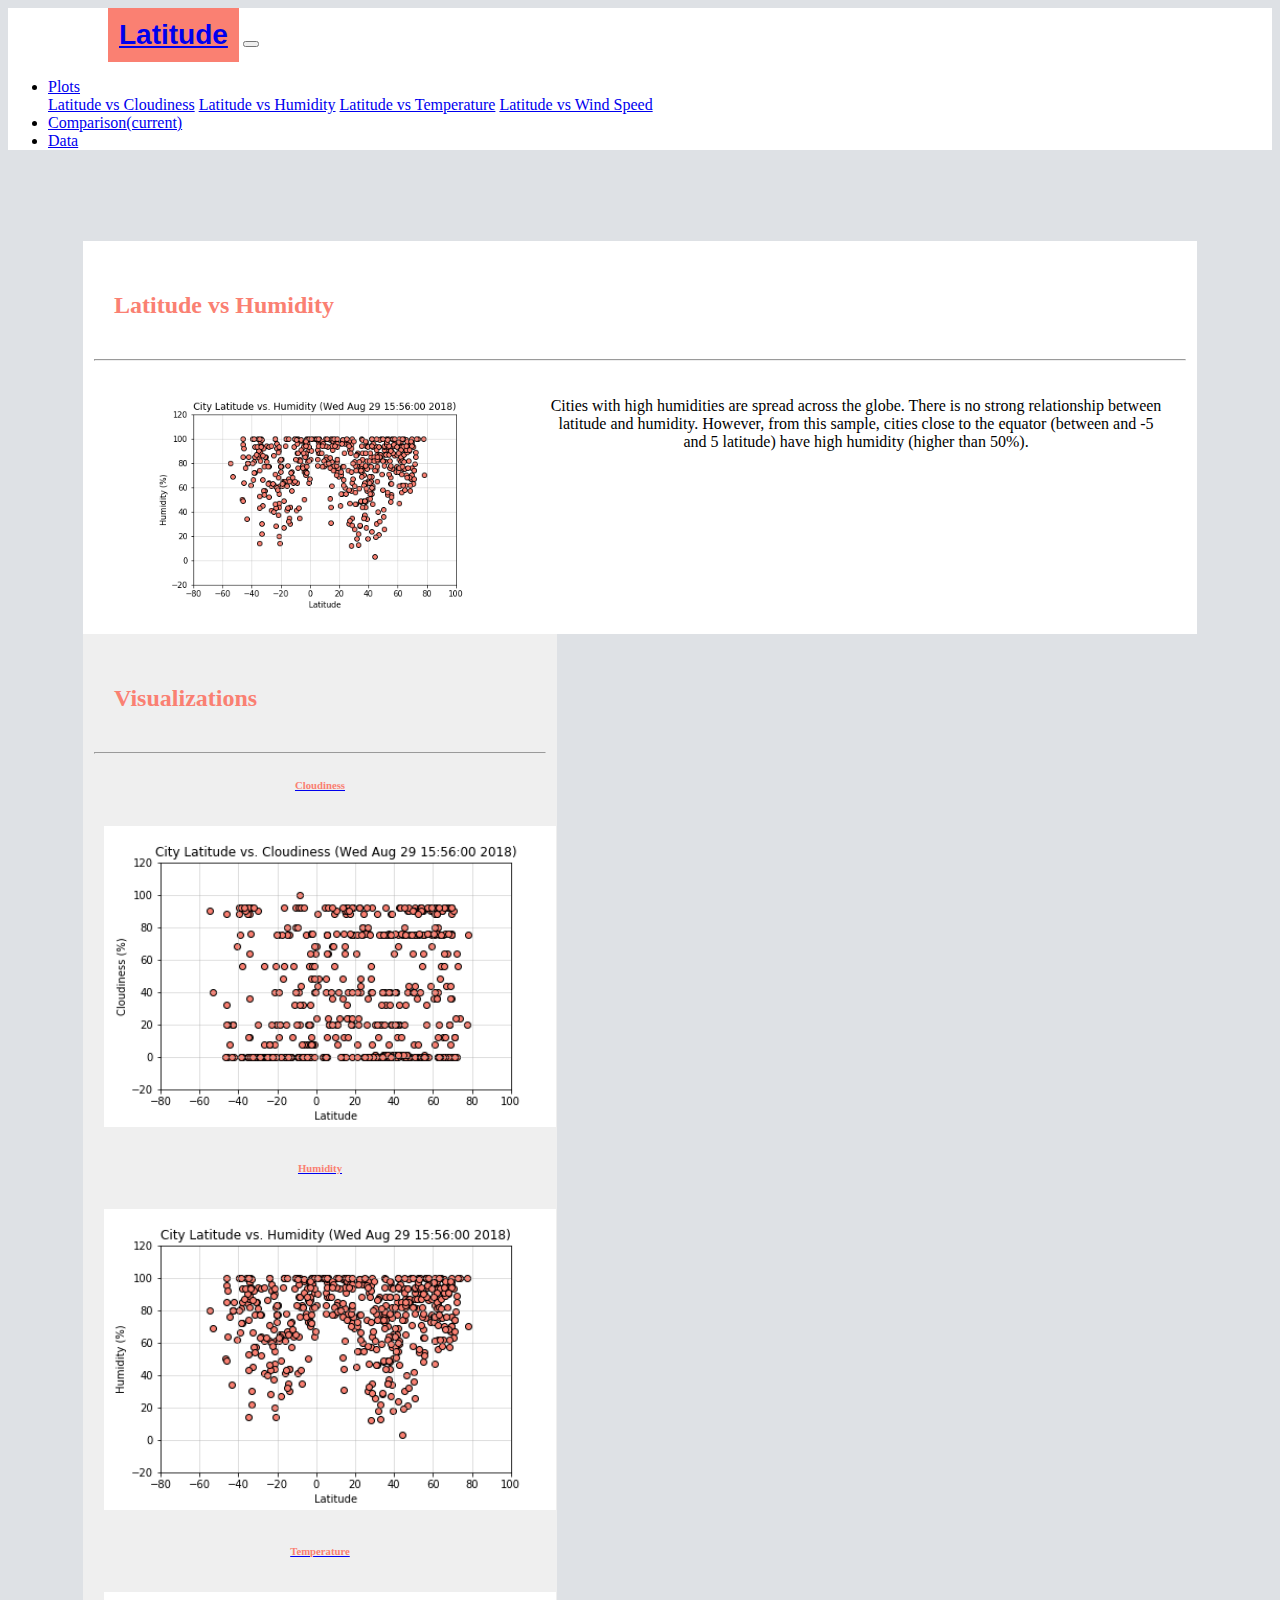
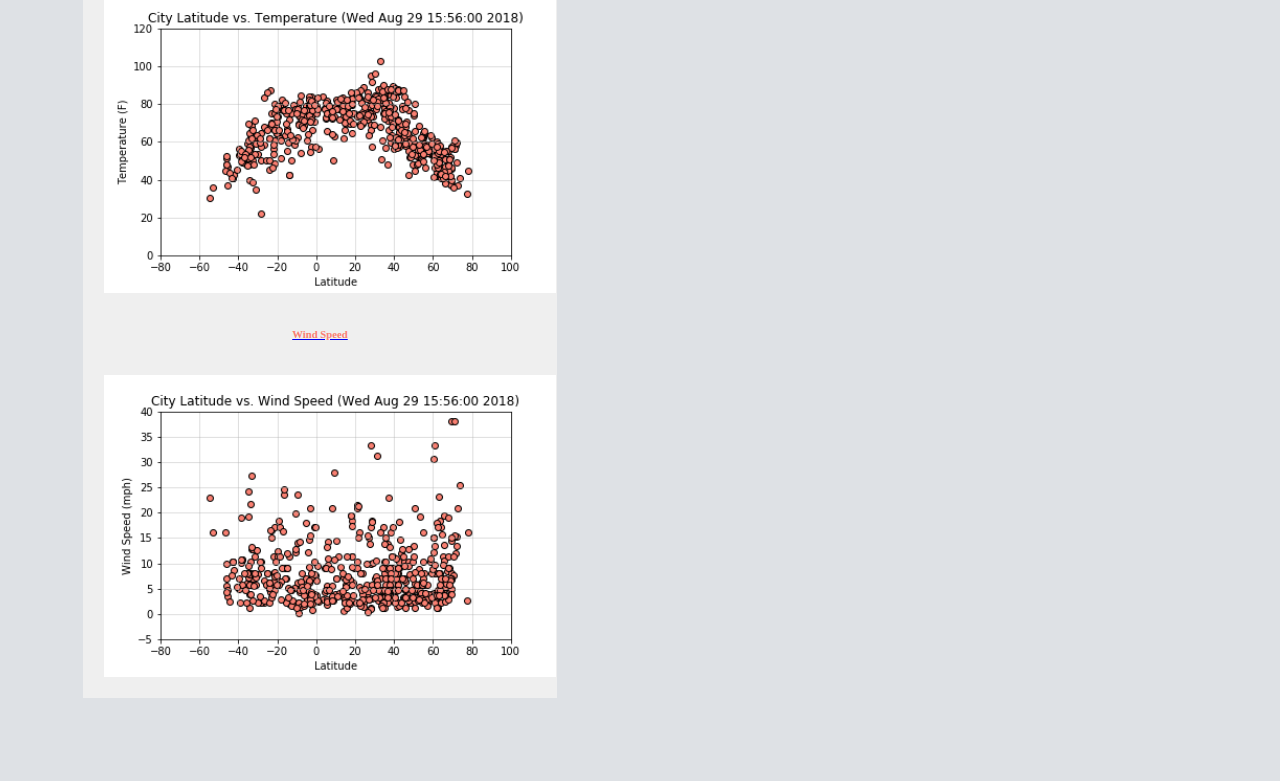
<file: humidity.html>
<!DOCTYPE html>
<html lang="en-us">
<head>
    <meta charset="utf-8">
    <meta name="viewport" content="width=device-width, initial-scale=1, shrink-to-fit=no">

    <title>Latitude Analysis</title>

    <link rel="stylesheet" href="https://stackpath.bootstrapcdn.com/bootstrap/4.1.3/css/bootstrap.min.css" integrity="sha384-MCw98/SFnGE8fJT3GXwEOngsV7Zt27NXFoaoApmYm81iuXoPkFOJwJ8ERdknLPMO" crossorigin="anonymous">
    <link rel="stylesheet" href="style.css">
</head>

<body>
    <div class="container"></div>
        <nav class="navbar navbar-expand-lg navbar-light bg-light">
            <div class="col-md-9">
                <a class="navbar-brand" href="index.html">Latitude</a>
                <button class="navbar-toggler" type="button" data-toggle="collapse" data-target="#navbarNavDropdown" aria-controls="navbarNavDropdown" aria-expanded="false" aria-label="Toggle navigation">
                <span class="navbar-toggler-icon"></span>
                </button>
            </div>
            <div class="col-md-3">
            <div class="collapse navbar-collapse" id="navbarNavDropdown">
                <ul class="navbar-nav">
                    <li class="nav-item dropdown">
                        <a class="nav-link dropdown-toggle" href="#" id="navbarDropdownMenuLink" role="button" data-toggle="dropdown" aria-haspopup="true" aria-expanded="false">
                        Plots
                        </a>
                        <div class="dropdown-menu" aria-labelledby="navbarDropdownMenuLink">
                            <a class="dropdown-item" href="cloudiness.html">Latitude vs Cloudiness</a>
                            <a class="dropdown-item" href="humidity.html">Latitude vs Humidity</a>
                            <a class="dropdown-item" href="temperature.html">Latitude vs Temperature</a>
                            <a class="dropdown-item" href="windspeed.html">Latitude vs Wind Speed</a>
                        </div>
                    </li>
                    <li class="nav-item">
                    <a class="nav-link" href="comparison.html">Comparison<span class="sr-only">(current)</span></a>
                    </li>
                    <li class="nav-item">
                    <a class="nav-link" href="data.html">Data</a>
                    </li>
                    
                </ul>
            </div>
            </div>
        </nav>
    

        <div class="main-body">
            <div class="row">
                <div class="col-md-8" id="main">
                    <div class="row">
                        <div class="col-md-12">
                            <h2>Latitude vs Humidity</h2>
                            <hr>
                        </div>
                    </div>

                    <div class="row">
                        <div class="col-sm-12" id="summary-img">
                            <img class="main-img" src="Plots/og-humidity.png" width=400px alt="Latitude vs Humidity Chart"/>
                        </div>
                        <div class="col-sm-12">
                            <p id="viz-text">
                                Cities with high humidities are spread across the globe. There is no strong relationship between latitude and humidity. However, from this sample, cities close to the equator (between and -5 and 5 latitude) have high humidity (higher than 50%). 
                            </p>
                        </div>
                    </div>
                </div>

                <div class="col-md-4" id="side">
                    <div class="row">
                        <div class="col-md-12">
                            <h2>Visualizations</h2>
                            <hr>
                        </div>
                    </div>

                    <div class="row">
                        <div class="col-sm-6 plot">
                            <a href="cloudiness.html">
                                <h6>Cloudiness</h6>
                                <img src="Plots/og-cloudiness.png" alt="Latitude vs Cloudiness Chart" width=200px/>
                            </a>
                        </div>
                        <div class="col-sm-6 plot">
                            <a href="humidity.html">
                                <h6>Humidity</h6>
                                <img src="Plots/og-humidity.png" alt="Latitude vs Humidity Chart" width=200px/>
                            </a>
                        </div>
                    </div>

                    <div class="row">
                        <div class="col-sm-6 plot">
                            <a href="temperature.html">
                                <h6>Temperature</h6>
                                <img src="Plots/og-temperature.png" alt="Latitude vs Temperature Chart" width=200px/>
                            </a>
                        </div>
                        <div class="col-sm-6 plot">
                            <a href="windspeed.html">
                                <h6>Wind Speed</h6>
                                <img src="Plots/og-windspeed.png" alt="Latitude vs Wind Speed Chart" width=200px/>
                            </a>
                        </div>
                    </div>
                </div>
            </div>
      </div>
    </div>

    <script src="https://code.jquery.com/jquery-3.3.1.slim.min.js" integrity="sha384-q8i/X+965DzO0rT7abK41JStQIAqVgRVzpbzo5smXKp4YfRvH+8abtTE1Pi6jizo" crossorigin="anonymous"></script>
    <script src="https://cdnjs.cloudflare.com/ajax/libs/popper.js/1.14.3/umd/popper.min.js" integrity="sha384-ZMP7rVo3mIykV+2+9J3UJ46jBk0WLaUAdn689aCwoqbBJiSnjAK/l8WvCWPIPm49" crossorigin="anonymous"></script>
    <script src="https://stackpath.bootstrapcdn.com/bootstrap/4.1.3/js/bootstrap.min.js" integrity="sha384-ChfqqxuZUCnJSK3+MXmPNIyE6ZbWh2IMqE241rYiqJxyMiZ6OW/JmZQ5stwEULTy" crossorigin="anonymous"></script>
</body>
</html>
</file>
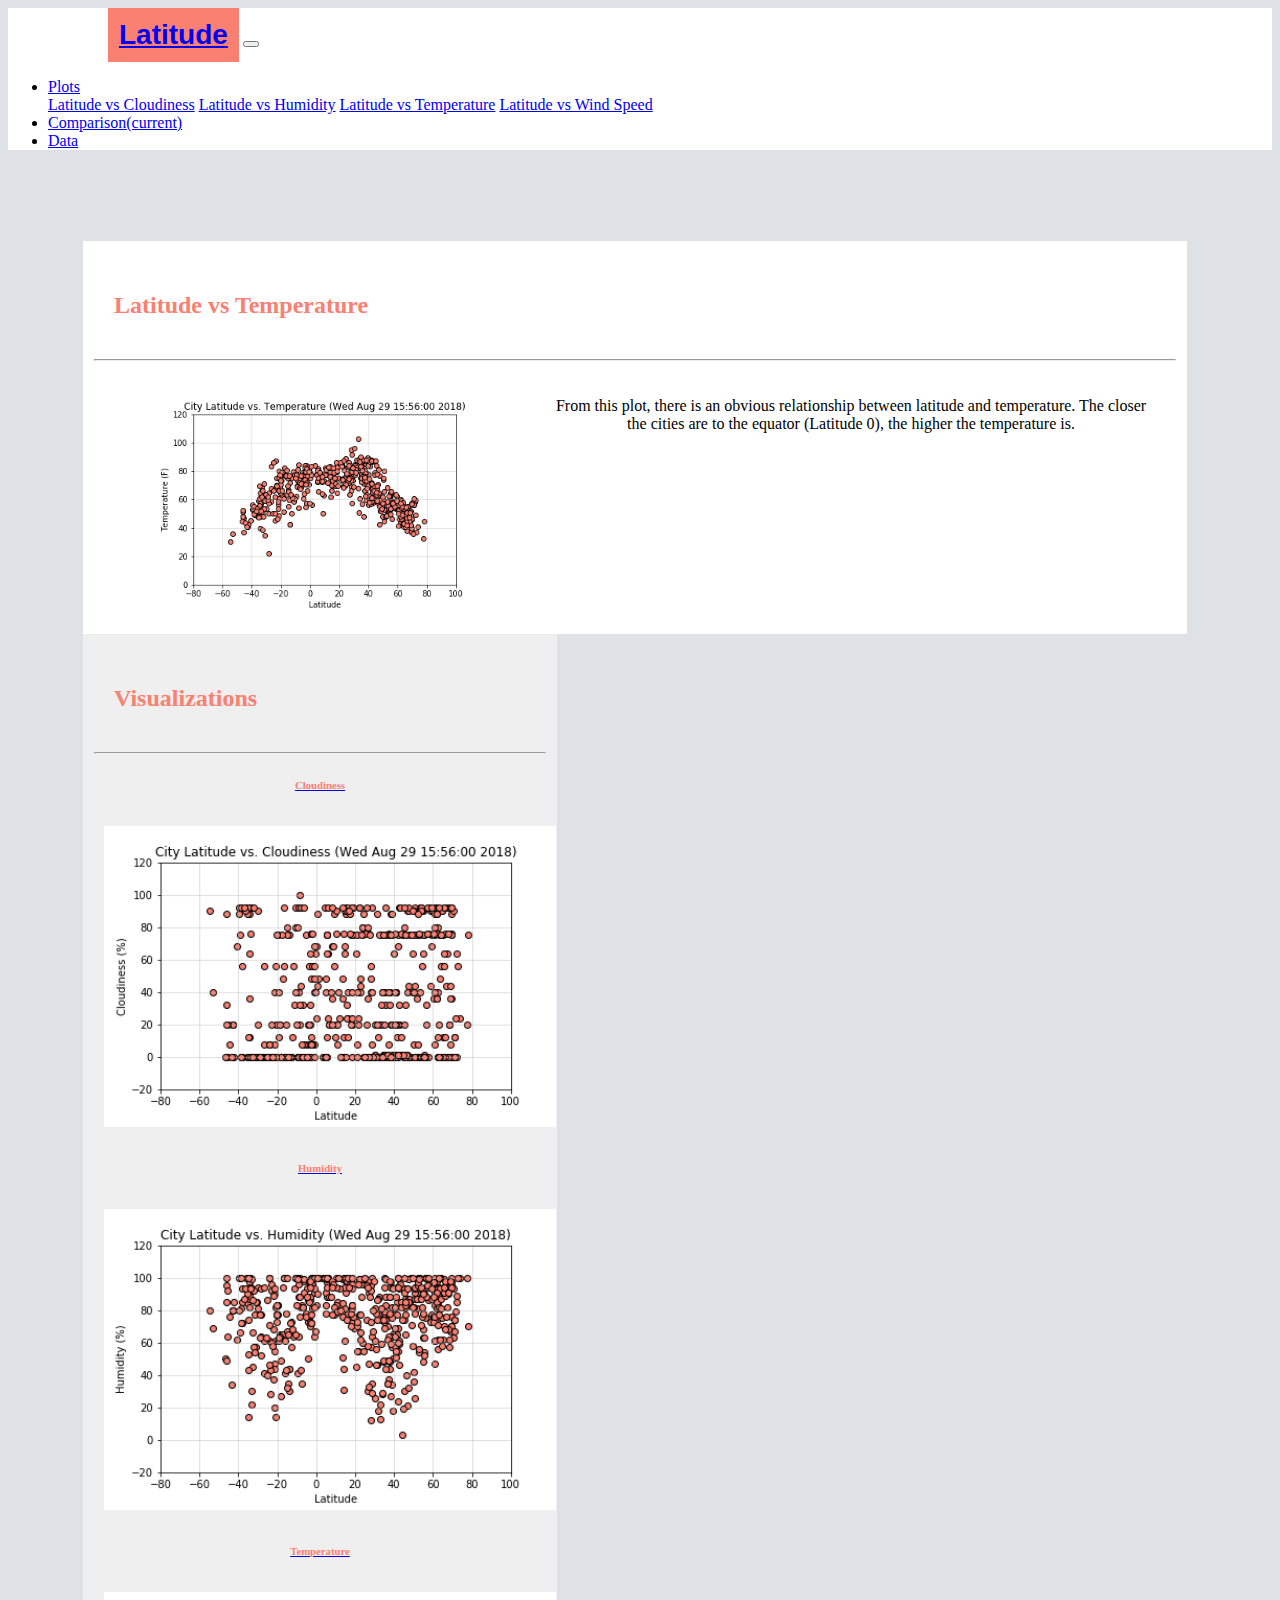
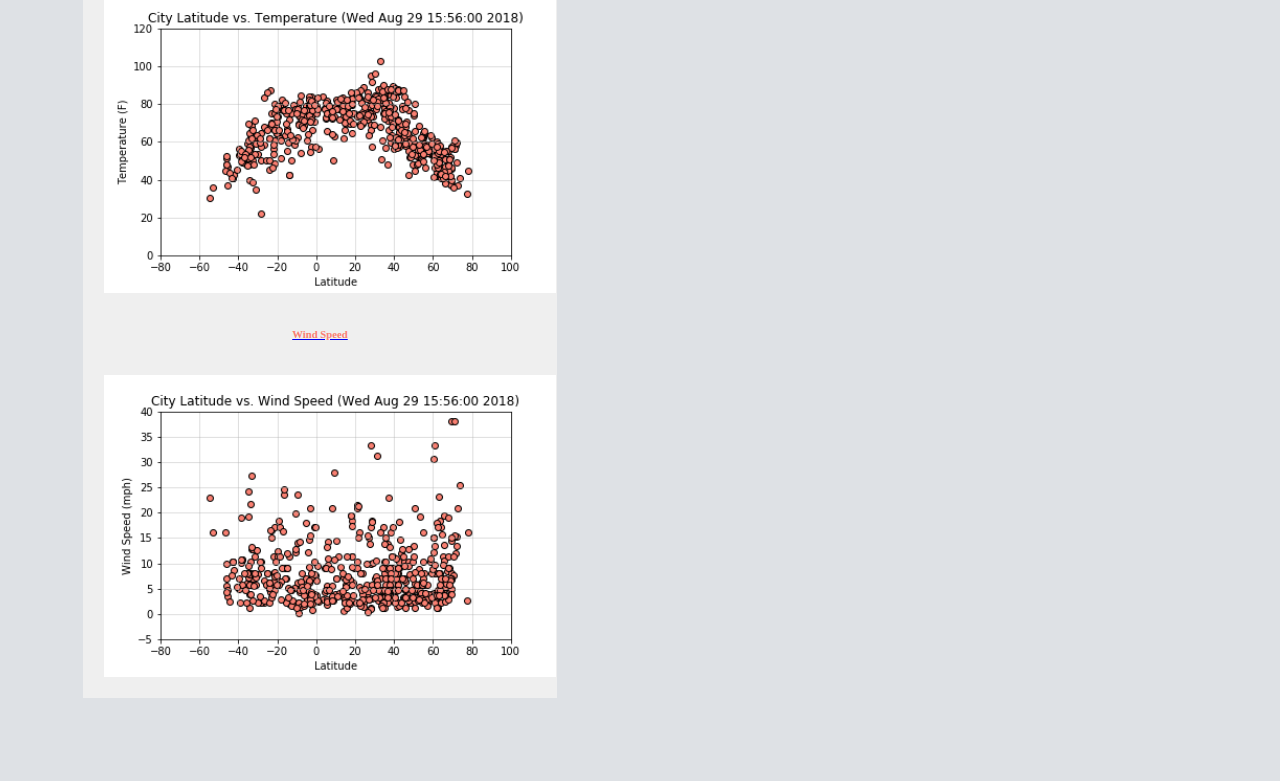
<file: temperature.html>
<!DOCTYPE html>
<html lang="en-us">
<head>
    <meta charset="utf-8">
    <meta name="viewport" content="width=device-width, initial-scale=1, shrink-to-fit=no">

    <title>Latitude Analysis</title>

    <link rel="stylesheet" href="https://stackpath.bootstrapcdn.com/bootstrap/4.1.3/css/bootstrap.min.css" integrity="sha384-MCw98/SFnGE8fJT3GXwEOngsV7Zt27NXFoaoApmYm81iuXoPkFOJwJ8ERdknLPMO" crossorigin="anonymous">
    <link rel="stylesheet" href="style.css">
</head>

<body>
    <div class="container"></div>
        <nav class="navbar navbar-expand-lg navbar-light bg-light">
            <div class="col-md-9">
                <a class="navbar-brand" href="index.html">Latitude</a>
                <button class="navbar-toggler" type="button" data-toggle="collapse" data-target="#navbarNavDropdown" aria-controls="navbarNavDropdown" aria-expanded="false" aria-label="Toggle navigation">
                <span class="navbar-toggler-icon"></span>
                </button>
            </div>
            <div class="col-md-3">
            <div class="collapse navbar-collapse" id="navbarNavDropdown">
                <ul class="navbar-nav">
                    <li class="nav-item dropdown">
                        <a class="nav-link dropdown-toggle" href="#" id="navbarDropdownMenuLink" role="button" data-toggle="dropdown" aria-haspopup="true" aria-expanded="false">
                        Plots
                        </a>
                        <div class="dropdown-menu" aria-labelledby="navbarDropdownMenuLink">
                            <a class="dropdown-item" href="cloudiness.html">Latitude vs Cloudiness</a>
                            <a class="dropdown-item" href="humidity.html">Latitude vs Humidity</a>
                            <a class="dropdown-item" href="temperature.html">Latitude vs Temperature</a>
                            <a class="dropdown-item" href="windspeed.html">Latitude vs Wind Speed</a>
                        </div>
                    </li>
                    <li class="nav-item">
                    <a class="nav-link" href="comparison.html">Comparison<span class="sr-only">(current)</span></a>
                    </li>
                    <li class="nav-item">
                    <a class="nav-link" href="data.html">Data</a>
                    </li>
                    
                </ul>
            </div>
            </div>
        </nav>
    

        <div class="main-body">
            <div class="row">
                <div class="col-md-8" id="main">
                    <div class="row">
                        <div class="col-md-12">
                            <h2>Latitude vs Temperature</h2>
                            <hr>
                        </div>
                    </div>

                    <div class="row">
                        <div class="col-sm-12" id="summary-img">
                            <img class="main-img" src="Plots/og-temperature.png" width=400px alt="Latitude vs Temperature Chart"/>
                        </div>
                        <div class="col-sm-12">
                            <p id="viz-text">
                                From this plot, there is an obvious relationship between latitude and temperature. The closer the cities are to the equator (Latitude 0), the higher the temperature is. 
                            </p>
                        </div>
                    </div>
                </div>

                <div class="col-md-4" id="side">
                    <div class="row">
                        <div class="col-md-12">
                            <h2>Visualizations</h2>
                            <hr>
                        </div>
                    </div>

                    <div class="row">
                        <div class="col-sm-3 col-md-6 plot">
                            <a href="cloudiness.html">
                                <h6>Cloudiness</h6>
                                <img src="Plots/og-cloudiness.png" alt="Latitude vs Cloudiness Chart" width=200px/>
                            </a>
                        </div>
                        <div class="col-sm-3 col-md-6 plot">
                            <a href="humidity.html">
                                <h6>Humidity</h6>
                                <img src="Plots/og-humidity.png" alt="Latitude vs Humidity Chart" width=200px/>
                            </a>
                        </div>
                        <div class="col-sm-3 col-md-6 plot">
                            <a href="temperature.html">
                                <h6>Temperature</h6>
                                <img src="Plots/og-temperature.png" alt="Latitude vs Temperature Chart" width=200px/>
                            </a>
                        </div>
                        <div class="col-sm-3 col-md-6 plot">
                            <a href="windspeed.html">
                                <h6>Wind Speed</h6>
                                <img src="Plots/og-windspeed.png" alt="Latitude vs Wind Speed Chart" width=200px/>
                            </a>
                        </div>
                    </div>
                </div>
            </div>
      </div>
    </div>

    <script src="https://code.jquery.com/jquery-3.3.1.slim.min.js" integrity="sha384-q8i/X+965DzO0rT7abK41JStQIAqVgRVzpbzo5smXKp4YfRvH+8abtTE1Pi6jizo" crossorigin="anonymous"></script>
    <script src="https://cdnjs.cloudflare.com/ajax/libs/popper.js/1.14.3/umd/popper.min.js" integrity="sha384-ZMP7rVo3mIykV+2+9J3UJ46jBk0WLaUAdn689aCwoqbBJiSnjAK/l8WvCWPIPm49" crossorigin="anonymous"></script>
    <script src="https://stackpath.bootstrapcdn.com/bootstrap/4.1.3/js/bootstrap.min.js" integrity="sha384-ChfqqxuZUCnJSK3+MXmPNIyE6ZbWh2IMqE241rYiqJxyMiZ6OW/JmZQ5stwEULTy" crossorigin="anonymous"></script>
</body>
</html>
</file>
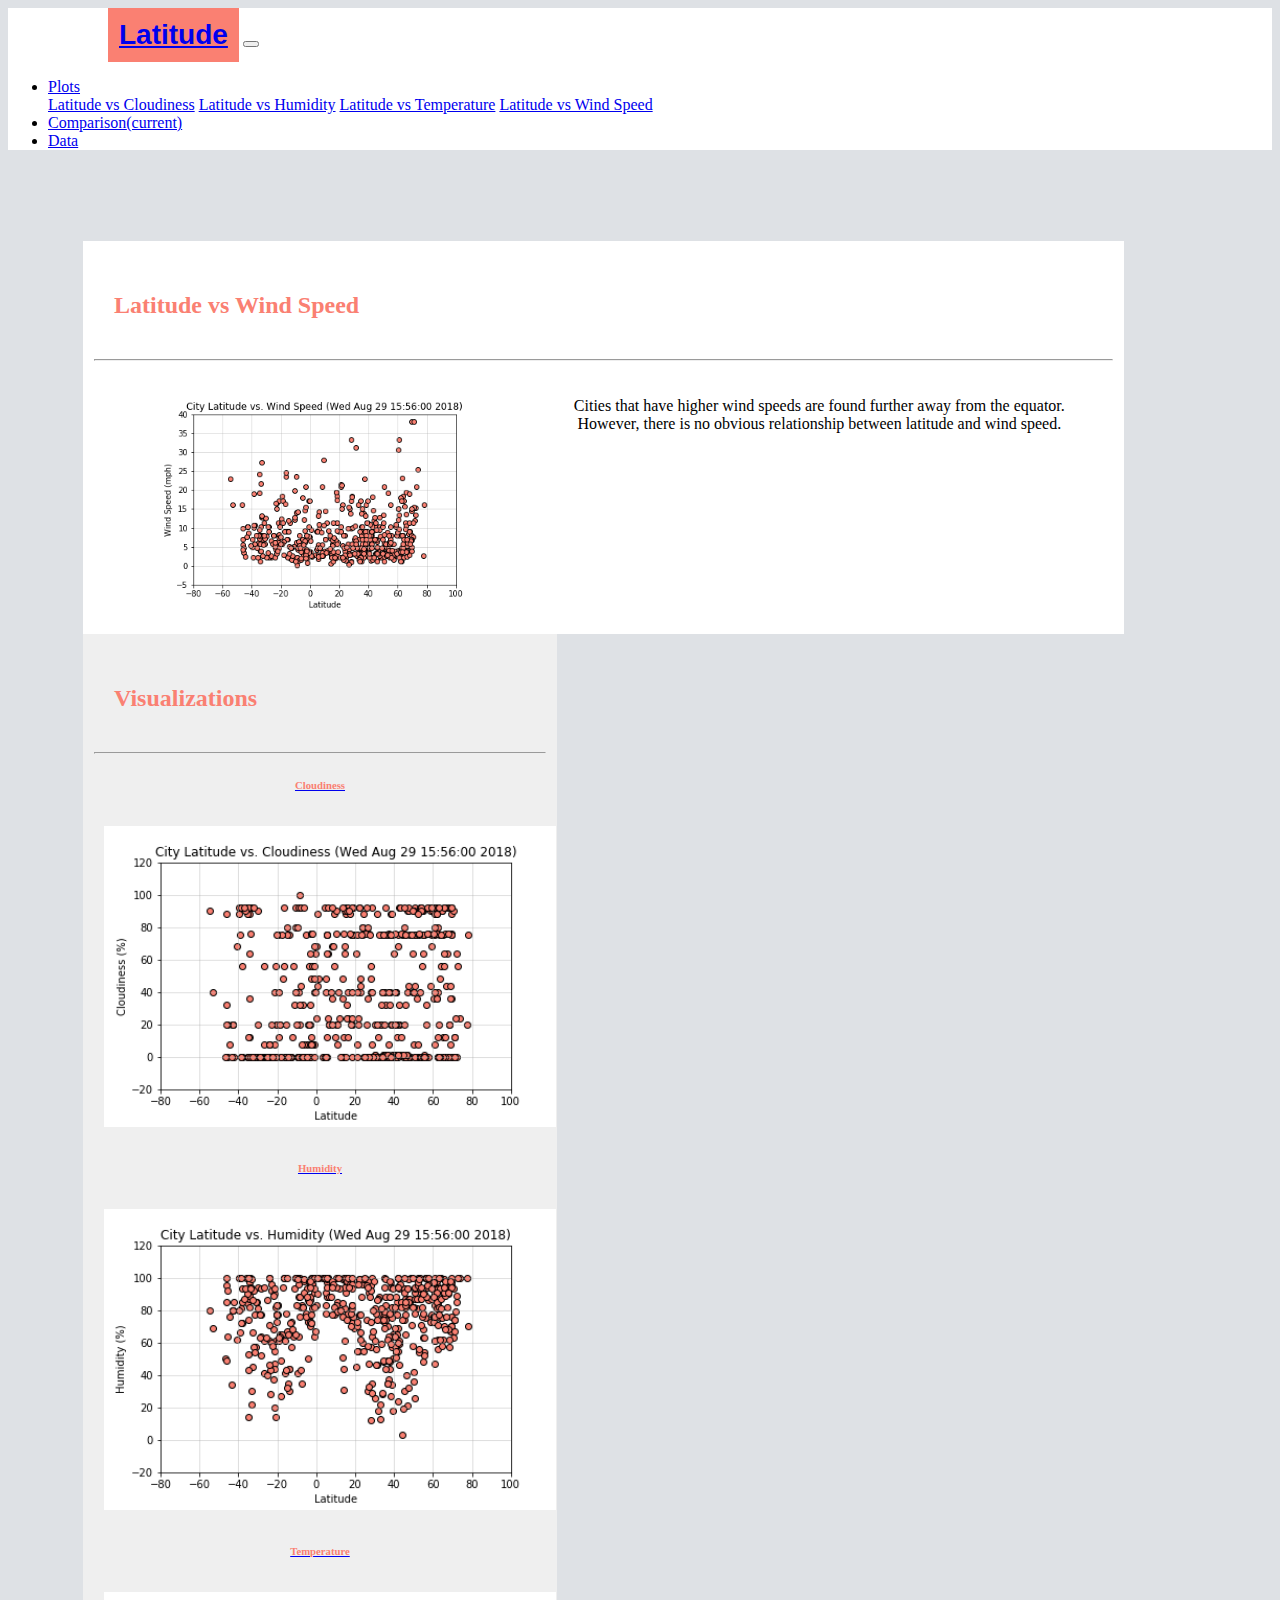
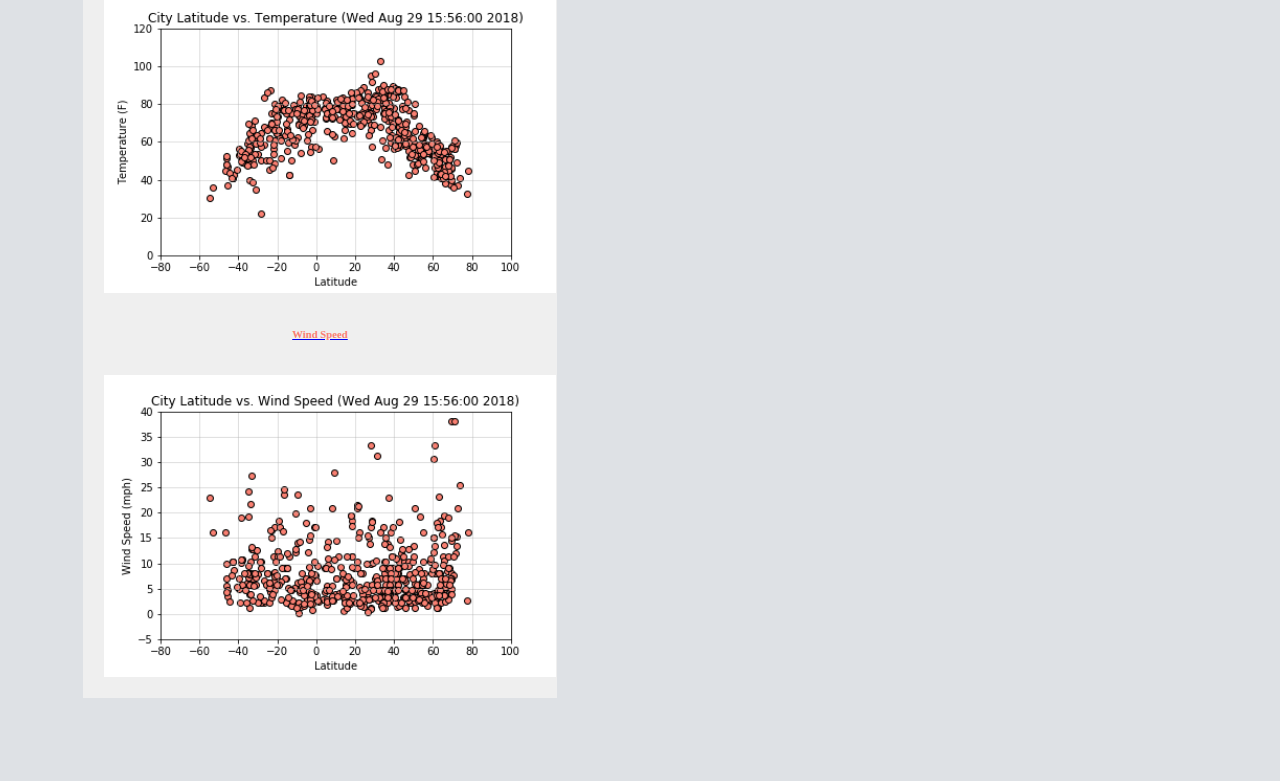
<file: windspeed.html>
<!DOCTYPE html>
<html lang="en-us">
<head>
    <meta charset="utf-8">
    <meta name="viewport" content="width=device-width, initial-scale=1, shrink-to-fit=no">

    <title>Latitude Analysis</title>

    <link rel="stylesheet" href="https://stackpath.bootstrapcdn.com/bootstrap/4.1.3/css/bootstrap.min.css" integrity="sha384-MCw98/SFnGE8fJT3GXwEOngsV7Zt27NXFoaoApmYm81iuXoPkFOJwJ8ERdknLPMO" crossorigin="anonymous">
    <link rel="stylesheet" href="style.css">
</head>

<body>
    <div class="container"></div>
        <nav class="navbar navbar-expand-lg navbar-light bg-light">
            <div class="col-md-9">
                <a class="navbar-brand" href="index.html">Latitude</a>
                <button class="navbar-toggler" type="button" data-toggle="collapse" data-target="#navbarNavDropdown" aria-controls="navbarNavDropdown" aria-expanded="false" aria-label="Toggle navigation">
                <span class="navbar-toggler-icon"></span>
                </button>
            </div>
            <div class="col-md-3">
            <div class="collapse navbar-collapse" id="navbarNavDropdown">
                <ul class="navbar-nav">
                    <li class="nav-item dropdown">
                        <a class="nav-link dropdown-toggle" href="#" id="navbarDropdownMenuLink" role="button" data-toggle="dropdown" aria-haspopup="true" aria-expanded="false">
                        Plots
                        </a>
                        <div class="dropdown-menu" aria-labelledby="navbarDropdownMenuLink">
                            <a class="dropdown-item" href="cloudiness.html">Latitude vs Cloudiness</a>
                            <a class="dropdown-item" href="humidity.html">Latitude vs Humidity</a>
                            <a class="dropdown-item" href="temperature.html">Latitude vs Temperature</a>
                            <a class="dropdown-item" href="windspeed.html">Latitude vs Wind Speed</a>
                        </div>
                    </li>
                    <li class="nav-item">
                    <a class="nav-link" href="comparison.html">Comparison<span class="sr-only">(current)</span></a>
                    </li>
                    <li class="nav-item">
                    <a class="nav-link" href="data.html">Data</a>
                    </li>
                    
                </ul>
            </div>
            </div>
        </nav>
    

        <div class="main-body">
            <div class="row">
                <div class="col-md-8" id="main">
                    <div class="row">
                        <div class="col-md-12">
                            <h2>Latitude vs Wind Speed</h2>
                            <hr>
                        </div>
                    </div>

                    <div class="row">
                        <div class="col-sm-12" id="summary-img">
                            <img class="main-img" src="Plots/og-windspeed.png" width=400px alt="Latitude vs Wind Speed Chart"/>
                        </div>
                        <div class="col-sm-12">
                            <p id="viz-text">
                                Cities that have higher wind speeds are found further away from the equator. However, there is no obvious relationship between latitude and wind speed.  
                            </p>
                        </div>
                    </div>
                </div>

                <div class="col-md-4" id="side">
                    <div class="row">
                        <div class="col-md-12">
                            <h2>Visualizations</h2>
                            <hr>
                        </div>
                    </div>

                    <div class="row">
                        <div class="col-sm-3 col-md-6 plot">
                            <a href="cloudiness.html">
                                <h6>Cloudiness</h6>
                                <img src="Plots/og-cloudiness.png" alt="Latitude vs Cloudiness Chart" width=200px/>
                            </a>
                        </div>
                        <div class="col-sm-3 col-md-6 plot">
                            <a href="humidity.html">
                                <h6>Humidity</h6>
                                <img src="Plots/og-humidity.png" alt="Latitude vs Humidity Chart" width=200px/>
                            </a>
                        </div>
                        <div class="col-sm-3 col-md-6 plot">
                            <a href="temperature.html">
                                <h6>Temperature</h6>
                                <img src="Plots/og-temperature.png" alt="Latitude vs Temperature Chart" width=200px/>
                            </a>
                        </div>
                        <div class="col-sm-3 col-md-6 plot">
                            <a href="windspeed.html">
                                <h6>Wind Speed</h6>
                                <img src="Plots/og-windspeed.png" alt="Latitude vs Wind Speed Chart" width=200px/>
                            </a>
                        </div>
                    </div>
                </div>
            </div>
      </div>
    </div>

    <script src="https://code.jquery.com/jquery-3.3.1.slim.min.js" integrity="sha384-q8i/X+965DzO0rT7abK41JStQIAqVgRVzpbzo5smXKp4YfRvH+8abtTE1Pi6jizo" crossorigin="anonymous"></script>
    <script src="https://cdnjs.cloudflare.com/ajax/libs/popper.js/1.14.3/umd/popper.min.js" integrity="sha384-ZMP7rVo3mIykV+2+9J3UJ46jBk0WLaUAdn689aCwoqbBJiSnjAK/l8WvCWPIPm49" crossorigin="anonymous"></script>
    <script src="https://stackpath.bootstrapcdn.com/bootstrap/4.1.3/js/bootstrap.min.js" integrity="sha384-ChfqqxuZUCnJSK3+MXmPNIyE6ZbWh2IMqE241rYiqJxyMiZ6OW/JmZQ5stwEULTy" crossorigin="anonymous"></script>
</body>
</html>
</file>
<file: style.css>
.navbar-brand {
    display: inline-block;
    /* border: 0.5px solid #28baa4;
    background-color: #28baa4; */
    border: 0.5px solid salmon;
    background-color: salmon;
    padding: 10px;
    margin-left: 100px;
    cursor: pointer;
    font-family: 'Trebuchet MS', 'Lucida Sans Unicode', 'Lucida Grande', 'Lucida Sans', Arial, sans-serif;
    font-size: 28px;
    font-weight: bold;
}

.navbar {
    background-color: white;
}

body {
    background-color: #dee1e5;
}

#main {
    display: inline-block;
    border: 1px solid white;
    background-color: white;
    padding: 10px;
}

#side {
    display: inline-block;
    border: 1px solid #efefef;
    background-color: #efefef;
    padding: 10px;
}

.main-body {
    padding: 75px;
}

#summary-img {
    float: left;
}

#summary-text {
    float: right;
    padding: 20px;
}

#viz-text {
    text-align: center;
    padding: 20px;
}
img {
    display: block;
    margin: auto;
    width: 100%;
    padding: 10px;
}

.main-img{
    display: block;
    margin: auto;
    width: 75%;
    padding: 10px;
}
/* .plot {
    display: block;
    margin: auto;
    width: 90%;

} */

h2 {
    padding: 20px;
    color: salmon;
}

h6 {
    color: salmon;
    text-align: center;
}
</file>
<file: comparisonstyle.css>
.navbar-brand {
    display: inline-block;
    border: 0.5px solid salmon;
    background-color: salmon;
    padding: 10px;
    margin-left: 100px;
    cursor: pointer;
    font-family: 'Trebuchet MS', 'Lucida Sans Unicode', 'Lucida Grande', 'Lucida Sans', Arial, sans-serif;
    font-size: 28px;
    font-weight: bold;
}

.navbar {
    background-color: white;
}

body {
    background-color: #dee1e5;
}

#main {
    display: inline-block;
    border: 1px solid white;
    background-color: white;
    padding: 10px;
}

#side {
    display: inline-block;
    border: 1px solid white;
    background-color: white;
    padding: 10px;
}

.main-body {
    padding: 75px;
}

img {
    display: block;
    margin: auto;
    width: 95%;
    /* padding: 10px; */
    margin-bottom: 30px;
}

/* .plot {
    padding: 20px;
    display: block;
    margin: auto;
    width: 50%;
} */

h2 {
    padding: 20px;
    color: salmon;
}

h6 {
    text-align: center;
    text-decoration: none;
    color: salmon;
    font-size: 24px;
}
</file>
<file: datastyle.css>
.navbar-brand {
    display: inline-block;
    /* border: 0.5px solid #28baa4;
    background-color: #28baa4; */
    border: 0.5px solid salmon;
    background-color: salmon;
    padding: 10px;
    margin-left: 100px;
    cursor: pointer;
    font-family: 'Trebuchet MS', 'Lucida Sans Unicode', 'Lucida Grande', 'Lucida Sans', Arial, sans-serif;
    font-size: 28px;
    font-weight: bold;
}

.navbar {
    background-color: white;
}

body {
    background-color: white;
}

.main-body {
    padding: 50px;
    /* margin-left: 50px;
    margin-right: 50px; */
    /* display: inline-block; */
    border: 80px solid #dee1e5;
}

.data {
    display: block;
    margin: auto;
    width: 100%;
    padding: 10px;
}

h2 {
    color: salmon;
}
</file>
